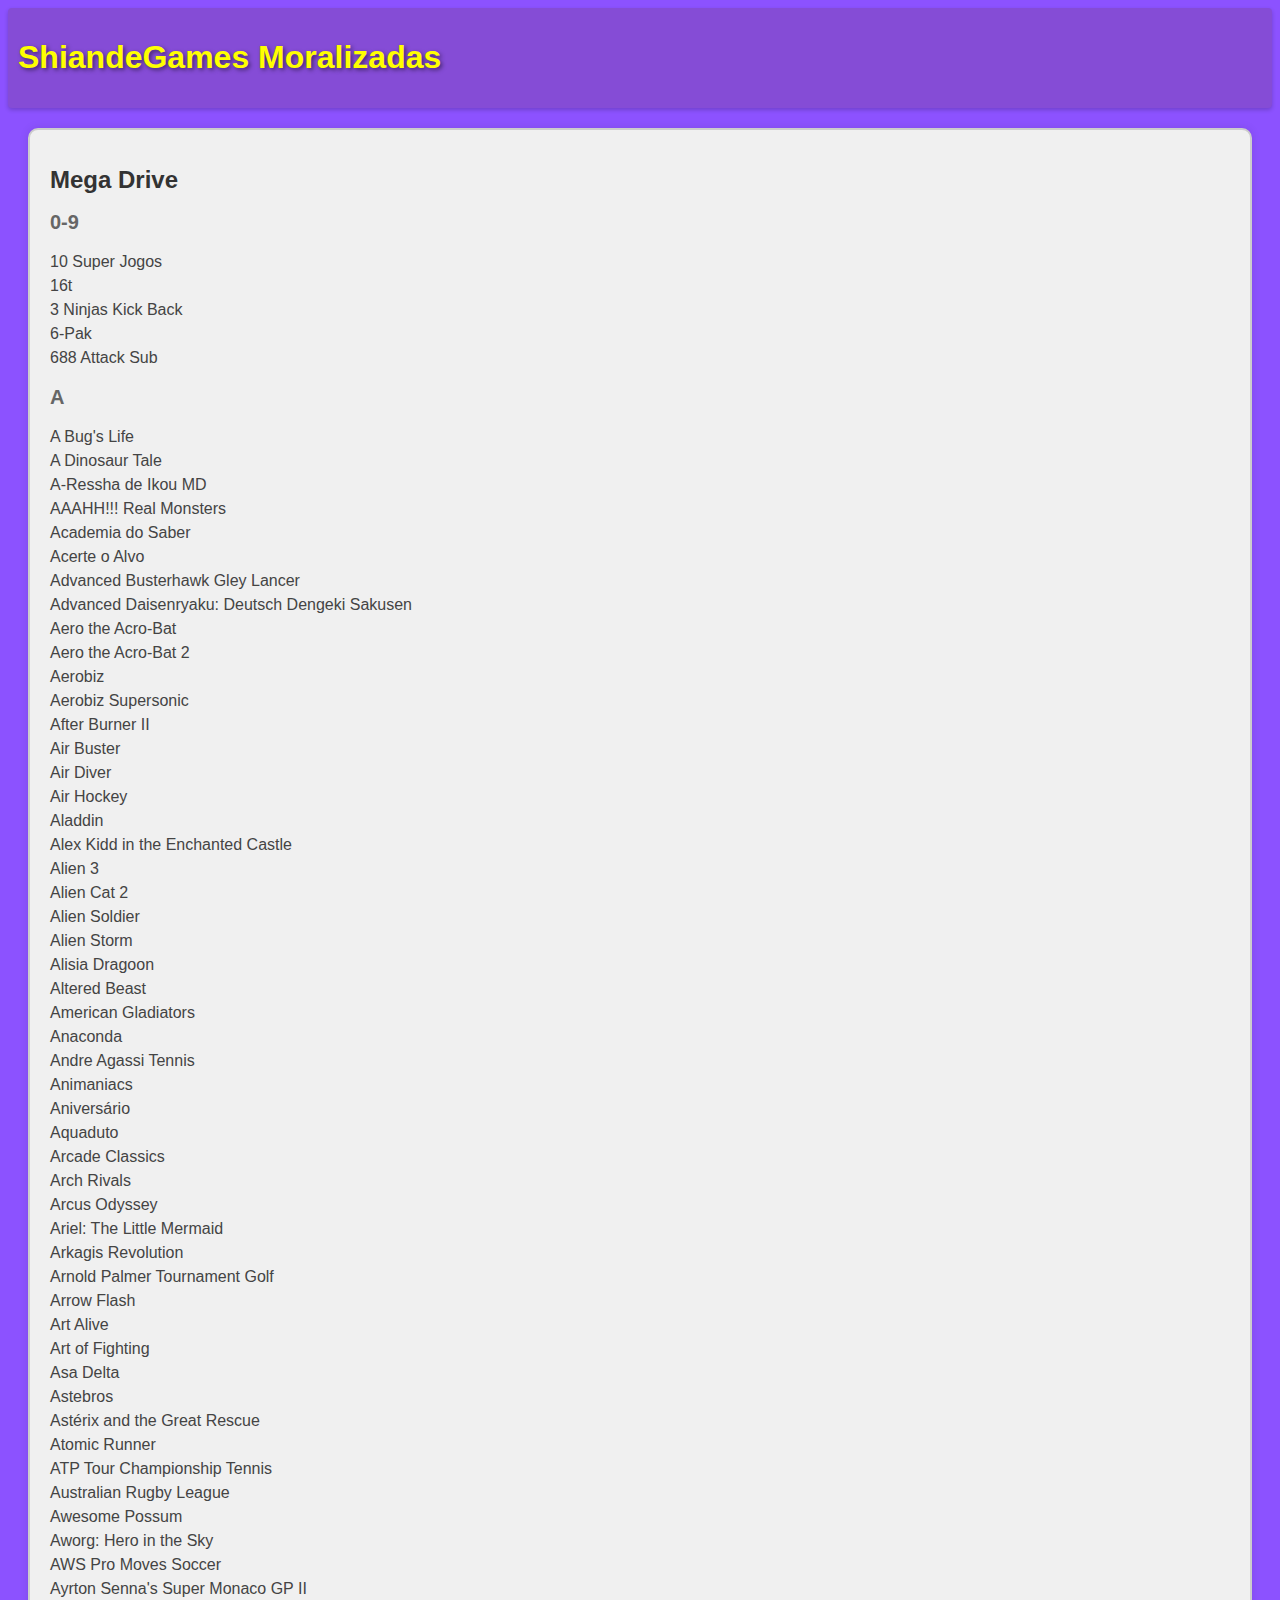
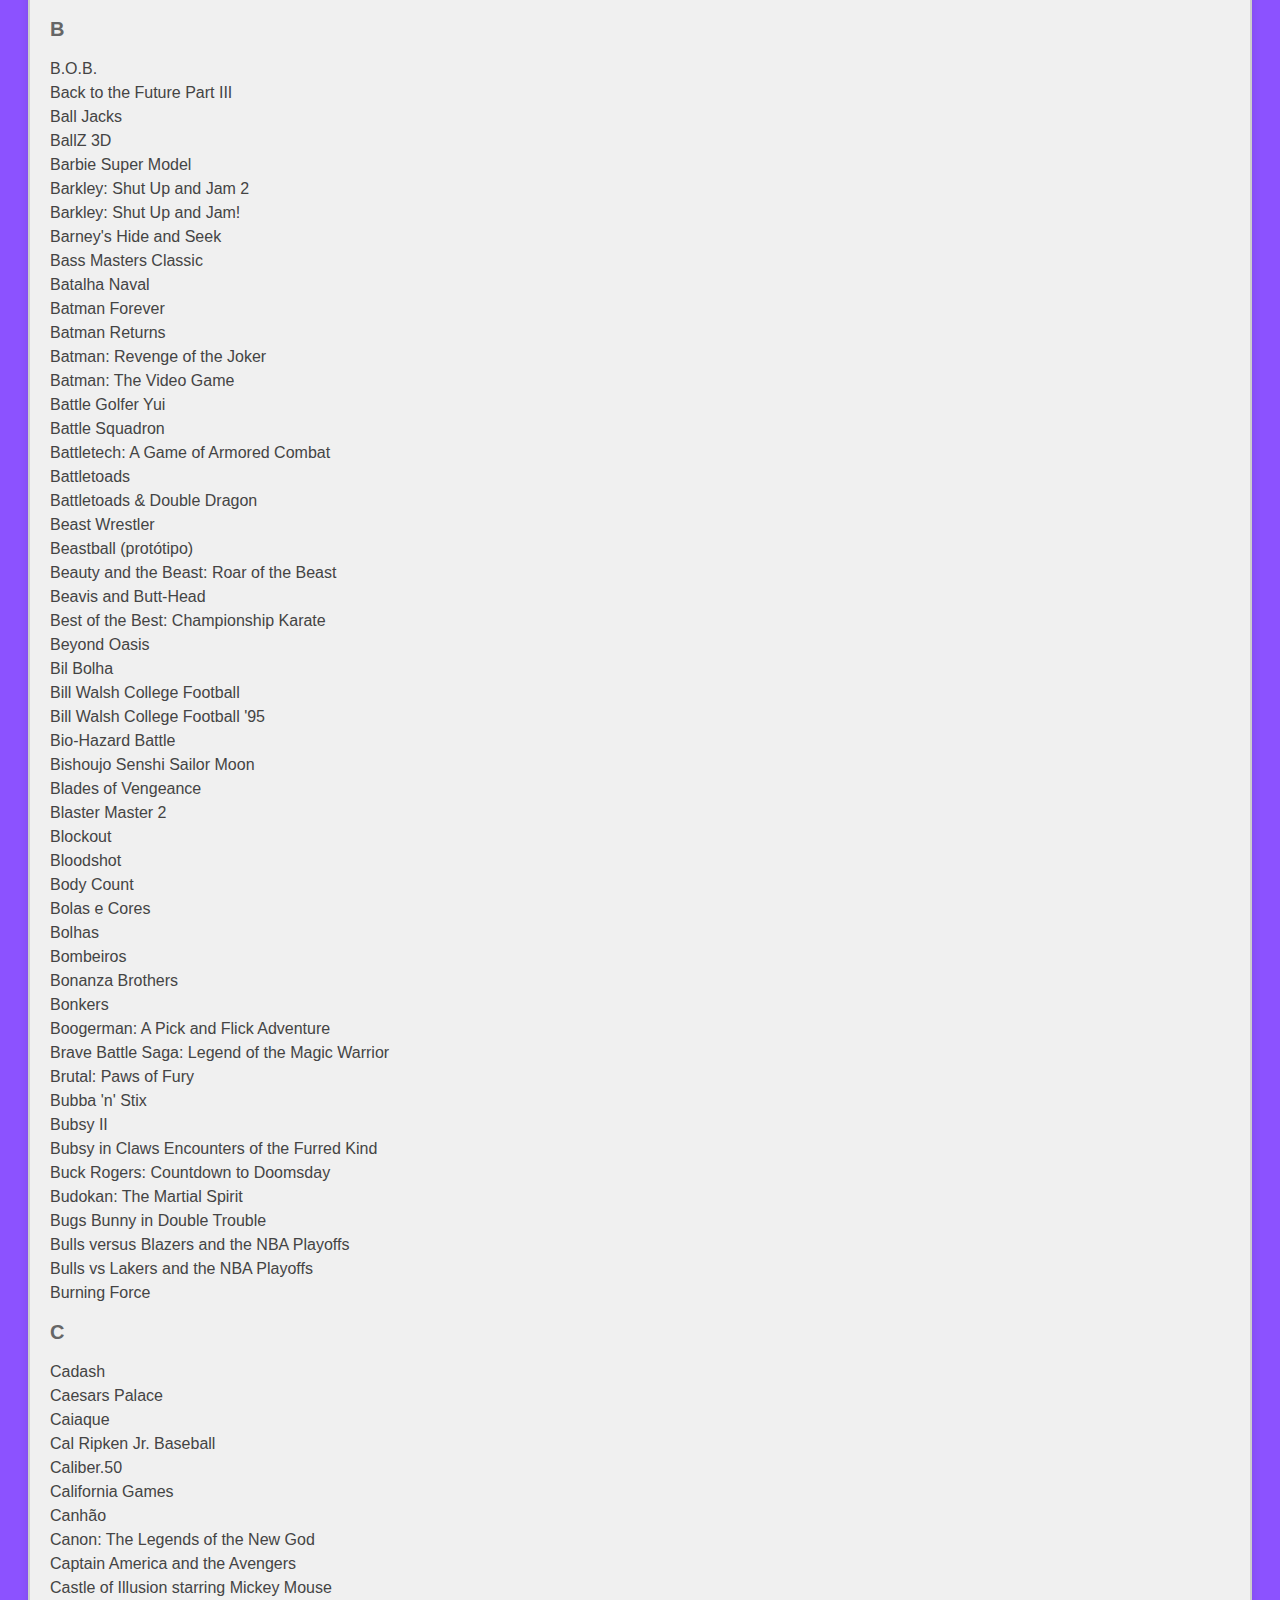
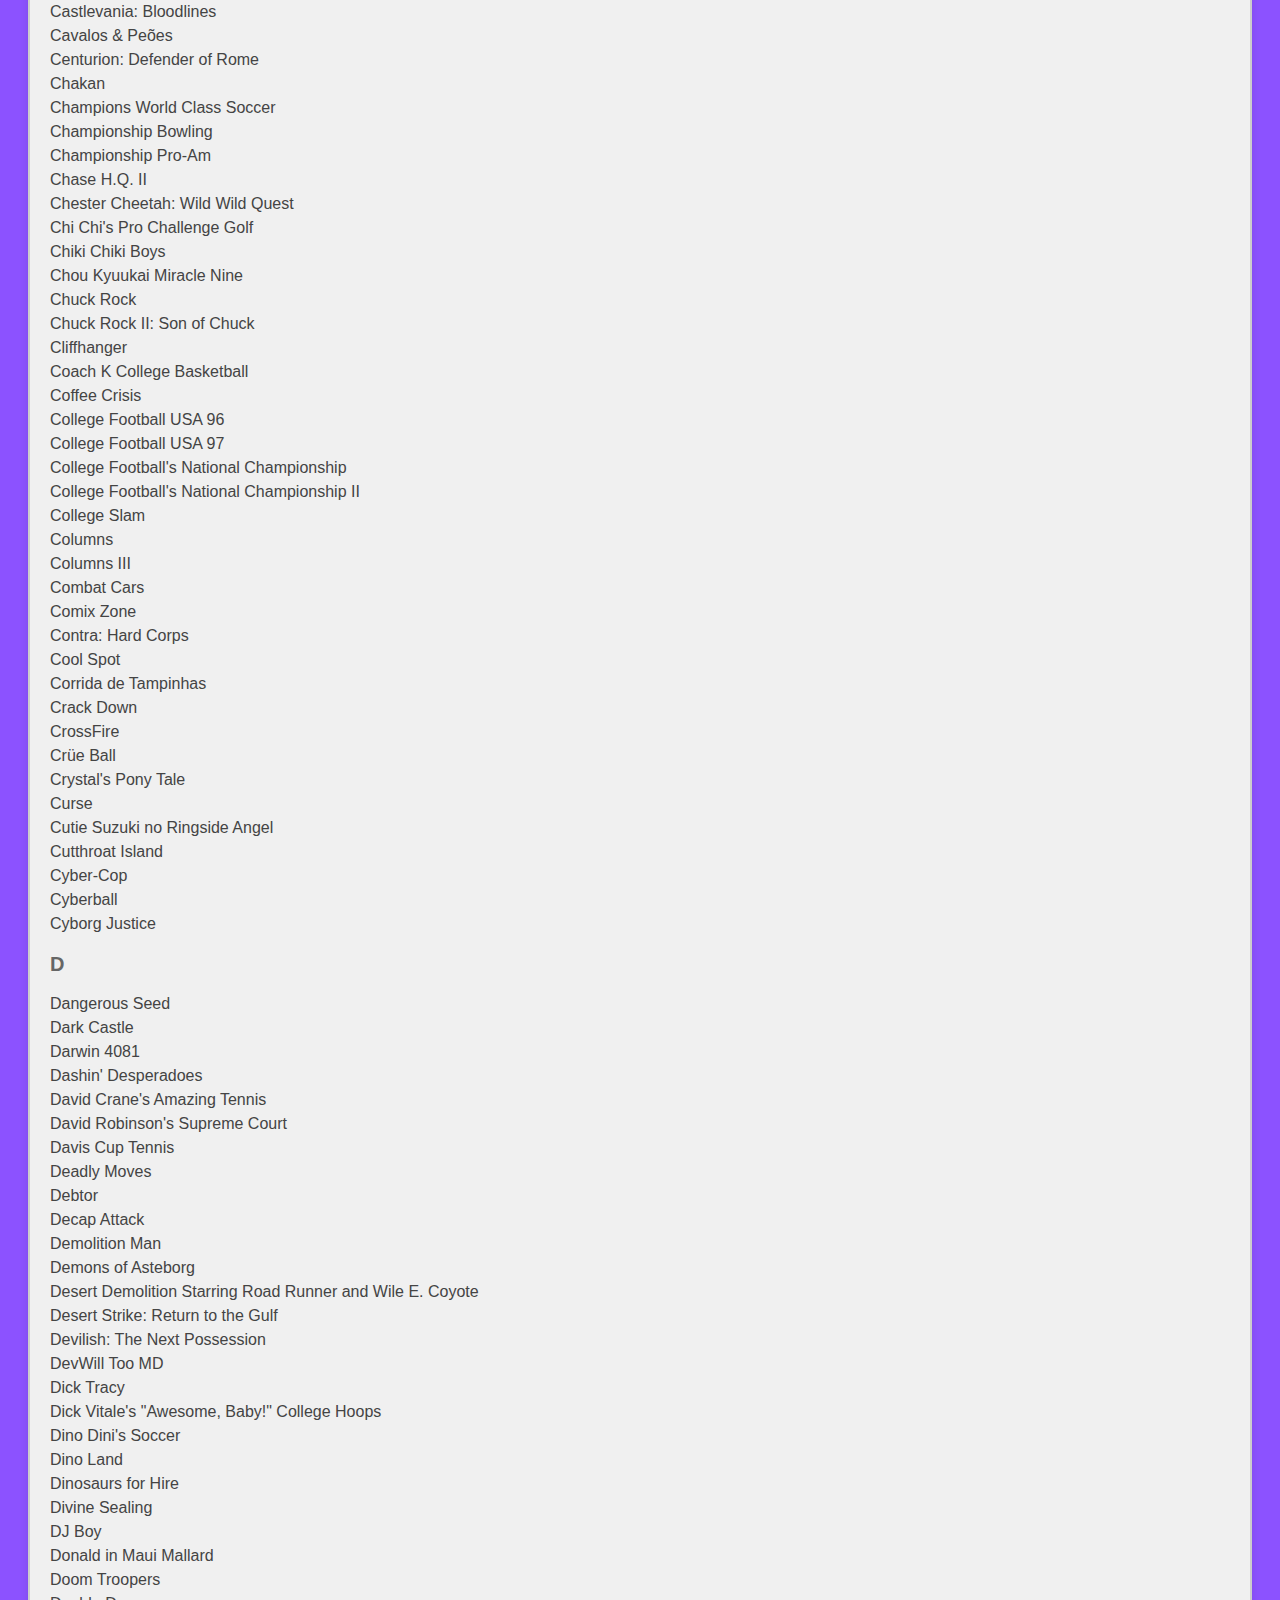
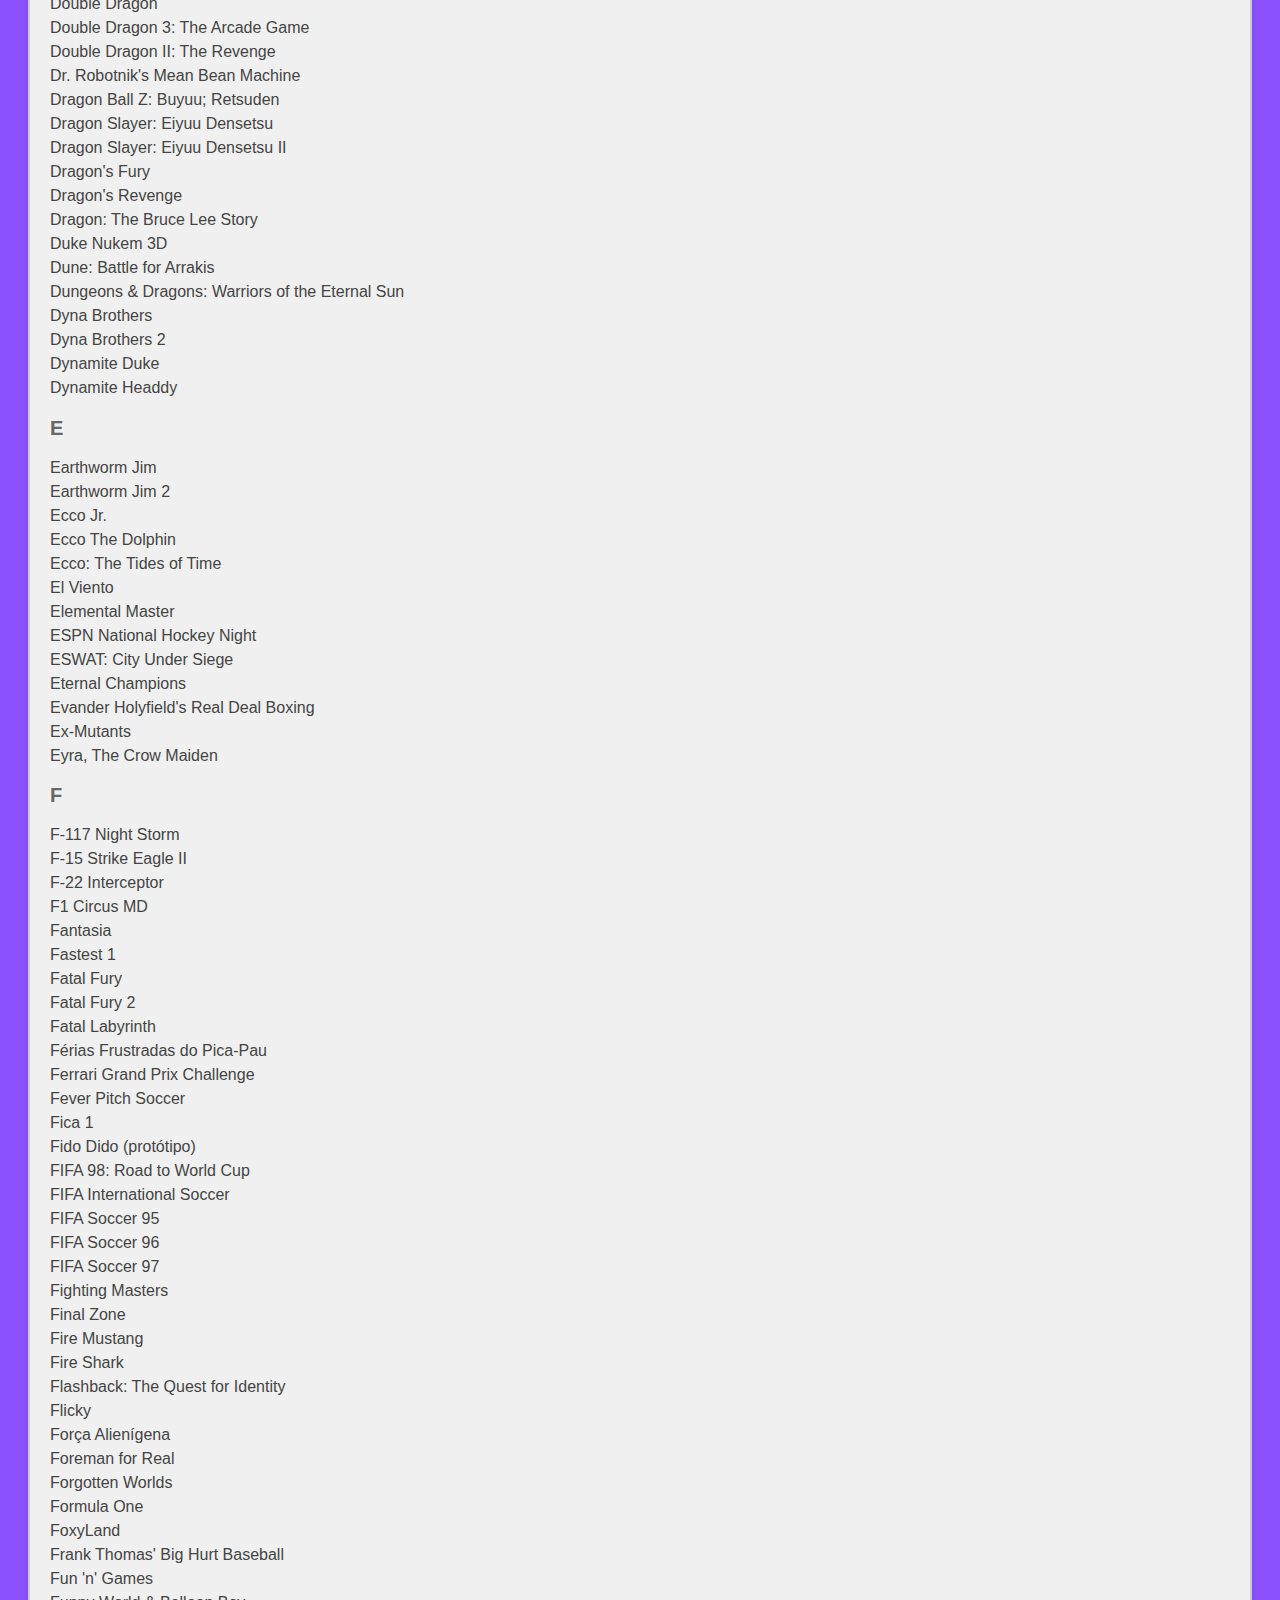
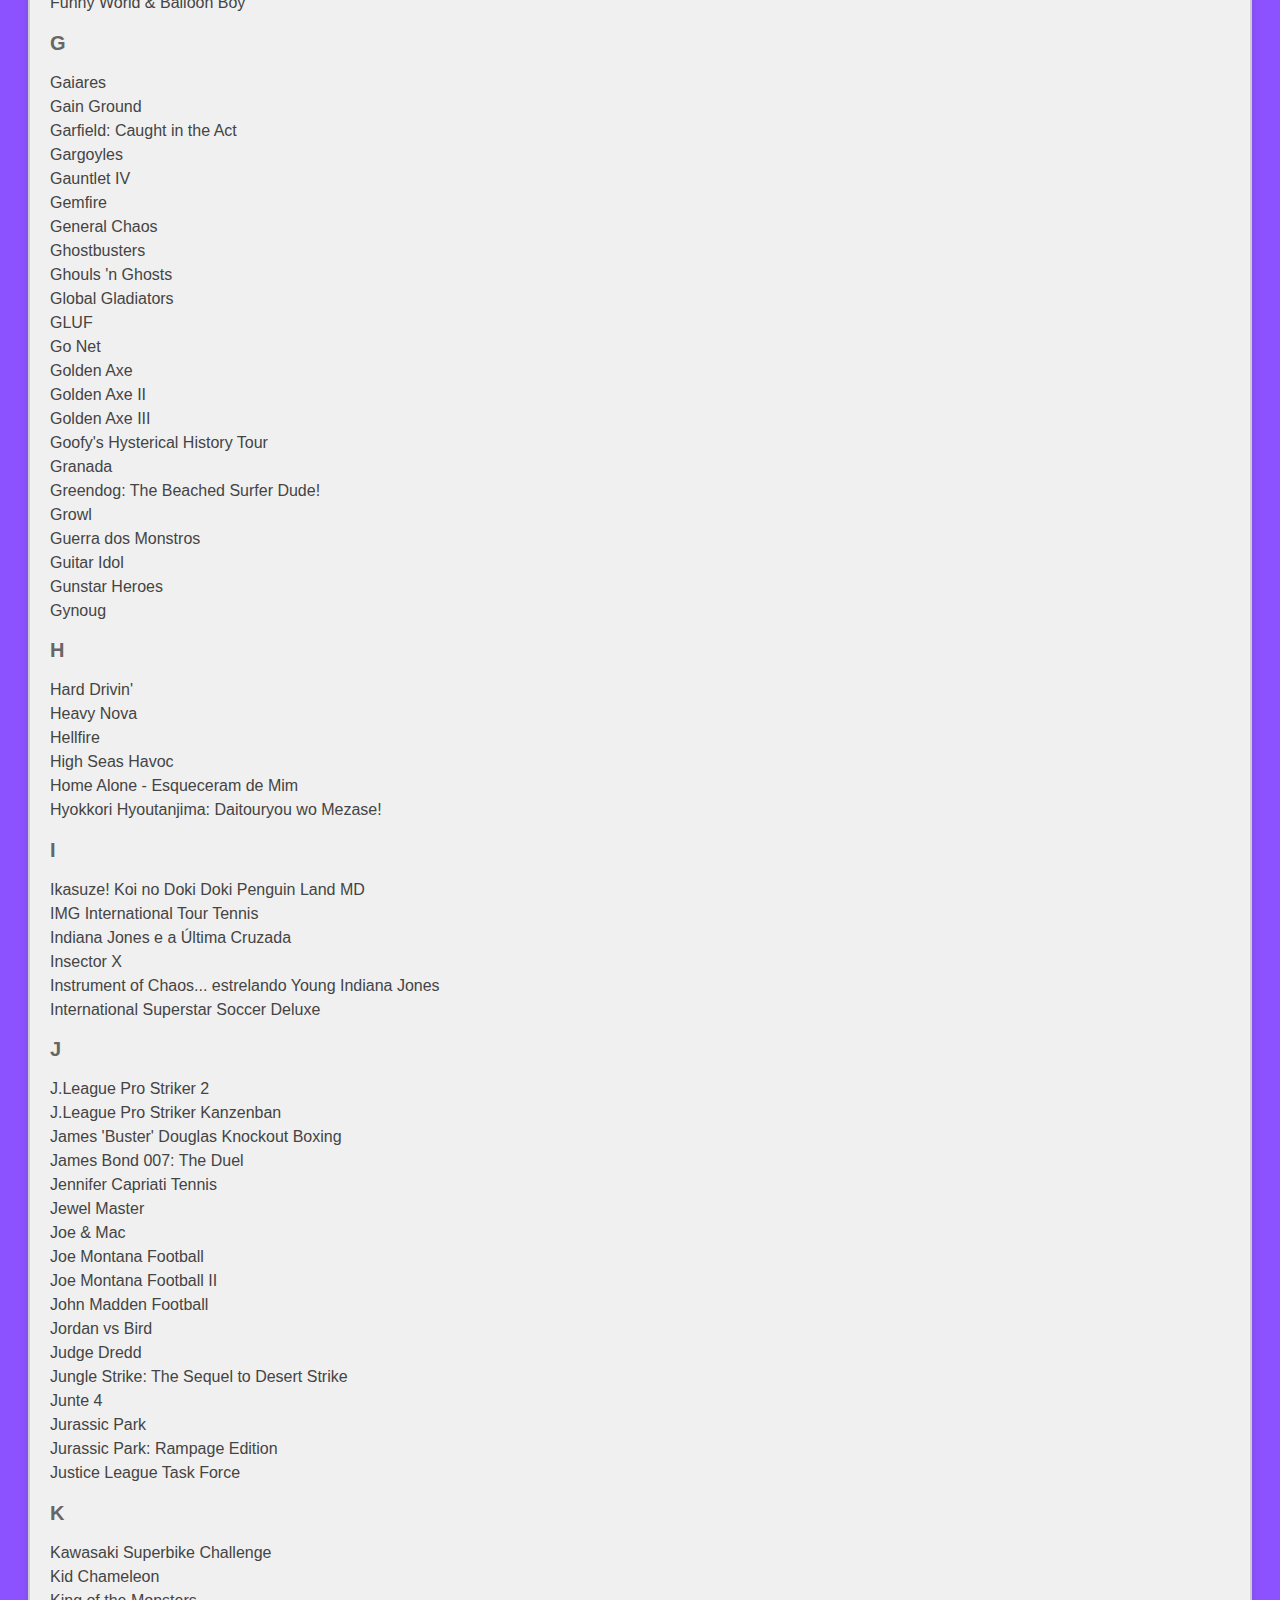
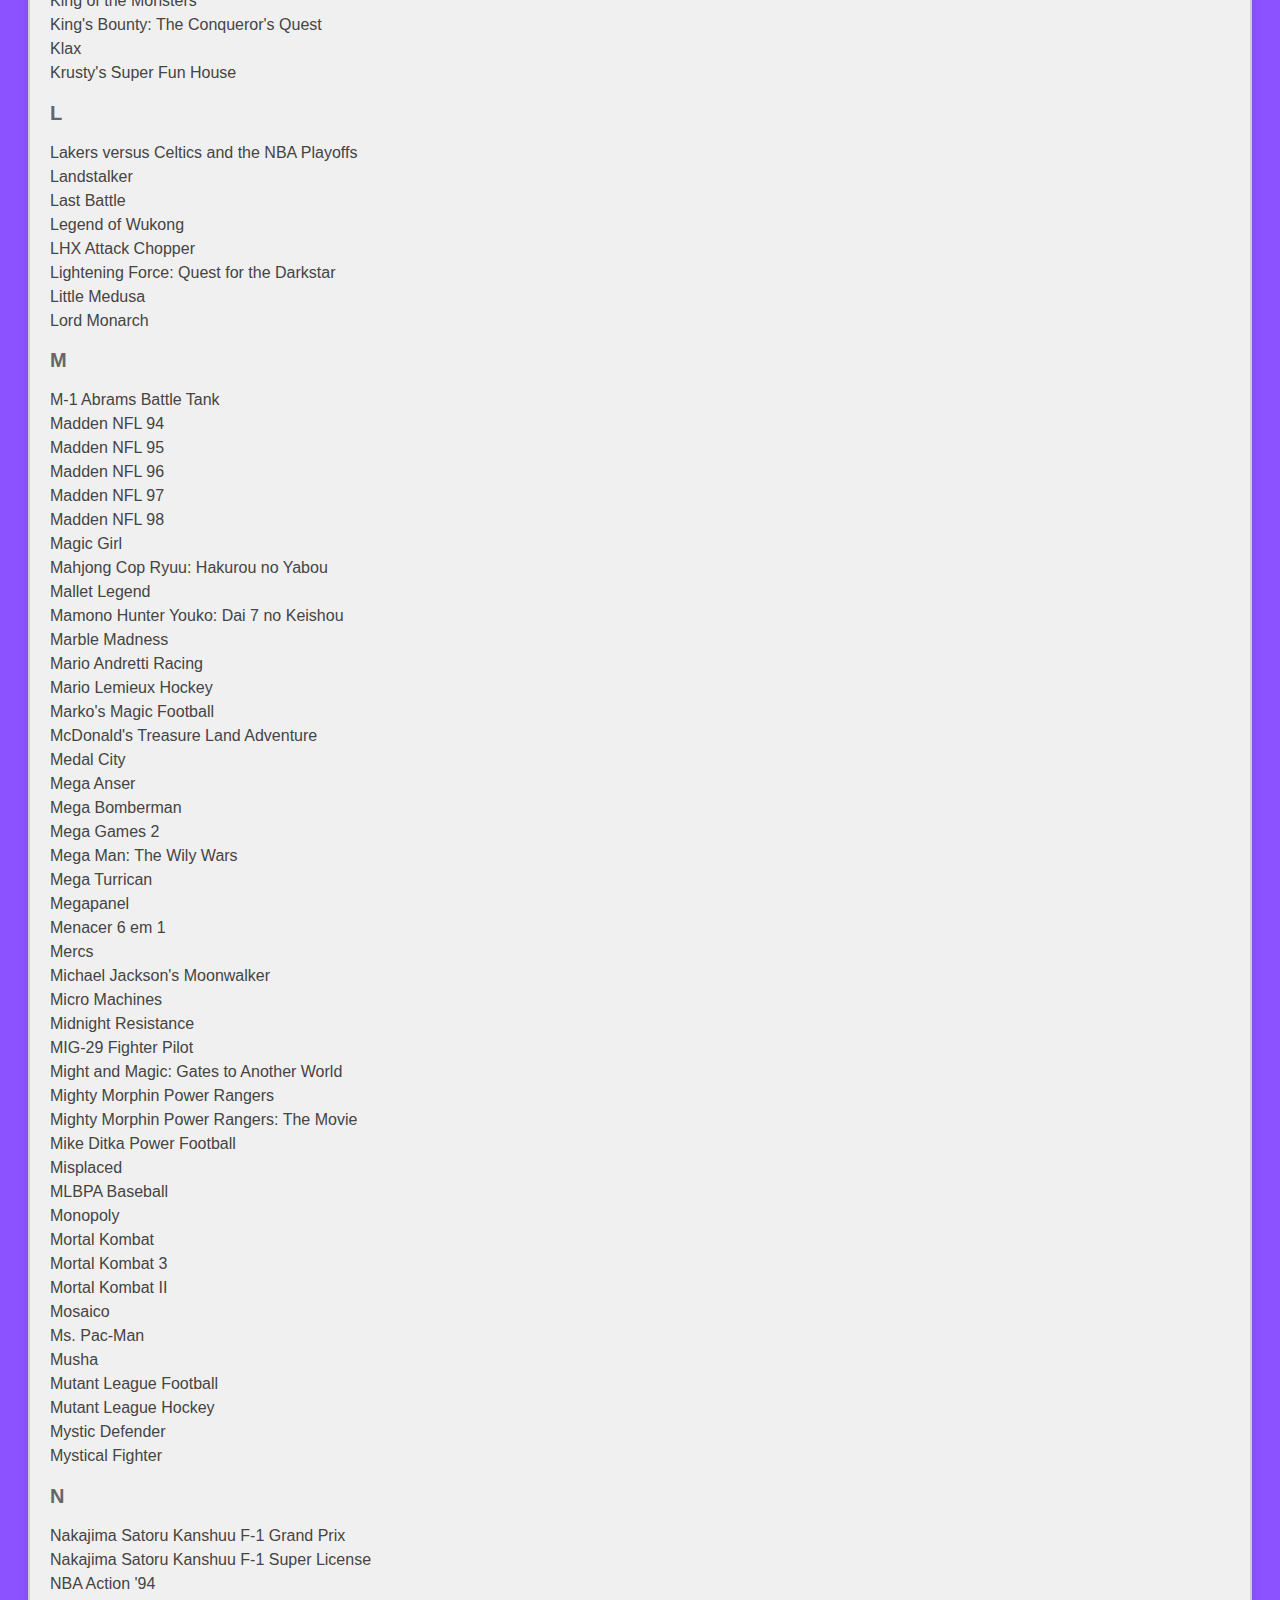
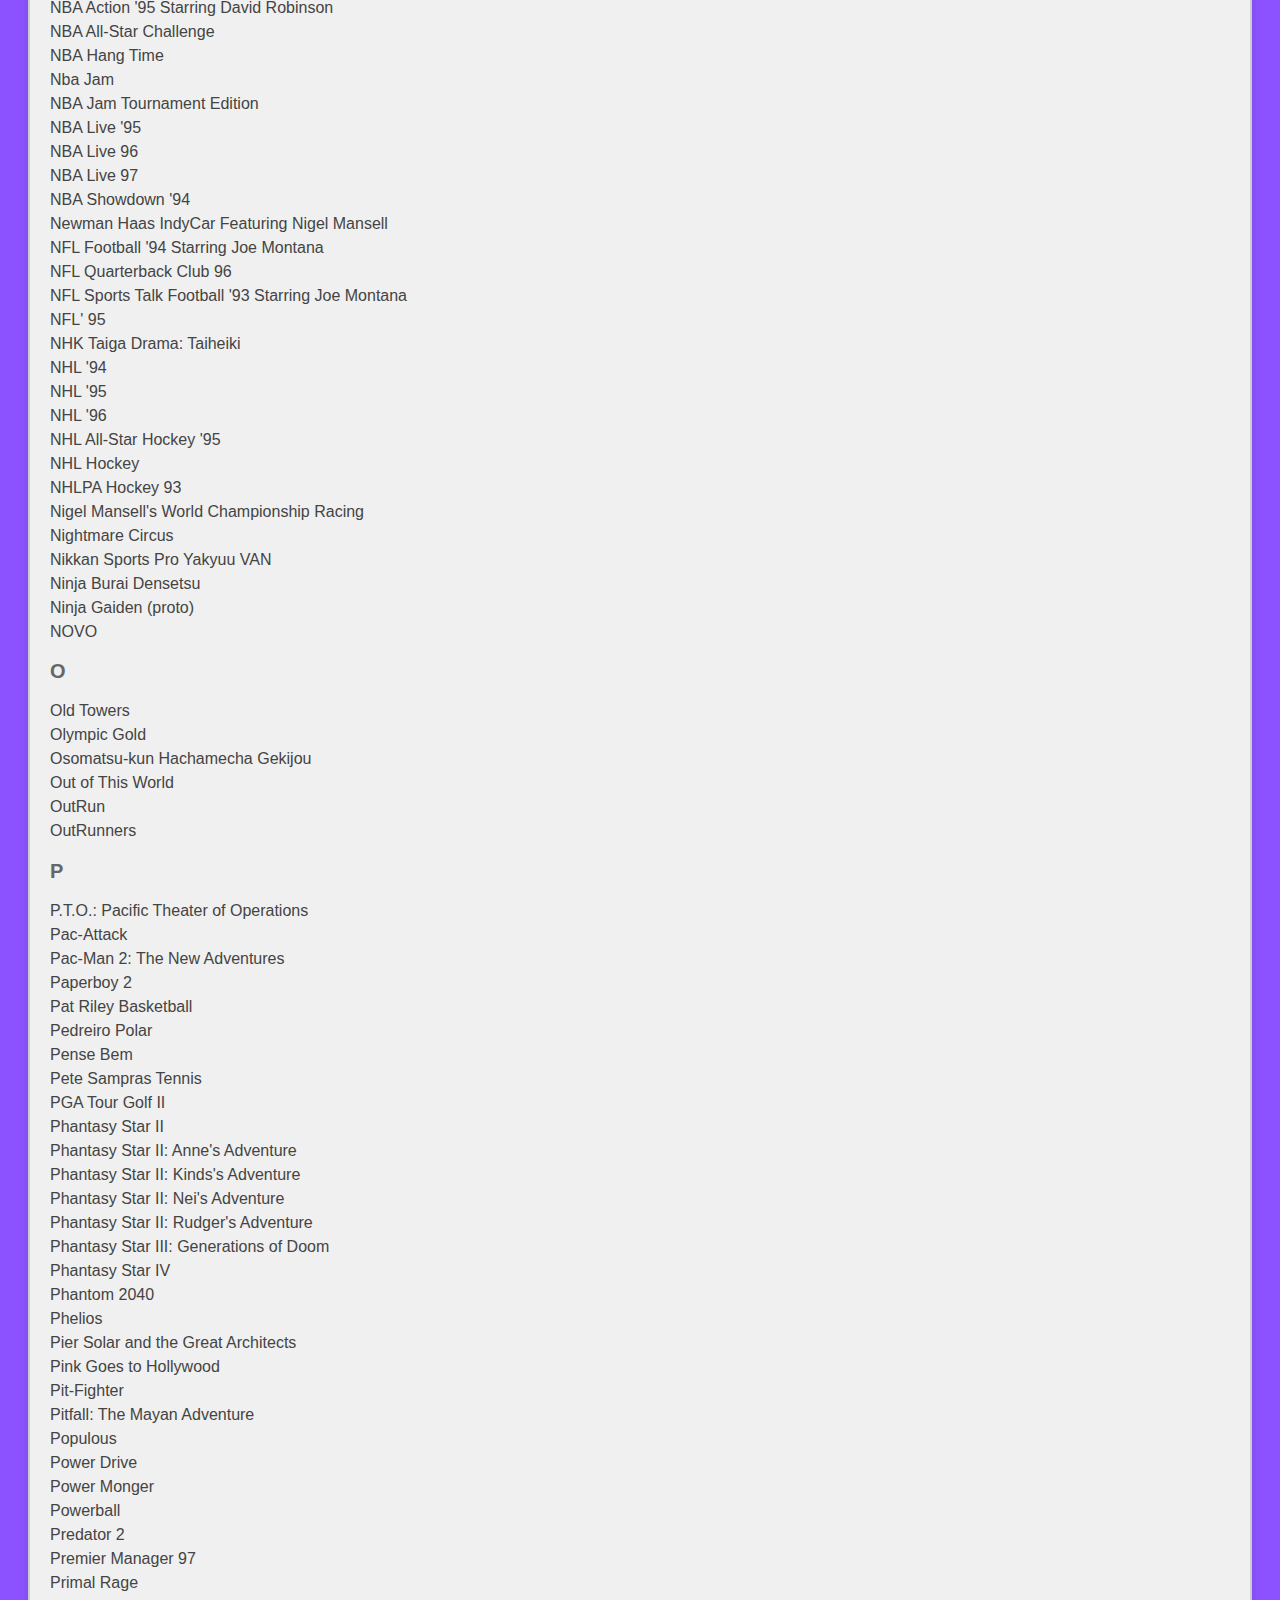
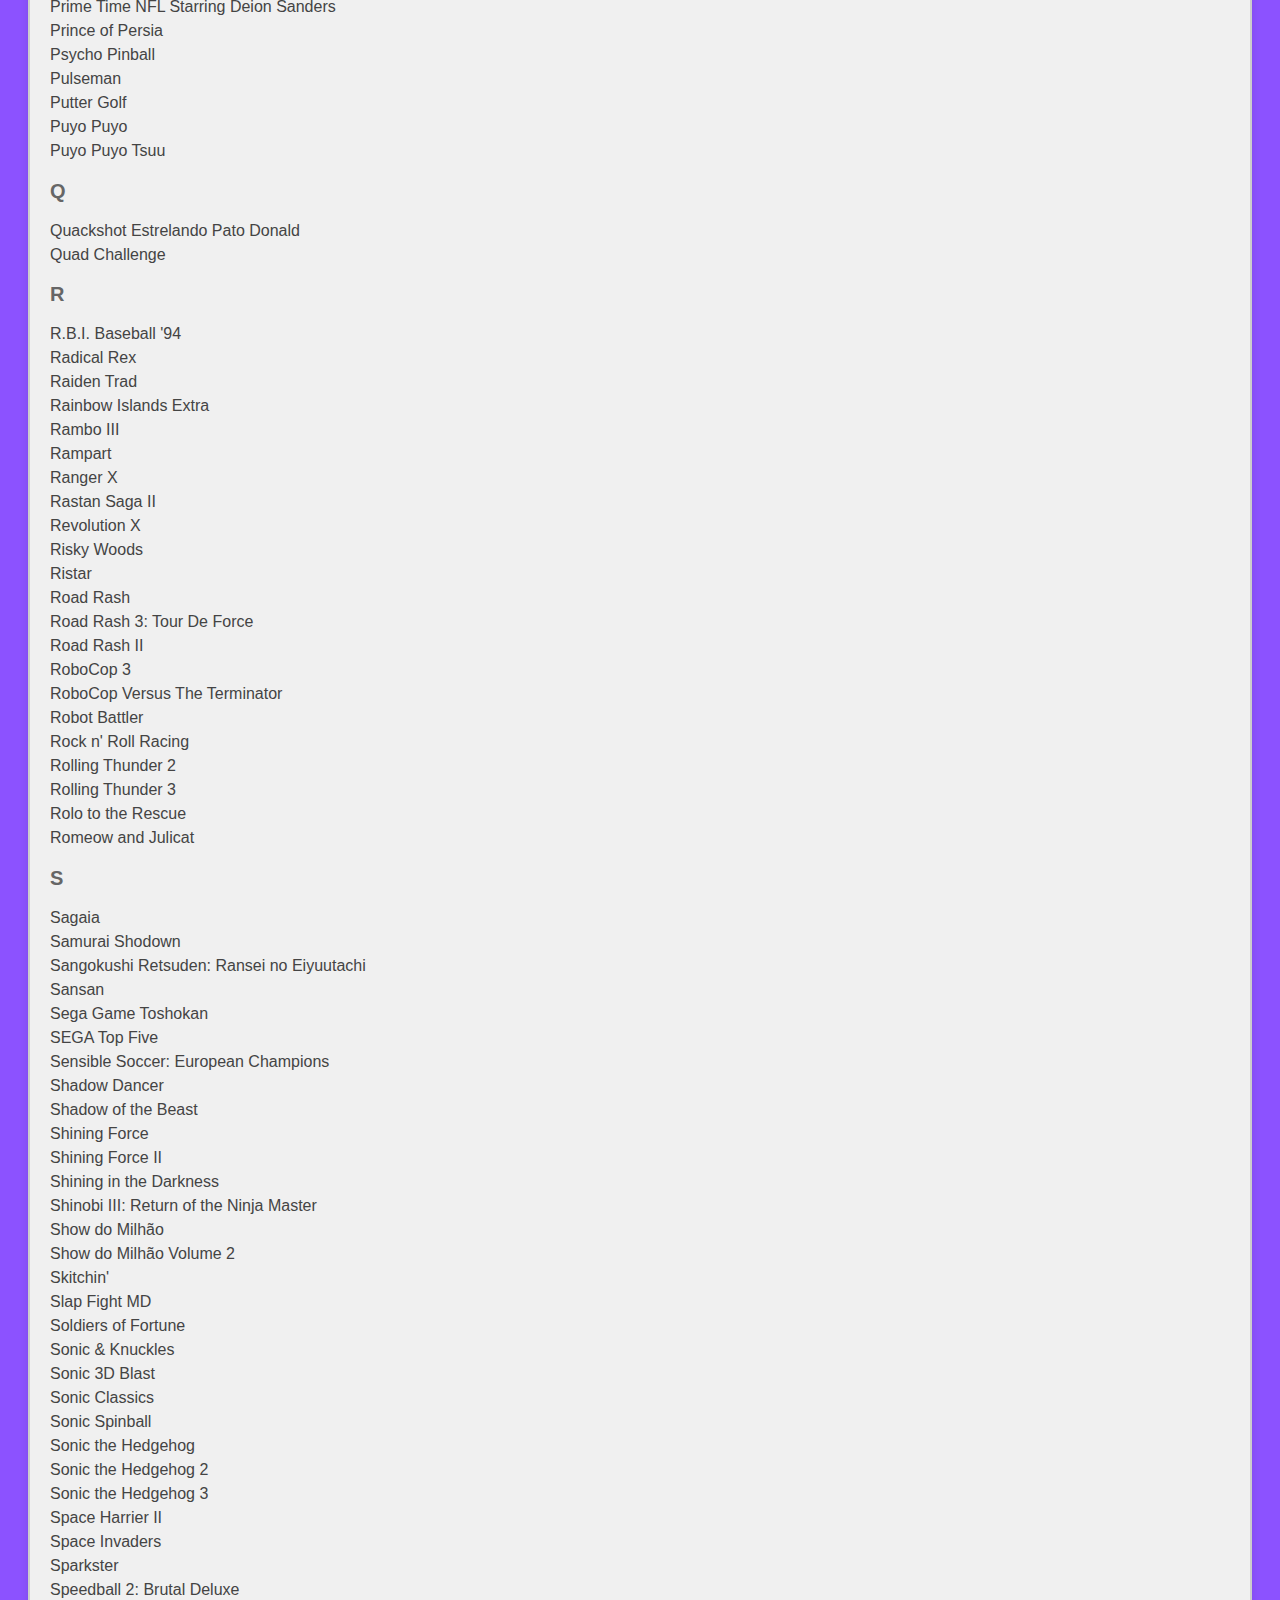
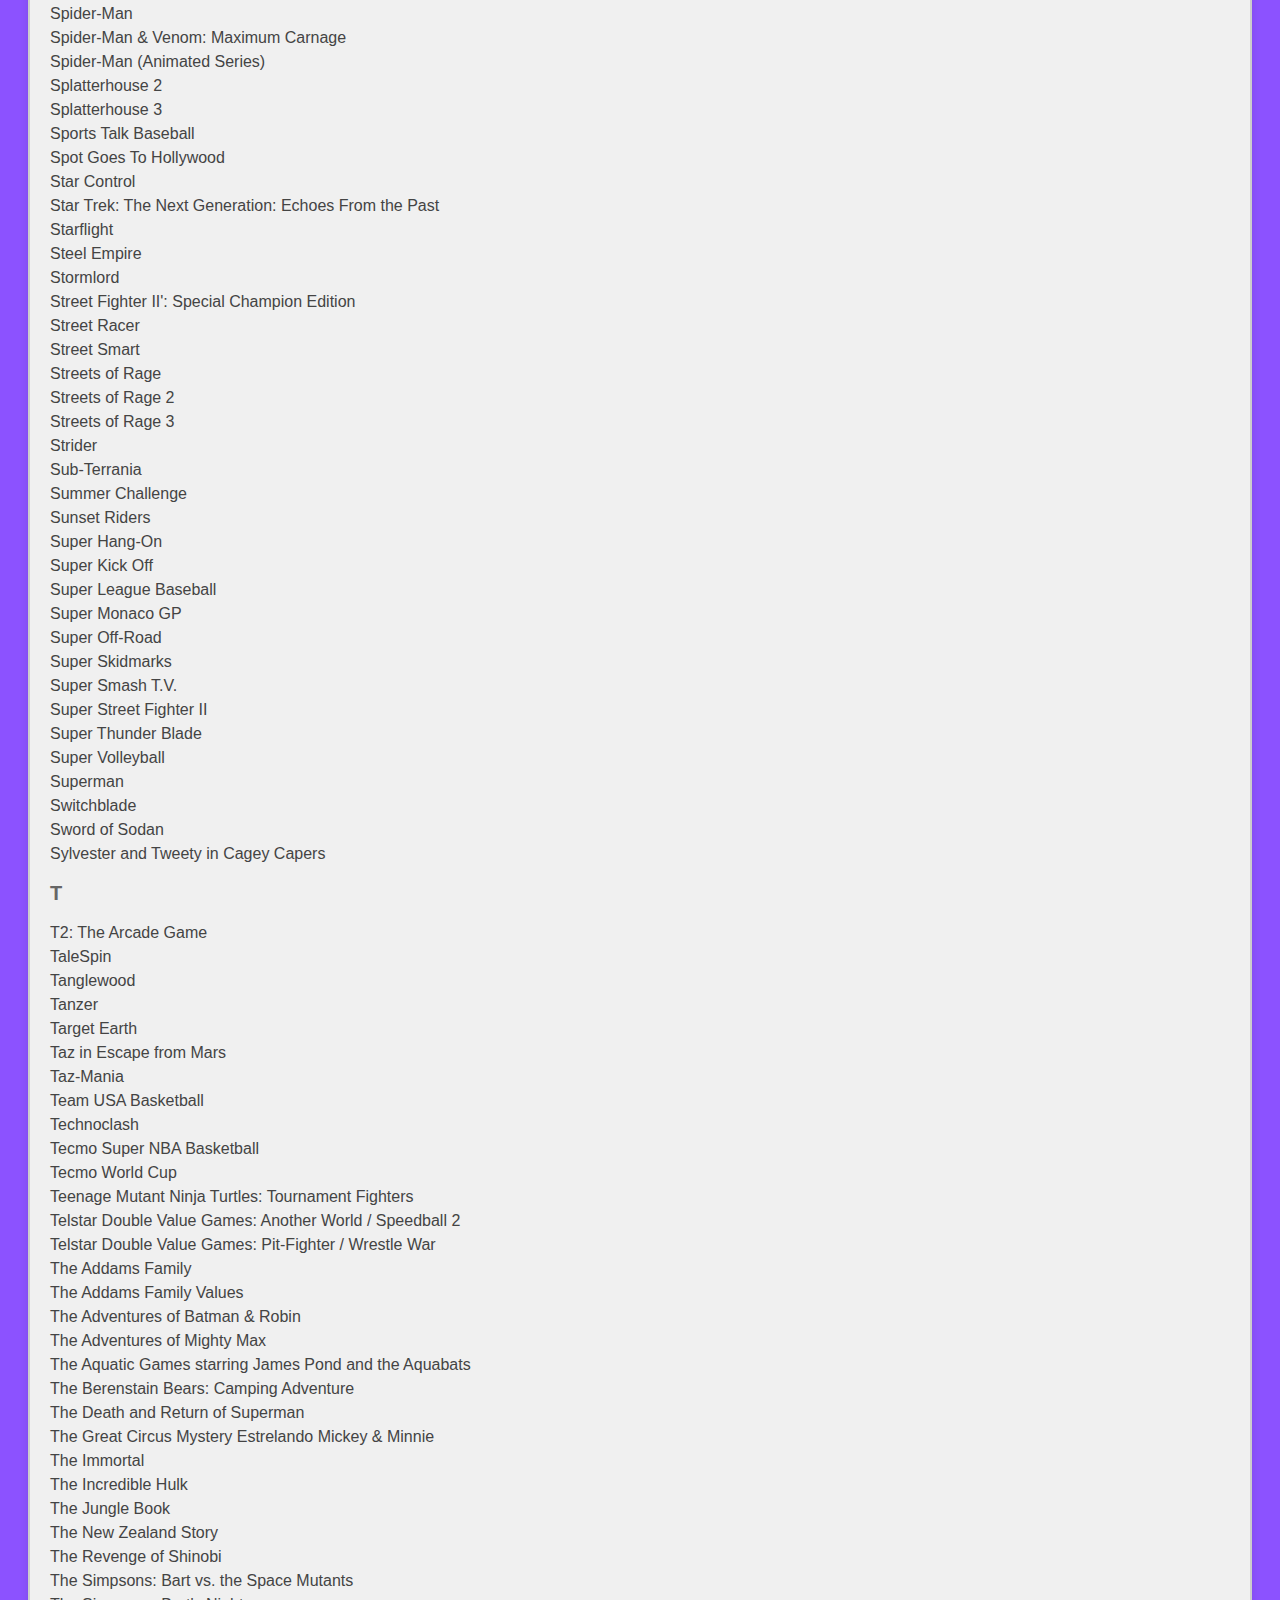
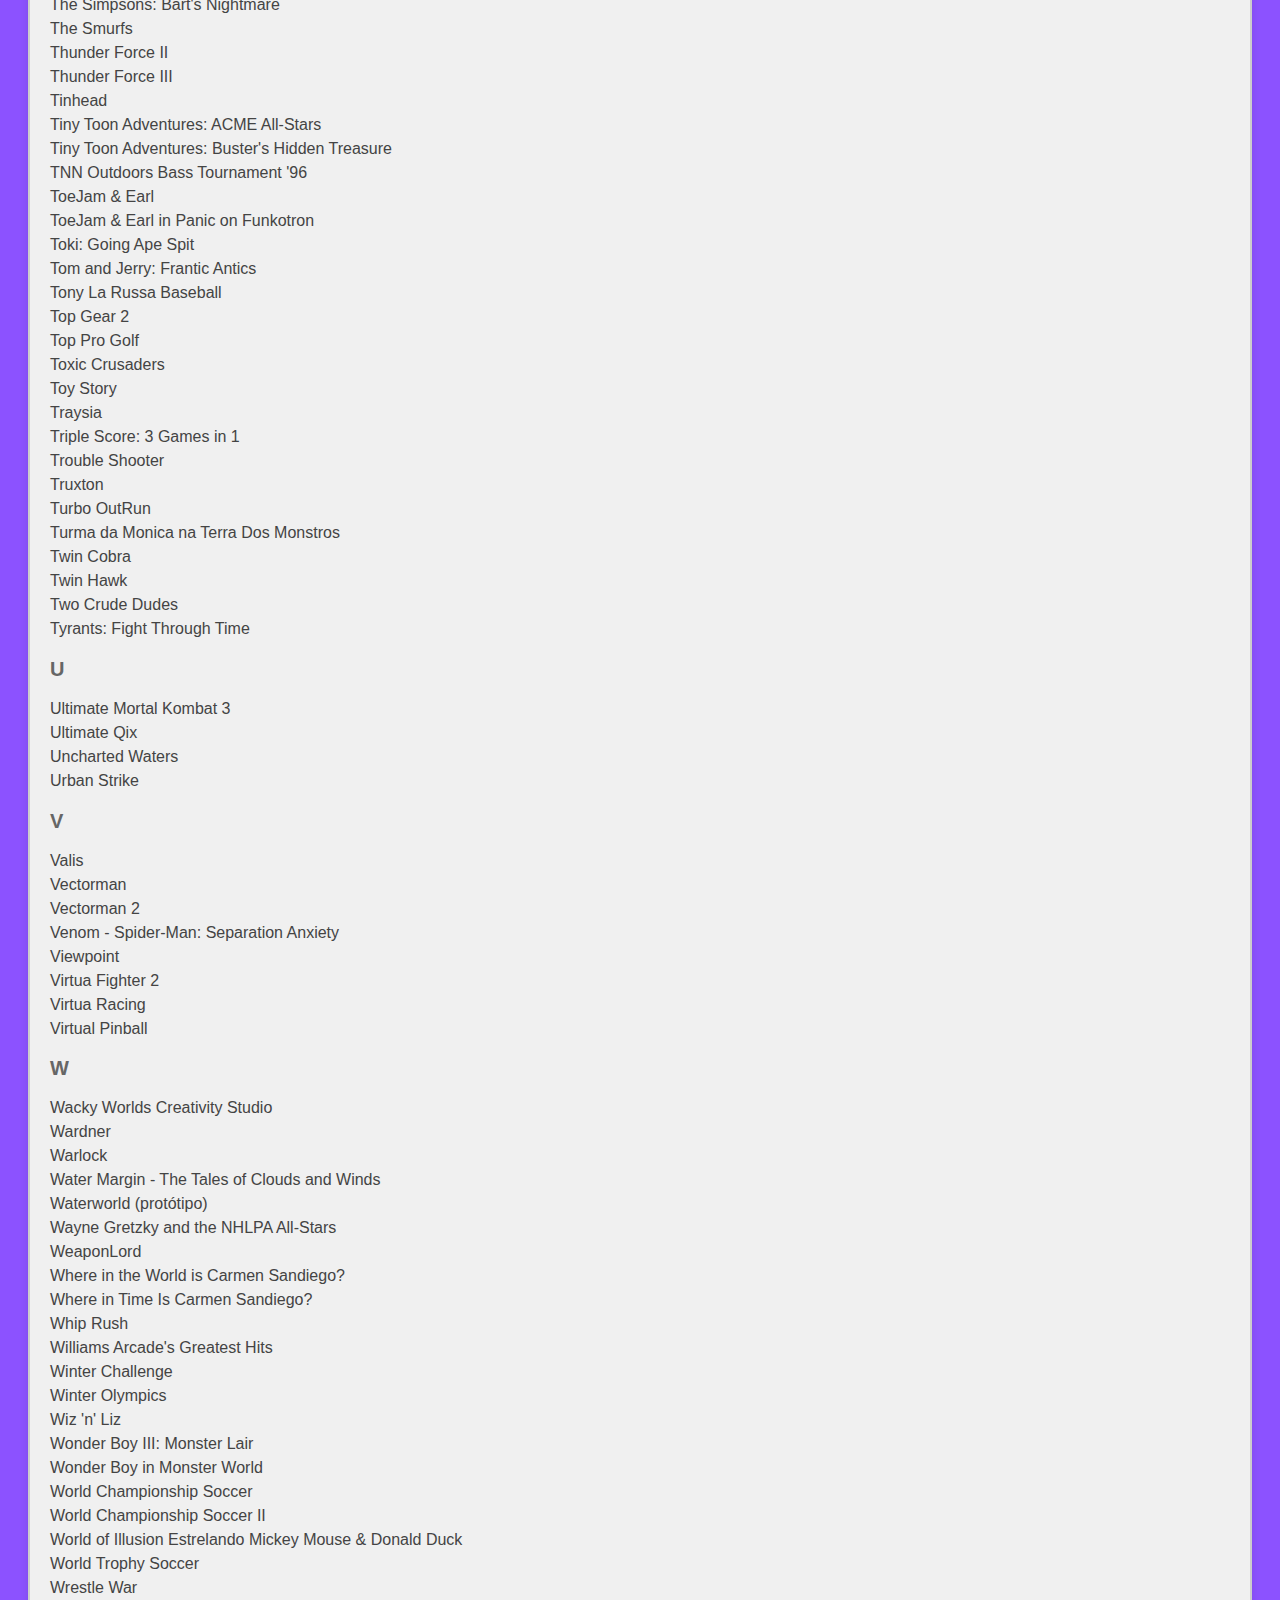
<file: paginas/pagmd/pagmd.html>
<!DOCTYPE html>
<html lang="pt-br">
<head>
    <meta charset="UTF-8">
    <meta name="viewport" content="width=device-width, initial-scale=1.0">
    <title>ShiandeGames Moralizadas - Mega Drive/Genesis</title>
    <link rel="stylesheet" href="stylemd.css">
</head>
<body>

    <nav class="navbar">
        <div class="title">
            <h1>ShiandeGames Moralizadas</h1>
        </div>
    </nav>

    <div class="containmd">
        <h1>Mega Drive</h1>

        <h2>0-9</h2>
        <p>
            10 Super Jogos<br>
            16t<br>
            3 Ninjas Kick Back<br>
            6-Pak<br>
            688 Attack Sub<br>
        </p>

        <!-- Lista de jogos continuada com outras letras -->

        <h2>A</h2>
        <p>
            A Bug's Life<br>
            A Dinosaur Tale<br>
            A-Ressha de Ikou MD<br>
            AAAHH!!! Real Monsters<br>
            Academia do Saber<br>
            Acerte o Alvo<br>
            Advanced Busterhawk Gley Lancer<br>
            Advanced Daisenryaku: Deutsch Dengeki Sakusen<br>
            Aero the Acro-Bat<br>
            Aero the Acro-Bat 2<br>
            Aerobiz<br>
            Aerobiz Supersonic<br>
            After Burner II<br>
            Air Buster<br>
            Air Diver<br>
            Air Hockey<br>
            Aladdin<br>
            Alex Kidd in the Enchanted Castle<br>
            Alien 3<br>
            Alien Cat 2<br>
            Alien Soldier<br>
            Alien Storm<br>
            Alisia Dragoon<br>
            Altered Beast<br>
            American Gladiators<br>
            Anaconda<br>
            Andre Agassi Tennis<br>
            Animaniacs<br>
            Aniversário<br>
            Aquaduto<br>
            Arcade Classics<br>
            Arch Rivals<br>
            Arcus Odyssey<br>
            Ariel: The Little Mermaid<br>
            Arkagis Revolution<br>
            Arnold Palmer Tournament Golf<br>
            Arrow Flash<br>
            Art Alive<br>
            Art of Fighting<br>
            Asa Delta<br>
            Astebros<br>
            Astérix and the Great Rescue<br>
            Atomic Runner<br>
            ATP Tour Championship Tennis<br>
            Australian Rugby League<br>
            Awesome Possum<br>
            Aworg: Hero in the Sky<br>
            AWS Pro Moves Soccer<br>
            Ayrton Senna's Super Monaco GP II<br>
        </p>

        <!-- Lista de jogos continuada com outras letras -->

        <h2>B</h2>
        <p>
            B.O.B.<br>
            Back to the Future Part III<br>
            Ball Jacks<br>
            BallZ 3D<br>
            Barbie Super Model<br>
            Barkley: Shut Up and Jam 2<br>
            Barkley: Shut Up and Jam!<br>
            Barney's Hide and Seek<br>
            Bass Masters Classic<br>
            Batalha Naval<br>
            Batman Forever<br>
            Batman Returns<br>
            Batman: Revenge of the Joker<br>
            Batman: The Video Game<br>
            Battle Golfer Yui<br>
            Battle Squadron<br>
            Battletech: A Game of Armored Combat<br>
            Battletoads<br>
            Battletoads & Double Dragon<br>
            Beast Wrestler<br>
            Beastball (protótipo)<br>
            Beauty and the Beast: Roar of the Beast<br>
            Beavis and Butt-Head<br>
            Best of the Best: Championship Karate<br>
            Beyond Oasis<br>
            Bil Bolha<br>
            Bill Walsh College Football<br>
            Bill Walsh College Football '95<br>
            Bio-Hazard Battle<br>
            Bishoujo Senshi Sailor Moon<br>
            Blades of Vengeance<br>
            Blaster Master 2<br>
            Blockout<br>
            Bloodshot<br>
            Body Count<br>
            Bolas e Cores<br>
            Bolhas<br>
            Bombeiros<br>
            Bonanza Brothers<br>
            Bonkers<br>
            Boogerman: A Pick and Flick Adventure<br>
            Brave Battle Saga: Legend of the Magic Warrior<br>
            Brutal: Paws of Fury<br>
            Bubba 'n' Stix<br>
            Bubsy II<br>
            Bubsy in Claws Encounters of the Furred Kind<br>
            Buck Rogers: Countdown to Doomsday<br>
            Budokan: The Martial Spirit<br>
            Bugs Bunny in Double Trouble<br>
            Bulls versus Blazers and the NBA Playoffs<br>
            Bulls vs Lakers and the NBA Playoffs<br>
            Burning Force<br>
        </p>

        <!-- Lista de jogos continuada com outras letras -->

        <h2>C</h2>
        <p>
            Cadash<br>
            Caesars Palace<br>
            Caiaque<br>
            Cal Ripken Jr. Baseball<br>
            Caliber.50<br>
            California Games<br>
            Canhão<br>
            Canon: The Legends of the New God<br>
            Captain America and the Avengers<br>
            Castle of Illusion starring Mickey Mouse<br>
            Castlevania: Bloodlines<br>
            Cavalos & Peões<br>
            Centurion: Defender of Rome<br>
            Chakan<br>
            Champions World Class Soccer<br>
            Championship Bowling<br>
            Championship Pro-Am<br>
            Chase H.Q. II<br>
            Chester Cheetah: Wild Wild Quest<br>
            Chi Chi's Pro Challenge Golf<br>
            Chiki Chiki Boys<br>
            Chou Kyuukai Miracle Nine<br>
            Chuck Rock<br>
            Chuck Rock II: Son of Chuck<br>
            Cliffhanger<br>
            Coach K College Basketball<br>
            Coffee Crisis<br>
            College Football USA 96<br>
            College Football USA 97<br>
            College Football's National Championship<br>
            College Football's National Championship II<br>
            College Slam<br>
            Columns<br>
            Columns III<br>
            Combat Cars<br>
            Comix Zone<br>
            Contra: Hard Corps<br>
            Cool Spot<br>
            Corrida de Tampinhas<br>
            Crack Down<br>
            CrossFire<br>
            Crüe Ball<br>
            Crystal's Pony Tale<br>
            Curse<br>
            Cutie Suzuki no Ringside Angel<br>
            Cutthroat Island<br>
            Cyber-Cop<br>
            Cyberball<br>
            Cyborg Justice<br>
        </p>

        <!-- Lista de jogos continuada com outras letras -->

        <h2>D</h2>
        <p>
            Dangerous Seed<br>
            Dark Castle<br>
            Darwin 4081<br>
            Dashin' Desperadoes<br>
            David Crane's Amazing Tennis<br>
            David Robinson's Supreme Court<br>
            Davis Cup Tennis<br>
            Deadly Moves<br>
            Debtor<br>
            Decap Attack<br>
            Demolition Man<br>
            Demons of Asteborg<br>
            Desert Demolition Starring Road Runner and Wile E. Coyote<br>
            Desert Strike: Return to the Gulf<br>
            Devilish: The Next Possession<br>
            DevWill Too MD<br>
            Dick Tracy<br>
            Dick Vitale's "Awesome, Baby!" College Hoops<br>
            Dino Dini's Soccer<br>
            Dino Land<br>
            Dinosaurs for Hire<br>
            Divine Sealing<br>
            DJ Boy<br>
            Donald in Maui Mallard<br>
            Doom Troopers<br>
            Double Dragon<br>
            Double Dragon 3: The Arcade Game<br>
            Double Dragon II: The Revenge<br>
            Dr. Robotnik's Mean Bean Machine<br>
            Dragon Ball Z: Buyuu; Retsuden<br>
            Dragon Slayer: Eiyuu Densetsu<br>
            Dragon Slayer: Eiyuu Densetsu II<br>
            Dragon's Fury<br>
            Dragon's Revenge<br>
            Dragon: The Bruce Lee Story<br>
            Duke Nukem 3D<br>
            Dune: Battle for Arrakis<br>
            Dungeons & Dragons: Warriors of the Eternal Sun<br>
            Dyna Brothers<br>
            Dyna Brothers 2<br>
            Dynamite Duke<br>
            Dynamite Headdy<br>
        </p>

        <!-- Lista de jogos continuada com outras letras -->

        <h2>E</h2>
        <p>
            Earthworm Jim<br>
            Earthworm Jim 2<br>
            Ecco Jr.<br>
            Ecco The Dolphin<br>
            Ecco: The Tides of Time<br>
            El Viento<br>
            Elemental Master<br>
            ESPN National Hockey Night<br>
            ESWAT: City Under Siege<br>
            Eternal Champions<br>
            Evander Holyfield's Real Deal Boxing<br>
            Ex-Mutants<br>
            Eyra, The Crow Maiden<br>
        </p>

        <!-- Lista de jogos continuada com outras letras -->

        <h2>F</h2>
        <p>
            F-117 Night Storm<br>
            F-15 Strike Eagle II<br>
            F-22 Interceptor<br>
            F1 Circus MD<br>
            Fantasia<br>
            Fastest 1<br>
            Fatal Fury<br>
            Fatal Fury 2<br>
            Fatal Labyrinth<br>
            Férias Frustradas do Pica-Pau<br>
            Ferrari Grand Prix Challenge<br>
            Fever Pitch Soccer<br>
            Fica 1<br>
            Fido Dido (protótipo)<br>
            FIFA 98: Road to World Cup<br>
            FIFA International Soccer<br>
            FIFA Soccer 95<br>
            FIFA Soccer 96<br>
            FIFA Soccer 97<br>
            Fighting Masters<br>
            Final Zone<br>
            Fire Mustang<br>
            Fire Shark<br>
            Flashback: The Quest for Identity<br>
            Flicky<br>
            Força Alienígena<br>
            Foreman for Real<br>
            Forgotten Worlds<br>
            Formula One<br>
            FoxyLand<br>
            Frank Thomas' Big Hurt Baseball<br>
            Fun 'n' Games<br>
            Funny World & Balloon Boy<br>
        </p>

        <!-- Lista de jogos continuada com outras letras -->

        <h2>G</h2>
        <p>
            Gaiares<br>
            Gain Ground<br>
            Garfield: Caught in the Act<br>
            Gargoyles<br>
            Gauntlet IV<br>
            Gemfire<br>
            General Chaos<br>
            Ghostbusters<br>
            Ghouls 'n Ghosts<br>
            Global Gladiators<br>
            GLUF<br>
            Go Net<br>
            Golden Axe<br>
            Golden Axe II<br>
            Golden Axe III<br>
            Goofy's Hysterical History Tour<br>
            Granada<br>
            Greendog: The Beached Surfer Dude!<br>
            Growl<br>
            Guerra dos Monstros<br>
            Guitar Idol<br>
            Gunstar Heroes<br>
            Gynoug<br>
        </p>

        <!-- Lista de jogos continuada com outras letras -->

        <h2>H</h2>
        <p>
            Hard Drivin'<br>
            Heavy Nova<br>
            Hellfire<br>
            High Seas Havoc<br>
            Home Alone - Esqueceram de Mim<br>
            Hyokkori Hyoutanjima: Daitouryou wo Mezase!<br>
        </p>

        <!-- Lista de jogos continuada com outras letras -->

        <h2>I</h2>
        <p>
            Ikasuze! Koi no Doki Doki Penguin Land MD<br>
            IMG International Tour Tennis<br>
            Indiana Jones e a Última Cruzada<br>
            Insector X<br>
            Instrument of Chaos... estrelando Young Indiana Jones<br>
            International Superstar Soccer Deluxe<br>
        </p>

        <!-- Lista de jogos continuada com outras letras -->

        <h2>J</h2>
        <p>
            J.League Pro Striker 2<br>
            J.League Pro Striker Kanzenban<br>
            James 'Buster' Douglas Knockout Boxing<br>
            James Bond 007: The Duel<br>
            Jennifer Capriati Tennis<br>
            Jewel Master<br>
            Joe & Mac<br>
            Joe Montana Football<br>
            Joe Montana Football II<br>
            John Madden Football<br>
            Jordan vs Bird<br>
            Judge Dredd<br>
            Jungle Strike: The Sequel to Desert Strike<br>
            Junte 4<br>
            Jurassic Park<br>
            Jurassic Park: Rampage Edition<br>
            Justice League Task Force<br>
        </p>

        <!-- Lista de jogos continuada com outras letras -->

        <h2>K</h2>
        <p>
            Kawasaki Superbike Challenge<br>
            Kid Chameleon<br>
            King of the Monsters<br>
            King's Bounty: The Conqueror's Quest<br>
            Klax<br>
            Krusty's Super Fun House<br>
        </p>

        <!-- Lista de jogos continuada com outras letras -->

        <h2>L</h2>
        <p>
            Lakers versus Celtics and the NBA Playoffs<br>
            Landstalker<br>
            Last Battle<br>
            Legend of Wukong<br>
            LHX Attack Chopper<br>
            Lightening Force: Quest for the Darkstar<br>
            Little Medusa<br>
            Lord Monarch<br>
        </p>

        <!-- Lista de jogos continuada com outras letras -->

        <h2>M</h2>
        <p>
            M-1 Abrams Battle Tank<br>
            Madden NFL 94<br>
            Madden NFL 95<br>
            Madden NFL 96<br>
            Madden NFL 97<br>
            Madden NFL 98<br>
            Magic Girl<br>
            Mahjong Cop Ryuu: Hakurou no Yabou<br>
            Mallet Legend<br>
            Mamono Hunter Youko: Dai 7 no Keishou<br>
            Marble Madness<br>
            Mario Andretti Racing<br>
            Mario Lemieux Hockey<br>
            Marko's Magic Football<br>
            McDonald's Treasure Land Adventure<br>
            Medal City<br>
            Mega Anser<br>
            Mega Bomberman<br>
            Mega Games 2<br>
            Mega Man: The Wily Wars<br>
            Mega Turrican<br>
            Megapanel<br>
            Menacer 6 em 1<br>
            Mercs<br>
            Michael Jackson's Moonwalker<br>
            Micro Machines<br>
            Midnight Resistance<br>
            MIG-29 Fighter Pilot<br>
            Might and Magic: Gates to Another World<br>
            Mighty Morphin Power Rangers<br>
            Mighty Morphin Power Rangers: The Movie<br>
            Mike Ditka Power Football<br>
            Misplaced<br>
            MLBPA Baseball<br>
            Monopoly<br>
            Mortal Kombat<br>
            Mortal Kombat 3<br>
            Mortal Kombat II<br>
            Mosaico<br>
            Ms. Pac-Man<br>
            Musha<br>
            Mutant League Football<br>
            Mutant League Hockey<br>
            Mystic Defender<br>
            Mystical Fighter<br>
        </p>

        <!-- Lista de jogos continuada com outras letras -->

        <h2>N</h2>
        <p>
            Nakajima Satoru Kanshuu F-1 Grand Prix<br>
            Nakajima Satoru Kanshuu F-1 Super License<br>
            NBA Action '94<br>
            NBA Action '95 Starring David Robinson<br>
            NBA All-Star Challenge<br>
            NBA Hang Time<br>
            Nba Jam<br>
            NBA Jam Tournament Edition<br>
            NBA Live '95<br>
            NBA Live 96<br>
            NBA Live 97<br>
            NBA Showdown '94<br>
            Newman Haas IndyCar Featuring Nigel Mansell<br>
            NFL Football '94 Starring Joe Montana<br>
            NFL Quarterback Club 96<br>
            NFL Sports Talk Football '93 Starring Joe Montana<br>
            NFL' 95<br>
            NHK Taiga Drama: Taiheiki<br>
            NHL '94<br>
            NHL '95<br>
            NHL '96<br>
            NHL All-Star Hockey '95<br>
            NHL Hockey<br>
            NHLPA Hockey 93<br>
            Nigel Mansell's World Championship Racing<br>
            Nightmare Circus<br>
            Nikkan Sports Pro Yakyuu VAN<br>
            Ninja Burai Densetsu<br>
            Ninja Gaiden (proto)<br>
            NOVO<br>
        </p>

        <!-- Lista de jogos continuada com outras letras -->

        <h2>O</h2>
        <p>
            Old Towers<br>
            Olympic Gold<br>
            Osomatsu-kun Hachamecha Gekijou<br>
            Out of This World<br>
            OutRun<br>
            OutRunners<br>
        </p>

        <!-- Lista de jogos continuada com outras letras -->

        <h2>P</h2>
        <p>
            P.T.O.: Pacific Theater of Operations<br>
            Pac-Attack<br>
            Pac-Man 2: The New Adventures<br>
            Paperboy 2<br>
            Pat Riley Basketball<br>
            Pedreiro Polar<br>
            Pense Bem<br>
            Pete Sampras Tennis<br>
            PGA Tour Golf II<br>
            Phantasy Star II<br>
            Phantasy Star II: Anne's Adventure<br>
            Phantasy Star II: Kinds's Adventure<br>
            Phantasy Star II: Nei's Adventure<br>
            Phantasy Star II: Rudger's Adventure<br>
            Phantasy Star III: Generations of Doom<br>
            Phantasy Star IV<br>
            Phantom 2040<br>
            Phelios<br>
            Pier Solar and the Great Architects<br>
            Pink Goes to Hollywood<br>
            Pit-Fighter<br>
            Pitfall: The Mayan Adventure<br>
            Populous<br>
            Power Drive<br>
            Power Monger<br>
            Powerball<br>
            Predator 2<br>
            Premier Manager 97<br>
            Primal Rage<br>
            Prime Time NFL Starring Deion Sanders<br>
            Prince of Persia<br>
            Psycho Pinball<br>
            Pulseman<br>
            Putter Golf<br>
            Puyo Puyo<br>
            Puyo Puyo Tsuu<br>
        </p>

        <!-- Lista de jogos continuada com outras letras -->

        <h2>Q</h2>
        <p>
            Quackshot Estrelando Pato Donald<br>
            Quad Challenge<br>
        </p>

        <!-- Lista de jogos continuada com outras letras -->

        <h2>R</h2>
        <p>
            R.B.I. Baseball '94<br>
            Radical Rex<br>
            Raiden Trad<br>
            Rainbow Islands Extra<br>
            Rambo III<br>
            Rampart<br>
            Ranger X<br>
            Rastan Saga II<br>
            Revolution X<br>
            Risky Woods<br>
            Ristar<br>
            Road Rash<br>
            Road Rash 3: Tour De Force<br>
            Road Rash II<br>
            RoboCop 3<br>
            RoboCop Versus The Terminator<br>
            Robot Battler<br>
            Rock n' Roll Racing<br>
            Rolling Thunder 2<br>
            Rolling Thunder 3<br>
            Rolo to the Rescue<br>
            Romeow and Julicat<br>
        </p>

        <!-- Lista de jogos continuada com outras letras -->

        <h2>S</h2>
        <p>
            Sagaia<br>
            Samurai Shodown<br>
            Sangokushi Retsuden: Ransei no Eiyuutachi<br>
            Sansan<br>
            Sega Game Toshokan<br>
            SEGA Top Five<br>
            Sensible Soccer: European Champions<br>
            Shadow Dancer<br>
            Shadow of the Beast<br>
            Shining Force<br>
            Shining Force II<br>
            Shining in the Darkness<br>
            Shinobi III: Return of the Ninja Master<br>
            Show do Milhão<br>
            Show do Milhão Volume 2<br>
            Skitchin'<br>
            Slap Fight MD<br>
            Soldiers of Fortune<br>
            Sonic & Knuckles<br>
            Sonic 3D Blast<br>
            Sonic Classics<br>
            Sonic Spinball<br>
            Sonic the Hedgehog<br>
            Sonic the Hedgehog 2<br>
            Sonic the Hedgehog 3<br>
            Space Harrier II<br>
            Space Invaders<br>
            Sparkster<br>
            Speedball 2: Brutal Deluxe<br>
            Spider-Man<br>
            Spider-Man & Venom: Maximum Carnage<br>
            Spider-Man (Animated Series)<br>
            Splatterhouse 2<br>
            Splatterhouse 3<br>
            Sports Talk Baseball<br>
            Spot Goes To Hollywood<br>
            Star Control<br>
            Star Trek: The Next Generation: Echoes From the Past<br>
            Starflight<br>
            Steel Empire<br>
            Stormlord<br>
            Street Fighter II': Special Champion Edition<br>
            Street Racer<br>
            Street Smart<br>
            Streets of Rage<br>
            Streets of Rage 2<br>
            Streets of Rage 3<br>
            Strider<br>
            Sub-Terrania<br>
            Summer Challenge<br>
            Sunset Riders<br>
            Super Hang-On<br>
            Super Kick Off<br>
            Super League Baseball<br>
            Super Monaco GP<br>
            Super Off-Road<br>
            Super Skidmarks<br>
            Super Smash T.V.<br>
            Super Street Fighter II<br>
            Super Thunder Blade<br>
            Super Volleyball<br>
            Superman<br>
            Switchblade<br>
            Sword of Sodan<br>
            Sylvester and Tweety in Cagey Capers<br>
        </p>

        <!-- Lista de jogos continuada com outras letras -->
        
        <h2>T</h2>
        <p>
            T2: The Arcade Game<br>
            TaleSpin<br>
            Tanglewood<br>
            Tanzer<br>
            Target Earth<br>
            Taz in Escape from Mars<br>
            Taz-Mania<br>
            Team USA Basketball<br>
            Technoclash<br>
            Tecmo Super NBA Basketball<br>
            Tecmo World Cup<br>
            Teenage Mutant Ninja Turtles: Tournament Fighters<br>
            Telstar Double Value Games: Another World / Speedball 2<br>
            Telstar Double Value Games: Pit-Fighter / Wrestle War<br>
            The Addams Family<br>
            The Addams Family Values<br>
            The Adventures of Batman & Robin<br>
            The Adventures of Mighty Max<br>
            The Aquatic Games starring James Pond and the Aquabats<br>
            The Berenstain Bears: Camping Adventure<br>
            The Death and Return of Superman<br>
            The Great Circus Mystery Estrelando Mickey & Minnie<br>
            The Immortal<br>
            The Incredible Hulk<br>
            The Jungle Book<br>
            The New Zealand Story<br>
            The Revenge of Shinobi<br>
            The Simpsons: Bart vs. the Space Mutants<br>
            The Simpsons: Bart's Nightmare<br>
            The Smurfs<br>
            Thunder Force II<br>
            Thunder Force III<br>
            Tinhead<br>
            Tiny Toon Adventures: ACME All-Stars<br>
            Tiny Toon Adventures: Buster's Hidden Treasure<br>
            TNN Outdoors Bass Tournament '96<br>
            ToeJam & Earl<br>
            ToeJam & Earl in Panic on Funkotron<br>
            Toki: Going Ape Spit<br>
            Tom and Jerry: Frantic Antics<br>
            Tony La Russa Baseball<br>
            Top Gear 2<br>
            Top Pro Golf<br>
            Toxic Crusaders<br>
            Toy Story<br>
            Traysia<br>
            Triple Score: 3 Games in 1<br>
            Trouble Shooter<br>
            Truxton<br>
            Turbo OutRun<br>
            Turma da Monica na Terra Dos Monstros<br>
            Twin Cobra<br>
            Twin Hawk<br>
            Two Crude Dudes<br>
            Tyrants: Fight Through Time<br>
        </p>

        <!-- Lista de jogos continuada com outras letras -->

        <h2>U</h2>
        <p>
            Ultimate Mortal Kombat 3<br>
            Ultimate Qix<br>
            Uncharted Waters<br>
            Urban Strike<br>
        </p>

        <!-- Lista de jogos continuada com outras letras -->

        <h2>V</h2>
        <p>
            Valis<br>
            Vectorman<br>
            Vectorman 2<br>
            Venom - Spider-Man: Separation Anxiety<br>
            Viewpoint<br>
            Virtua Fighter 2<br>
            Virtua Racing<br>
            Virtual Pinball<br>
        </p>

        <!-- Lista de jogos continuada com outras letras -->

        <h2>W</h2>
        <p>
            Wacky Worlds Creativity Studio<br>
            Wardner<br>
            Warlock<br>
            Water Margin - The Tales of Clouds and Winds<br>
            Waterworld (protótipo)<br>
            Wayne Gretzky and the NHLPA All-Stars<br>
            WeaponLord<br>
            Where in the World is Carmen Sandiego?<br>
            Where in Time Is Carmen Sandiego?<br>
            Whip Rush<br>
            Williams Arcade's Greatest Hits<br>
            Winter Challenge<br>
            Winter Olympics<br>
            Wiz 'n' Liz<br>
            Wonder Boy III: Monster Lair<br>
            Wonder Boy in Monster World<br>
            World Championship Soccer<br>
            World Championship Soccer II<br>
            World of Illusion Estrelando Mickey Mouse & Donald Duck<br>
            World Trophy Soccer<br>
            Wrestle War<br>
            WWF Wrestlemania: The Arcade Game<br>
        </p>

        <!-- Lista de jogos continuada com outras letras -->

        <h2>X</h2>
        <p>
            X-Men<br>
            X-Men 2: Clone Wars<br>
            XDR: X-Dazedly-Ray<br>
            Xeno Crisis<br>
            Xenon 2: Megablast<br>
        </p>

        <!-- Lista de jogos continuada com outras letras -->

        <h2>Y</h2>
        <p>
            Yazzie<br>
            Yu Yu Hakusho: Sunset Fighters<br>
        </p>

        <!-- Lista de jogos continuada com outras letras -->

        <h2>Z</h2>
        <p>
            Zan: Yasha Enbukyoku<br>
            Zany Golf<br>
            Zero Tolerance<br>
            Zero Wing<br>
            Zool<br>
            Zoom!<br>
            Zoop<br>
        </p>

        <!-- Lista de jogos continuada com outras letras -->

        <!-- Adicione mais letras e jogos conforme necessário -->


        <!-- Lista de jogos continuada com outras letras -->

        <!-- Adicione mais letras e jogos conforme necessário -->

    </div>

</body>
</html>
</file>
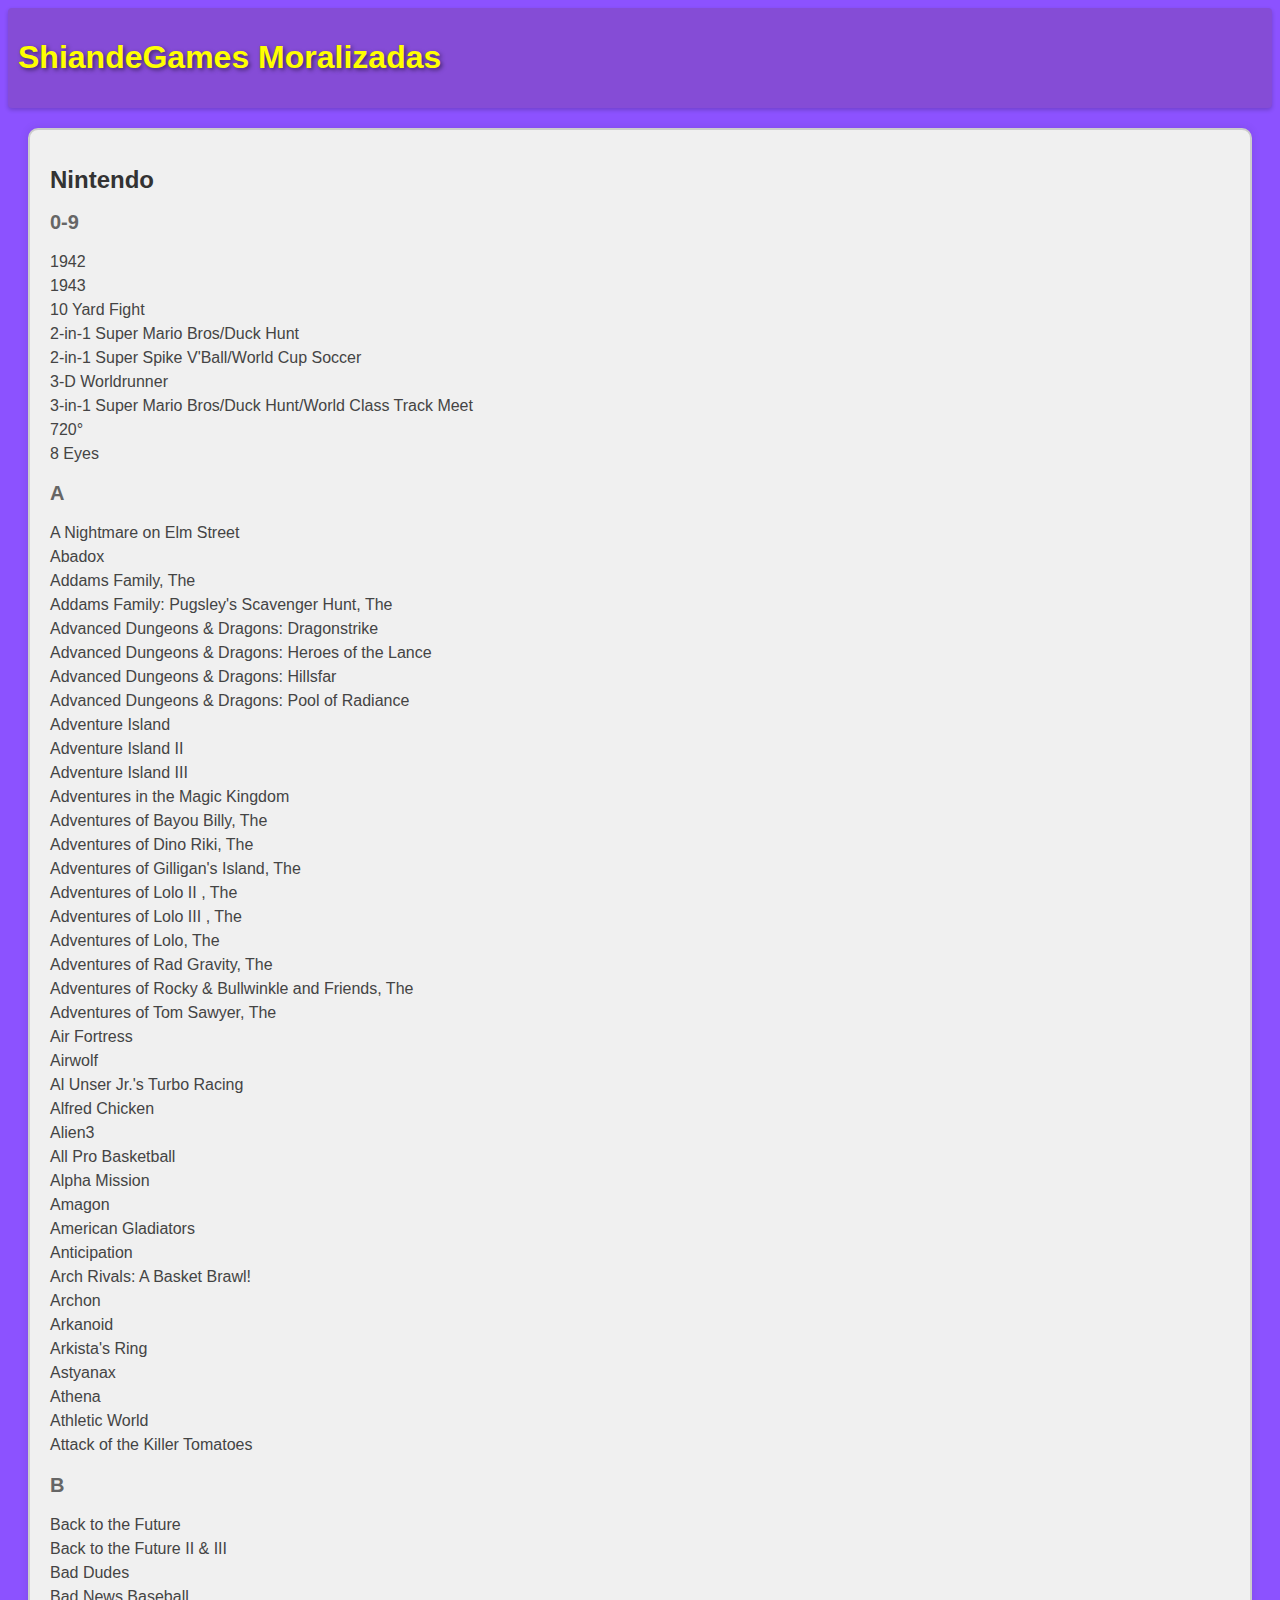
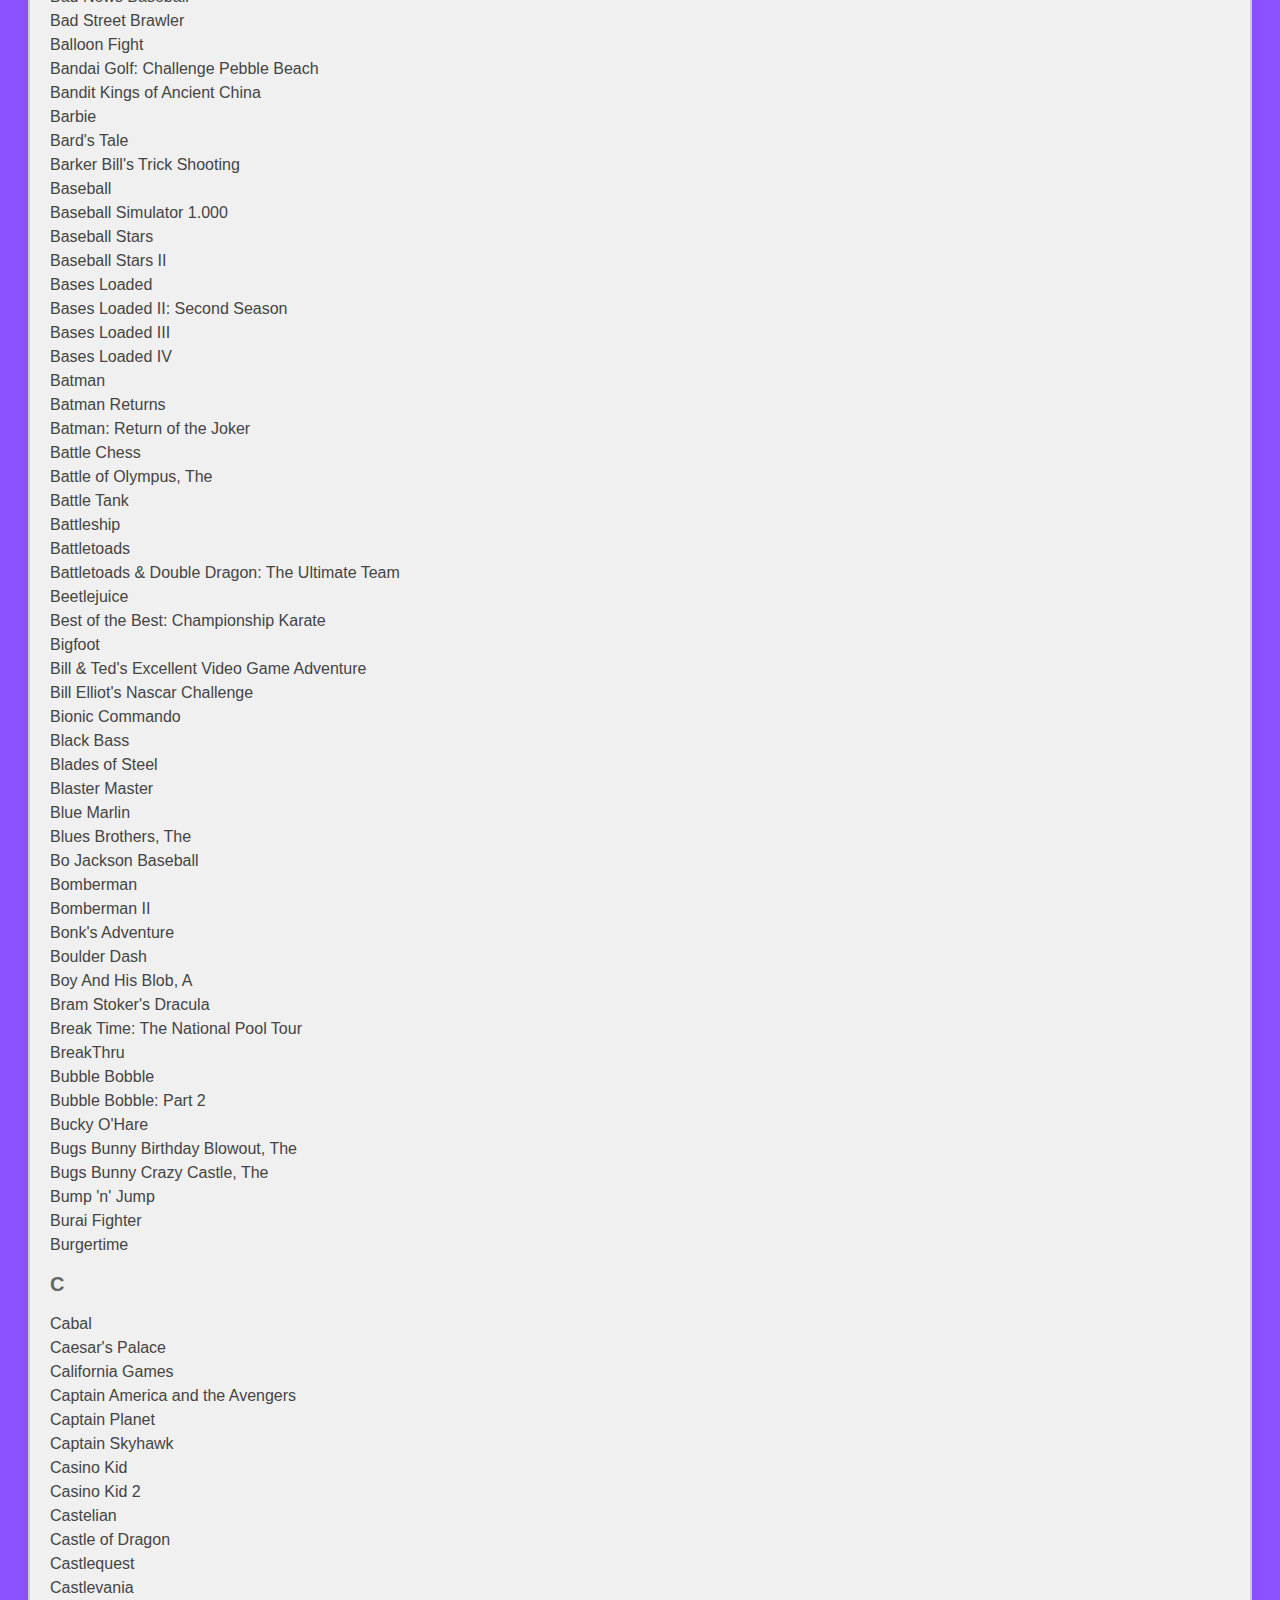
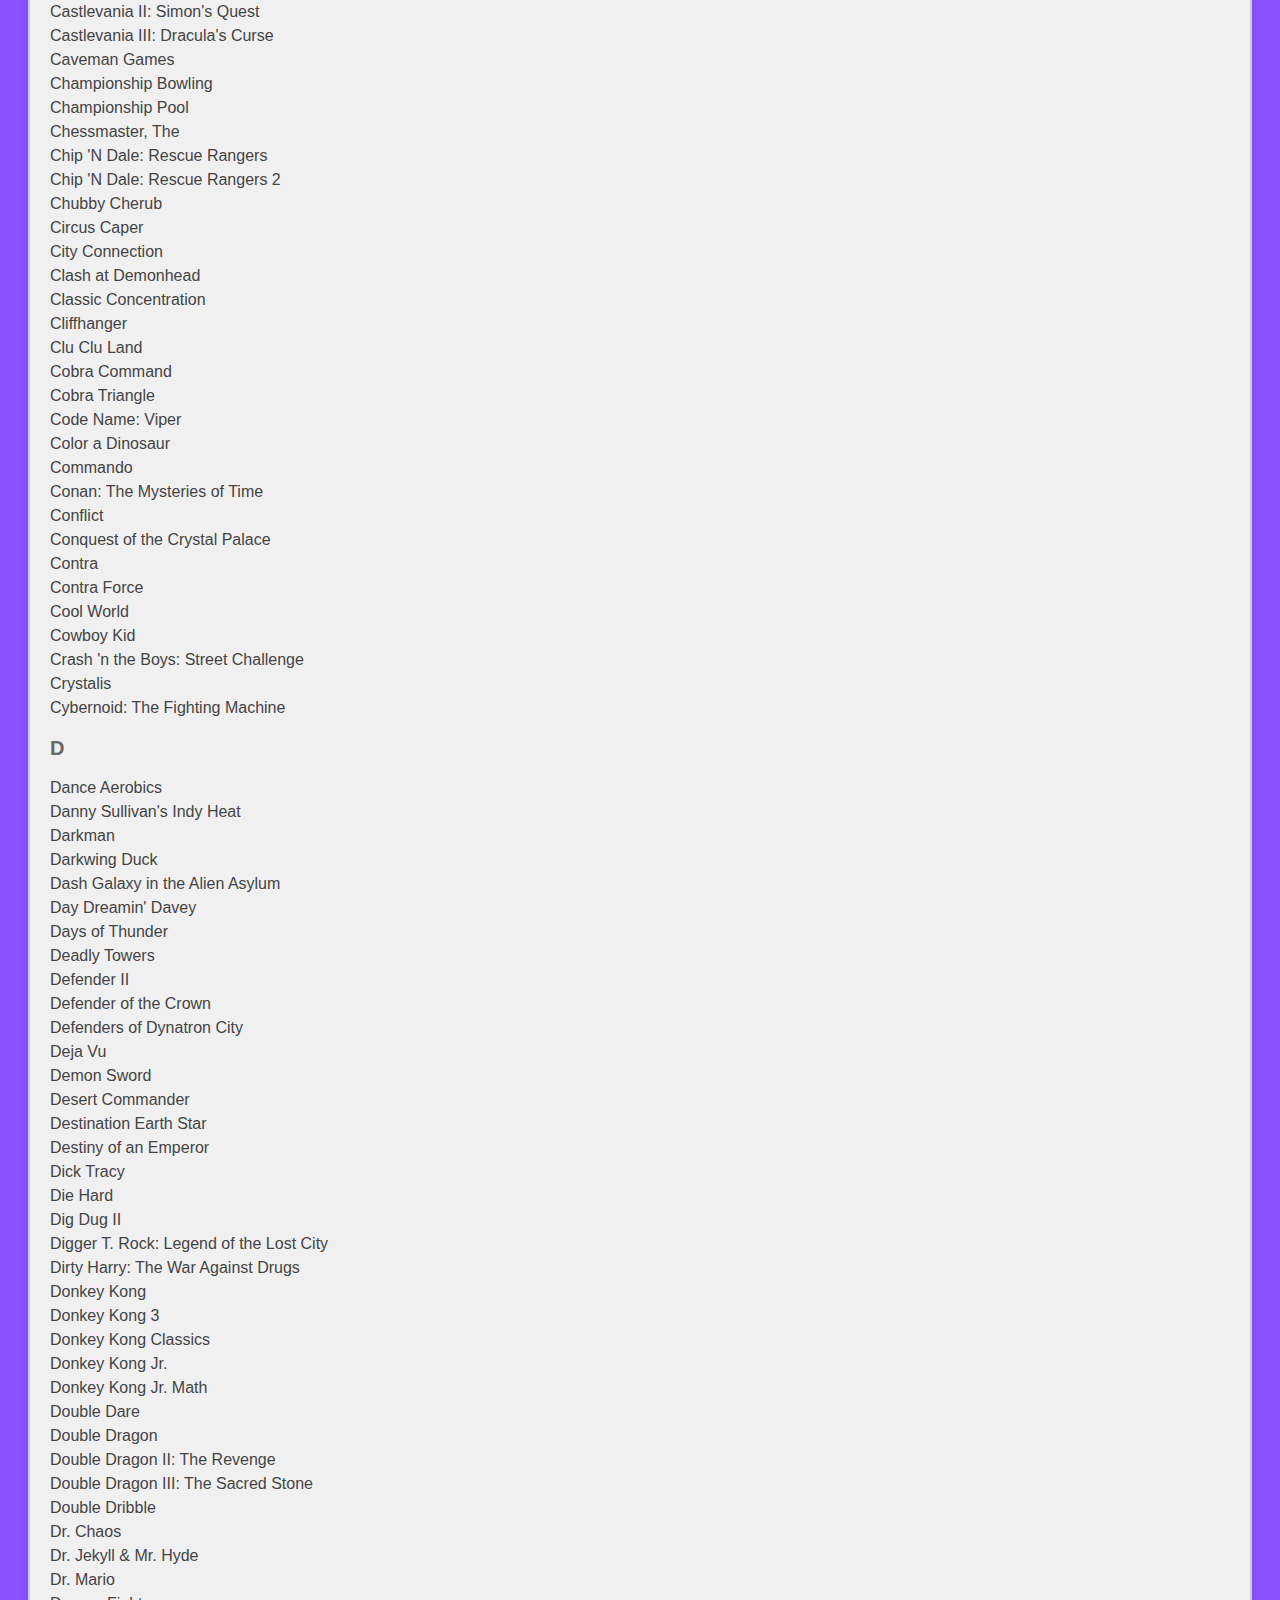
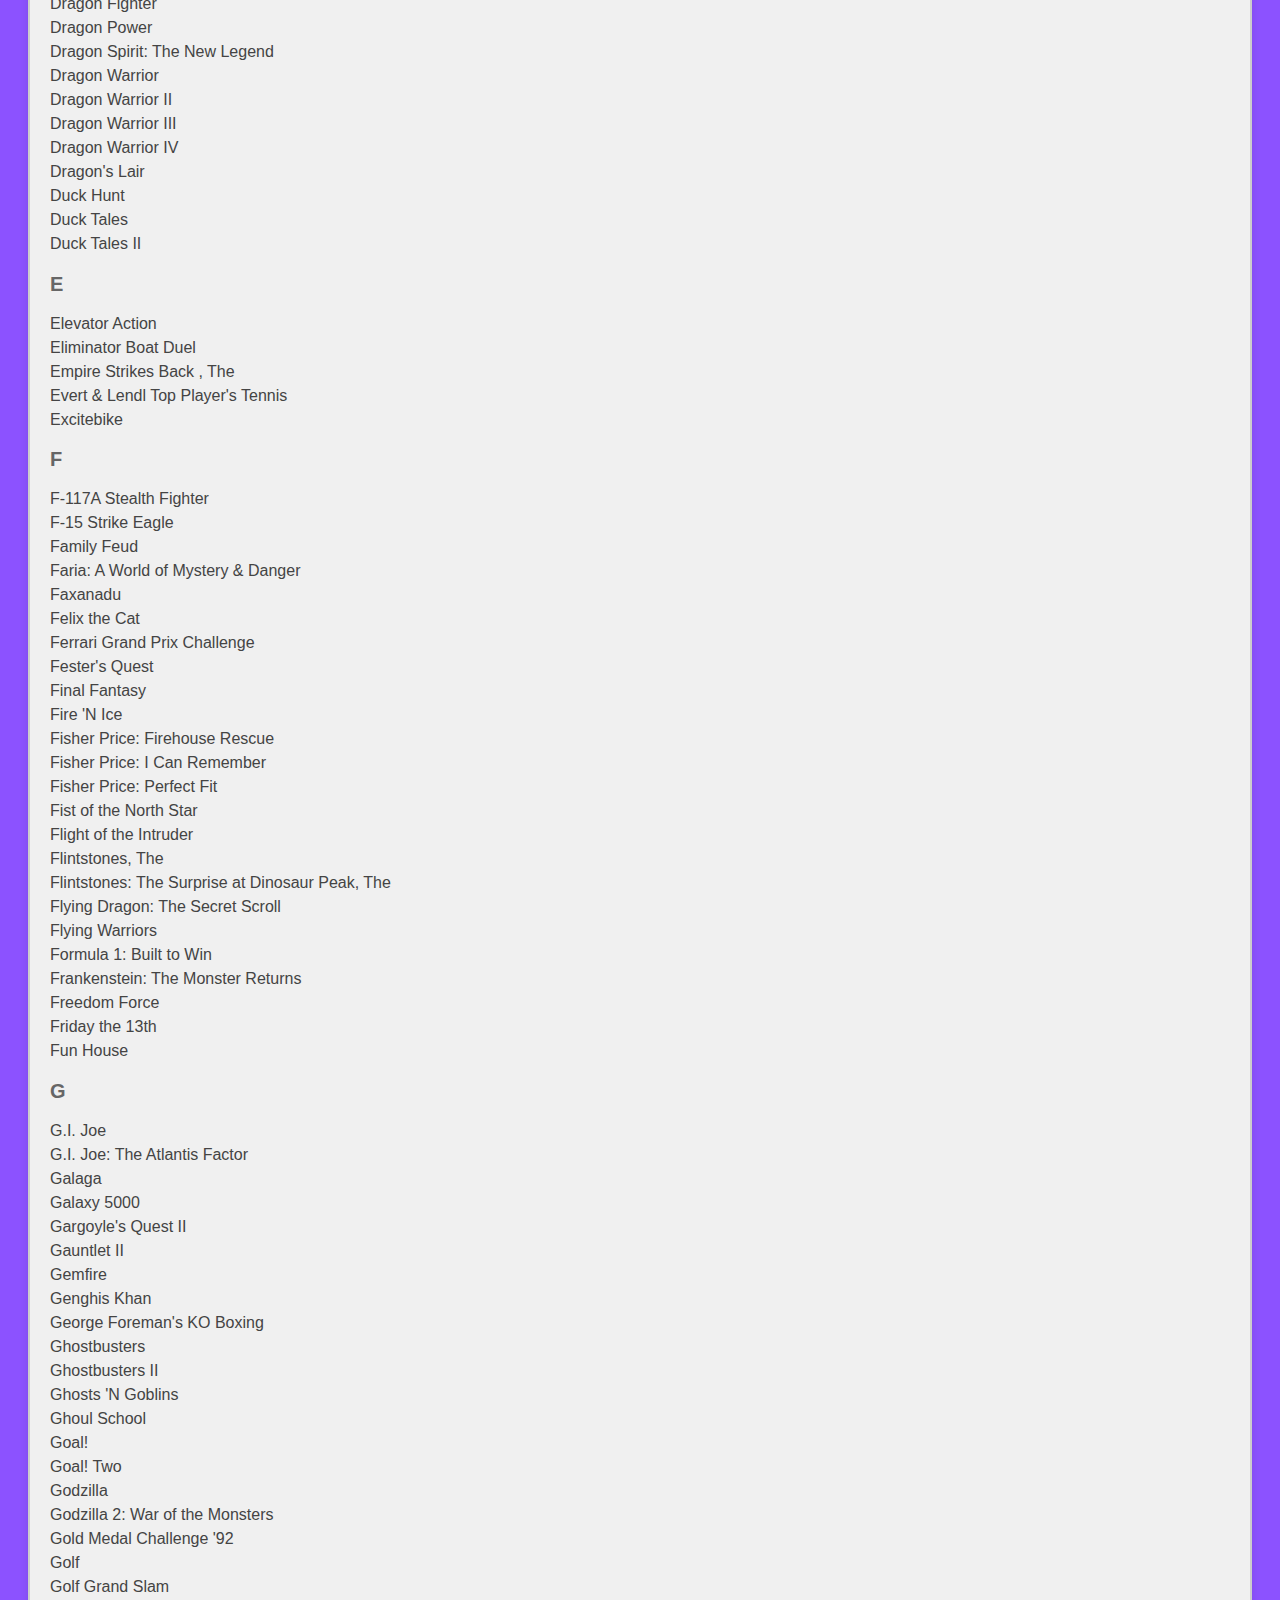
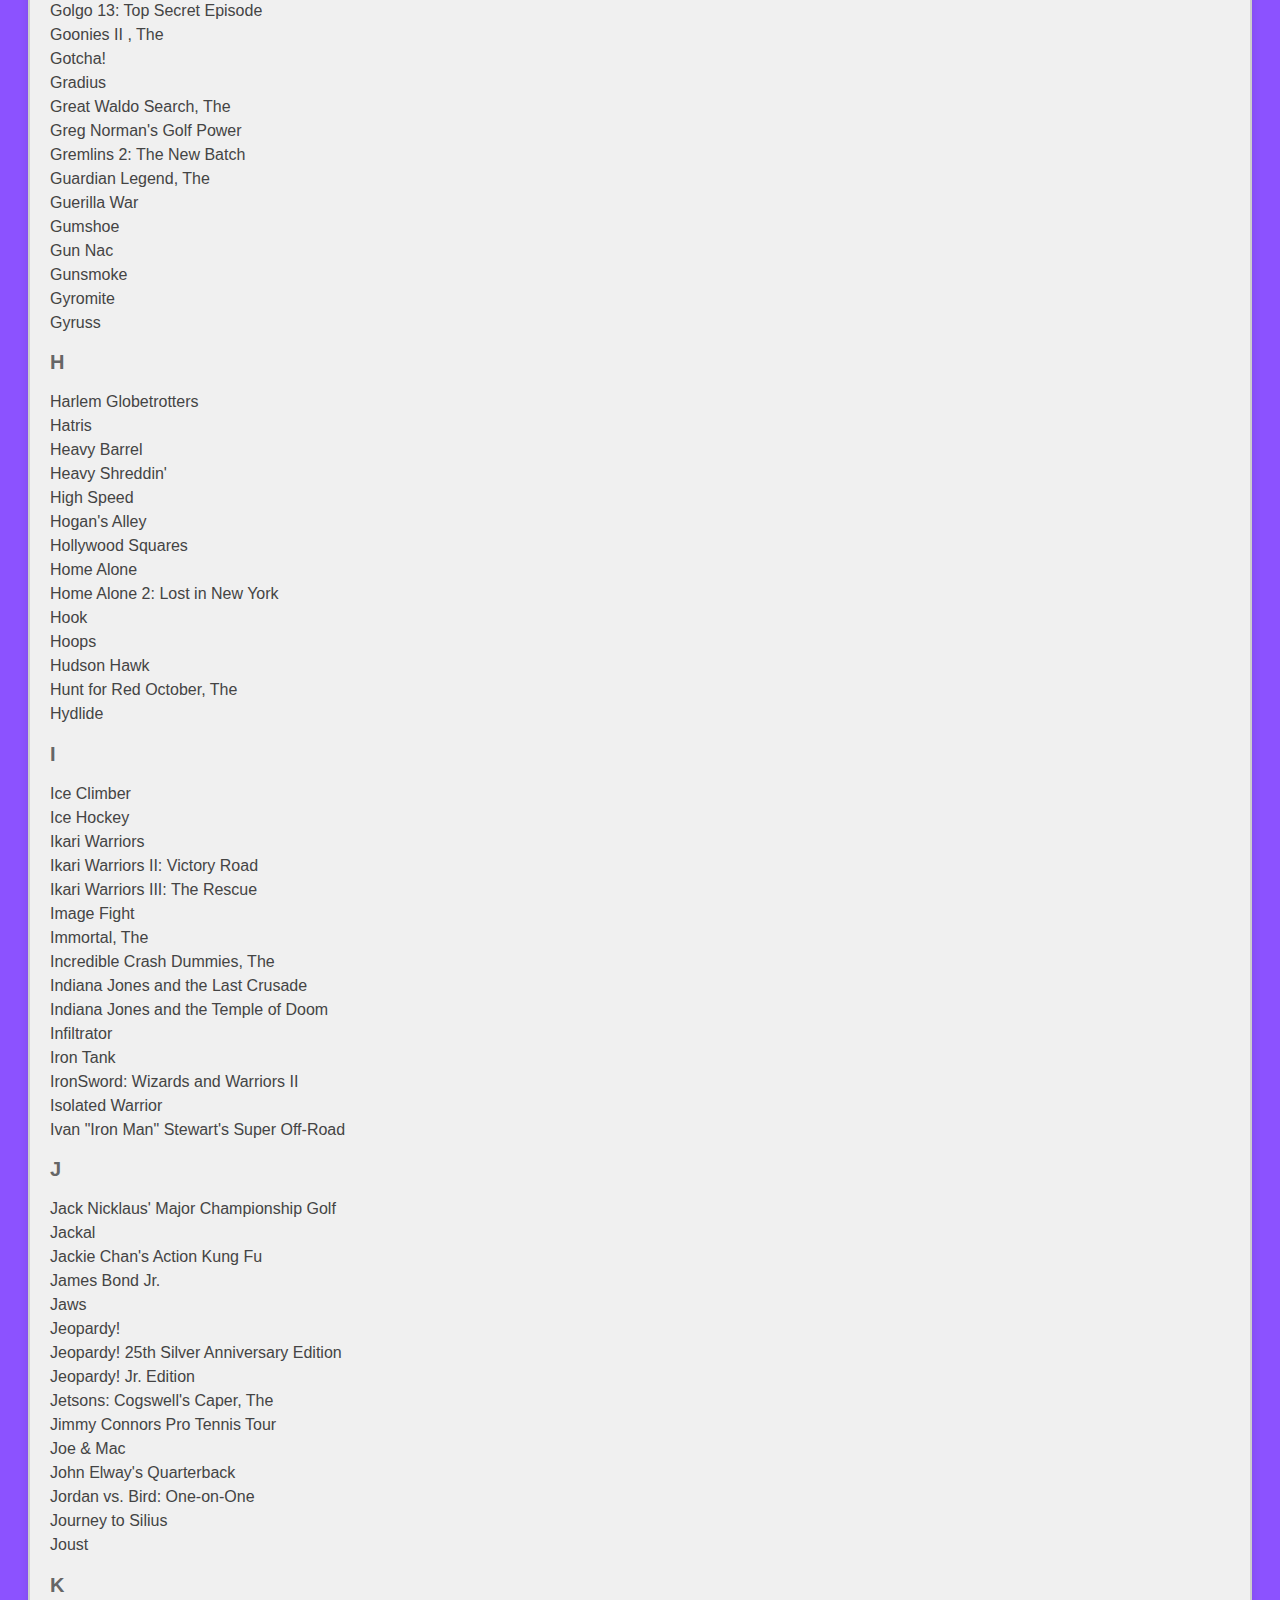
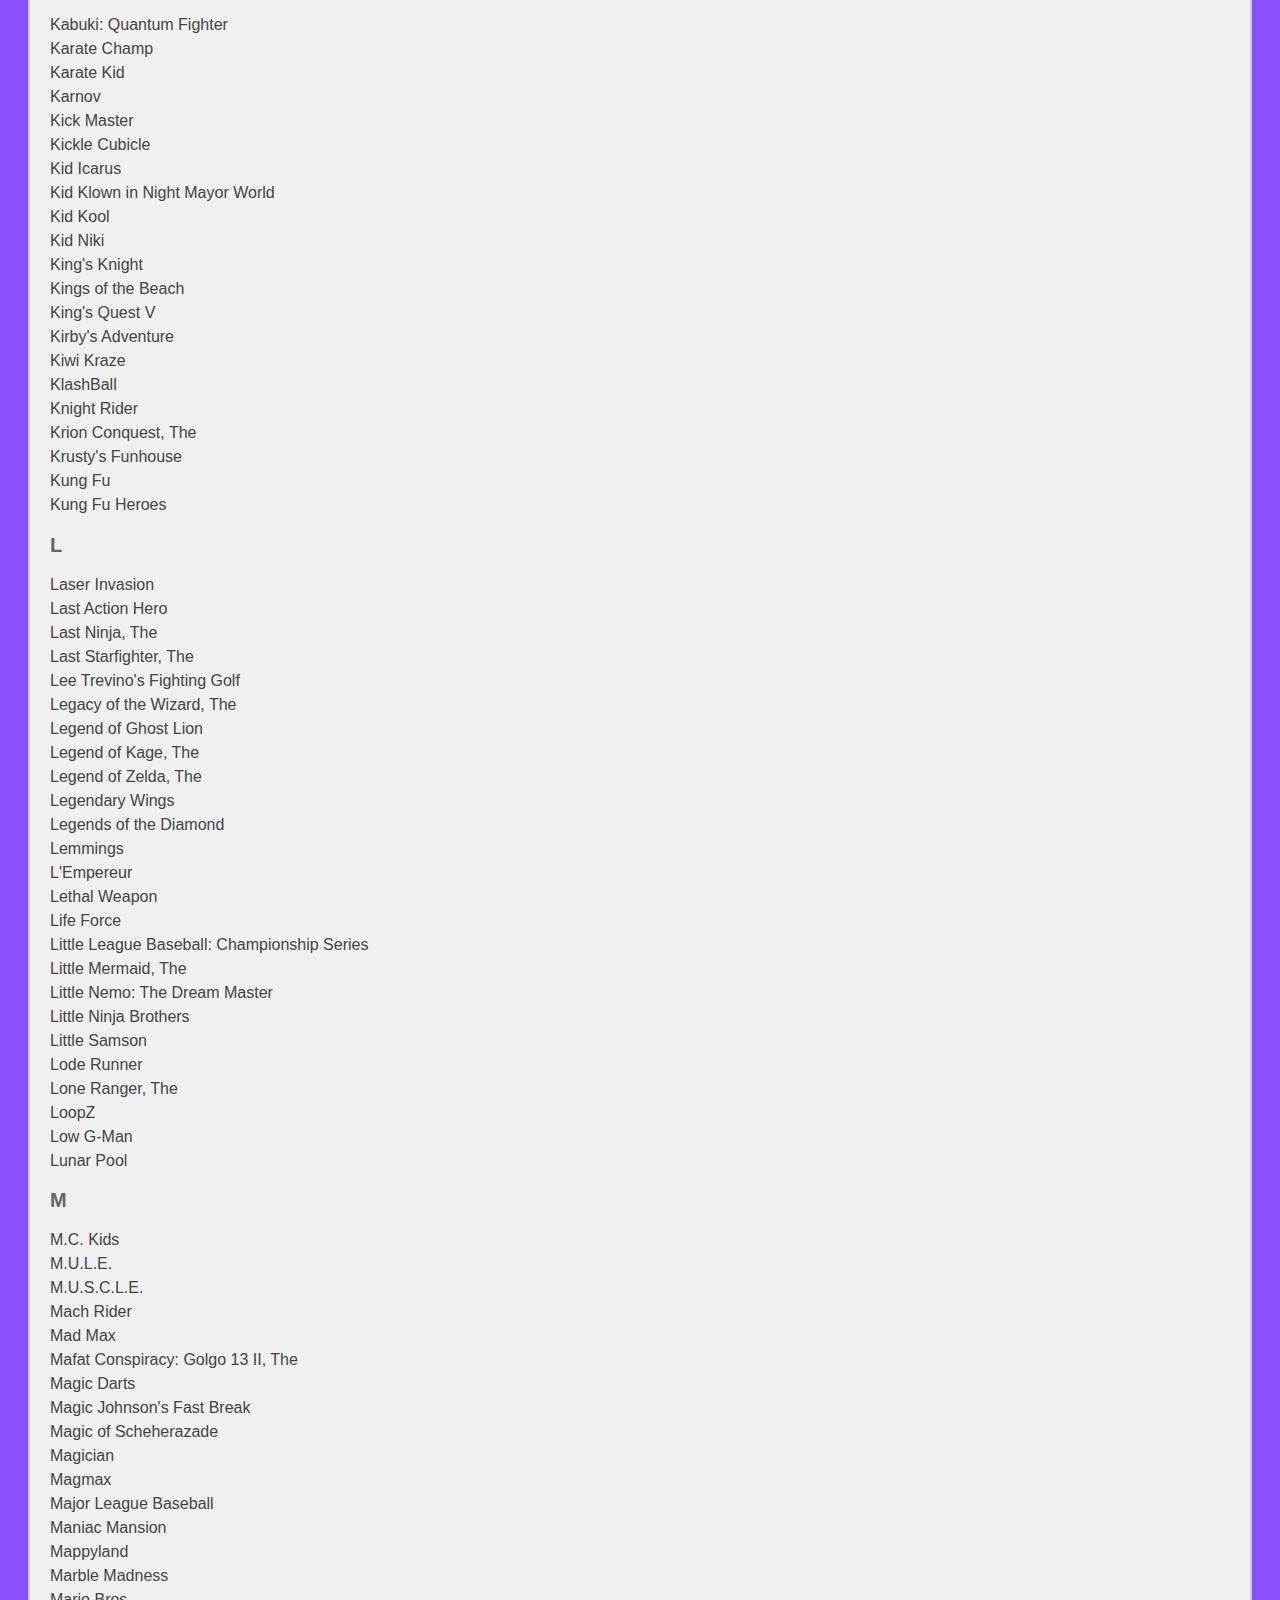
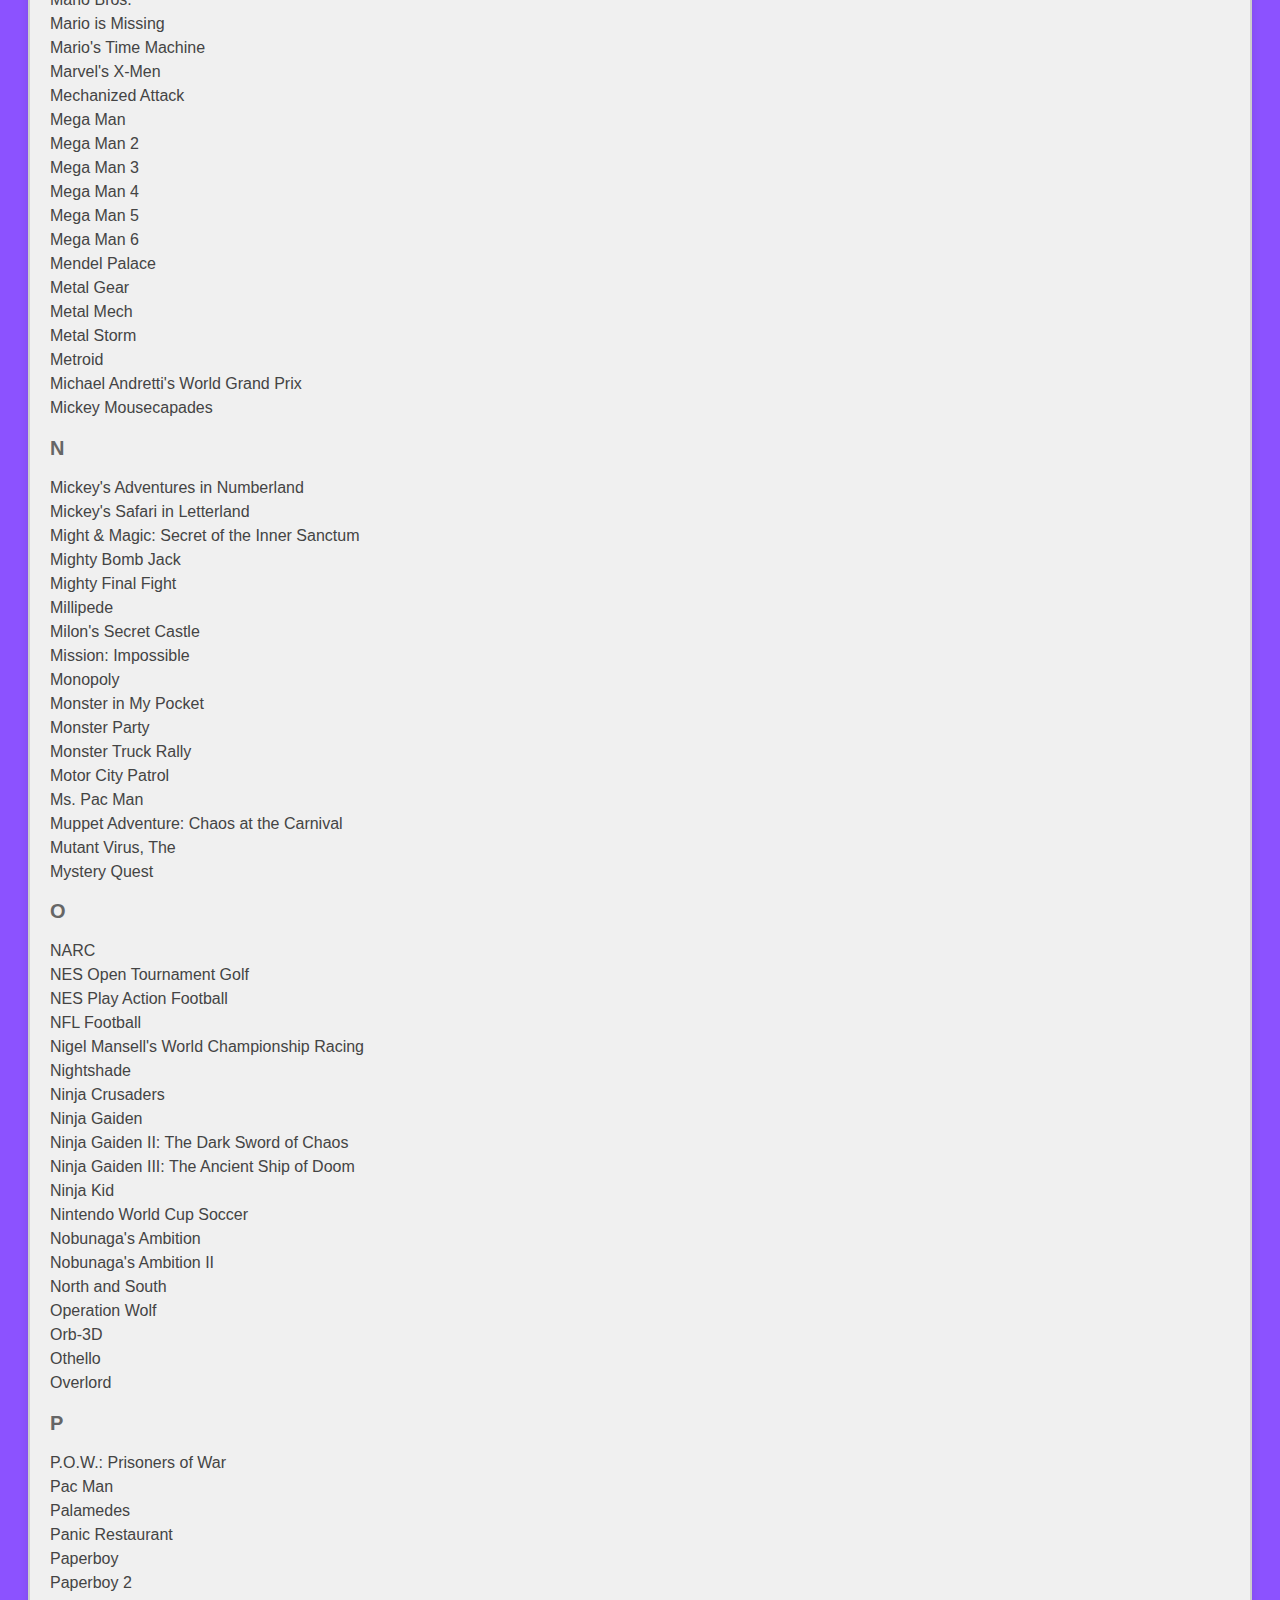
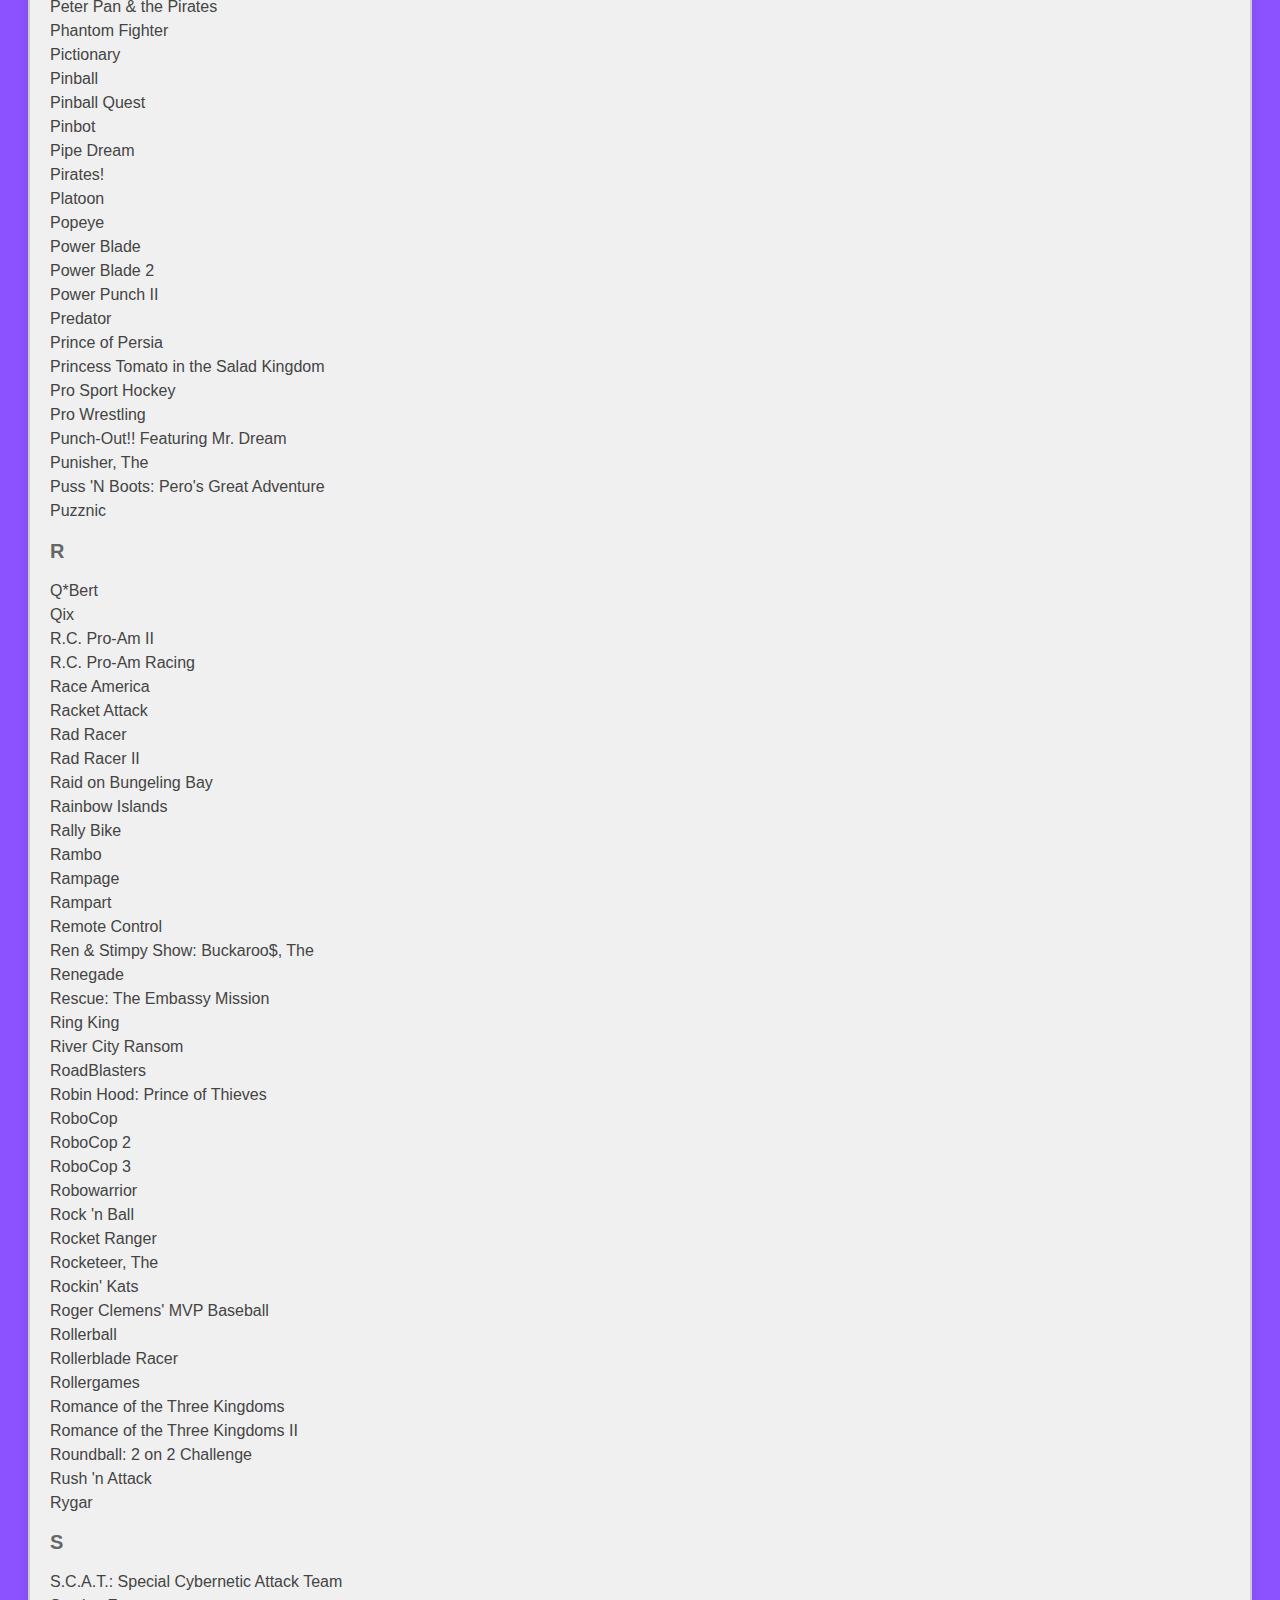
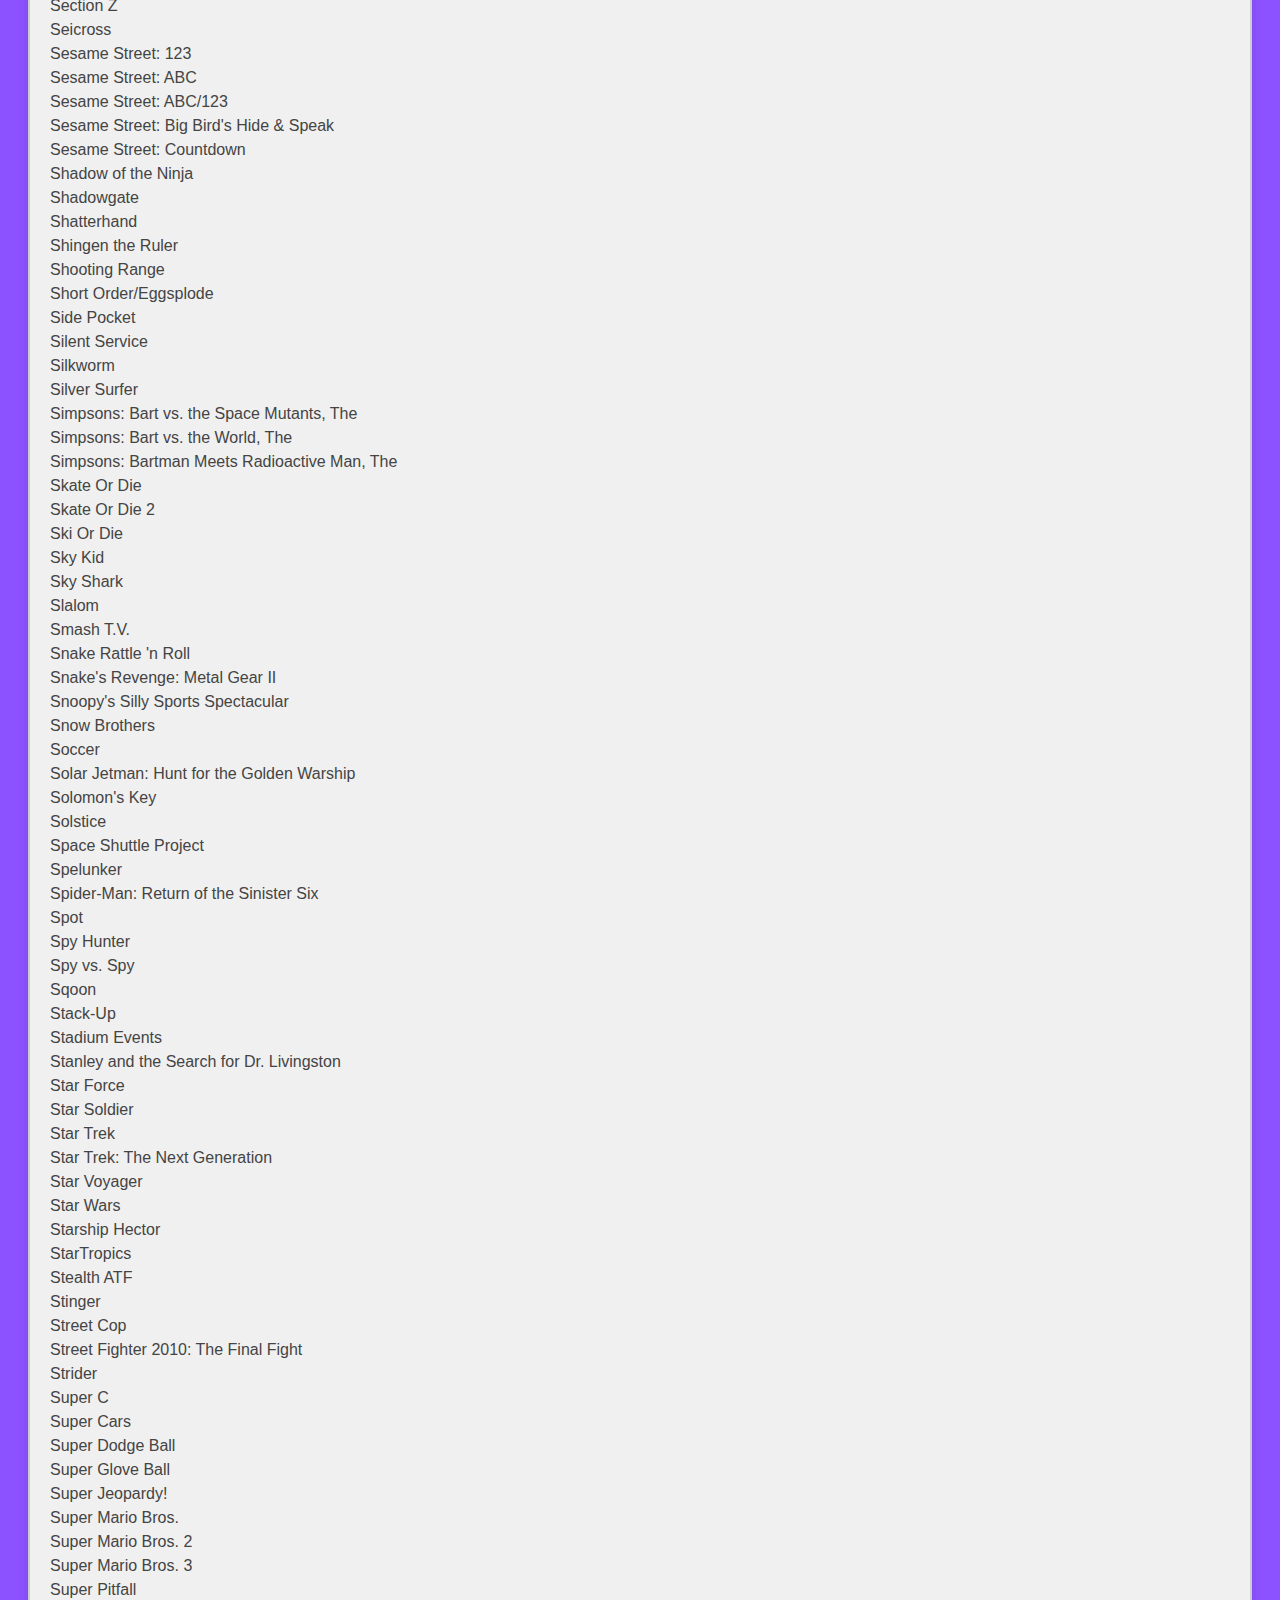
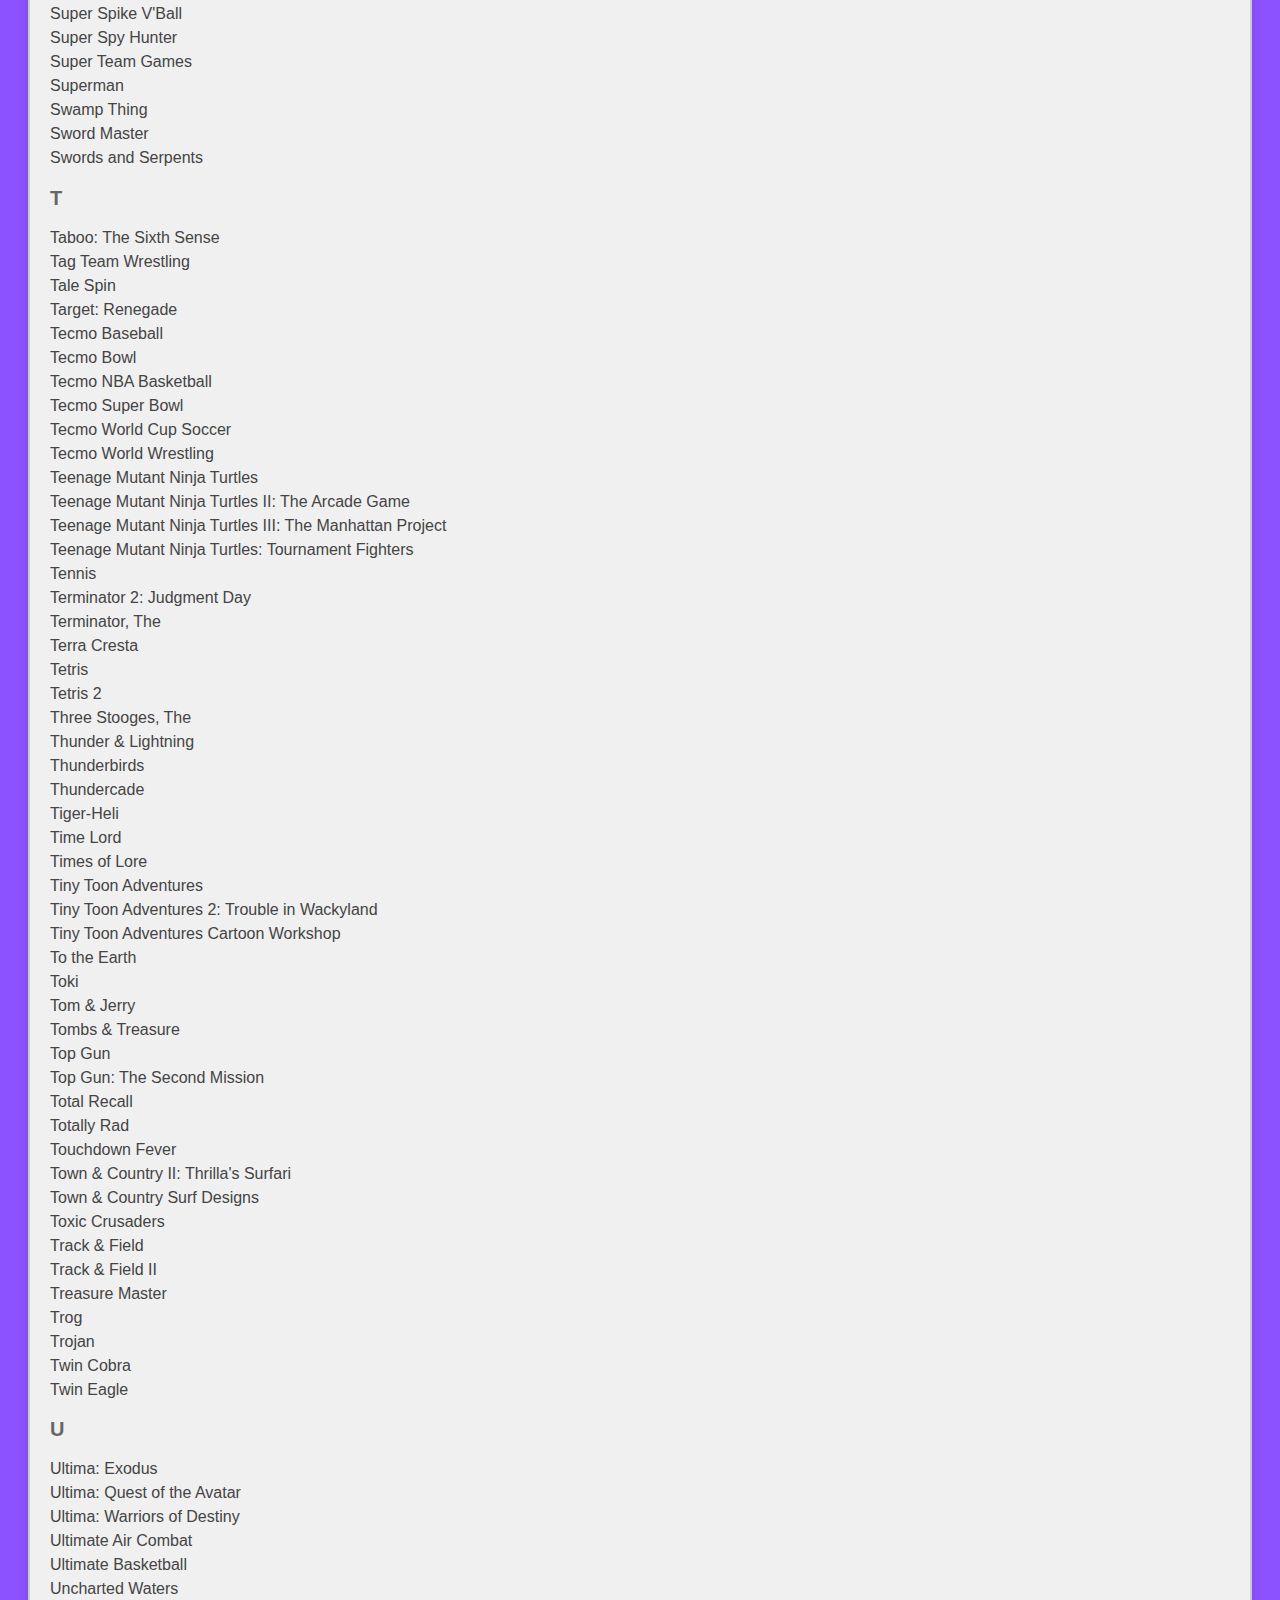
<file: paginas/pagnes/pagnes.html>
<!DOCTYPE html>
<html lang="pt-br">
<head>
    <meta charset="UTF-8">
    <meta name="viewport" content="width=device-width, initial-scale=1.0">
    <title>ShiandeGames Moralizadas - Nintendo</title>
    <link rel="stylesheet" href="stylenes.css">
</head>
<body>

    <nav class="navbar">
        <div class="title">
            <h1>ShiandeGames Moralizadas</h1>
        </div>
    </nav>

    <div class="containnes">
        <h1>Nintendo</h1>

        <h2>0-9</h2>
        <p>1942<br>
        1943<br>
        10 Yard Fight<br>
        2-in-1 Super Mario Bros/Duck Hunt<br>
        2-in-1 Super Spike V'Ball/World Cup Soccer<br>
        3-D Worldrunner<br>
        3-in-1 Super Mario Bros/Duck Hunt/World Class Track Meet<br>
        720°<br>
        8 Eyes</p>

        <!-- Lista de jogos continuada com outras letras -->

        <h2>A</h2>
        <p>A Nightmare on Elm Street<br>
        Abadox<br>
        Addams Family, The<br>
        Addams Family: Pugsley's Scavenger Hunt, The<br>
        Advanced Dungeons & Dragons: Dragonstrike<br>
        Advanced Dungeons & Dragons: Heroes of the Lance<br>
        Advanced Dungeons & Dragons: Hillsfar<br>
        Advanced Dungeons & Dragons: Pool of Radiance<br>
        Adventure Island<br>
        Adventure Island II<br>
        Adventure Island III<br>
        Adventures in the Magic Kingdom<br>
        Adventures of Bayou Billy, The<br>
        Adventures of Dino Riki, The<br>
        Adventures of Gilligan's Island, The<br>
        Adventures of Lolo II , The<br>
        Adventures of Lolo III , The<br>
        Adventures of Lolo, The<br>
        Adventures of Rad Gravity, The<br>
        Adventures of Rocky & Bullwinkle and Friends, The<br>
        Adventures of Tom Sawyer, The<br>
        Air Fortress<br>
        Airwolf<br>
        Al Unser Jr.'s Turbo Racing<br>
        Alfred Chicken<br>
        Alien3<br>
        All Pro Basketball<br>
        Alpha Mission<br>
        Amagon<br>
        American Gladiators<br>
        Anticipation<br>
        Arch Rivals: A Basket Brawl!<br>
        Archon<br>
        Arkanoid<br>
        Arkista's Ring<br>
        Astyanax<br>
        Athena<br>
        Athletic World<br>
        Attack of the Killer Tomatoes</p>

        <!-- Lista de jogos continuada com outras letras -->

        <h2>B</h2>
        <p>Back to the Future<br>
        Back to the Future II & III<br>
        Bad Dudes<br>
        Bad News Baseball<br>
        Bad Street Brawler<br>
        Balloon Fight<br>
        Bandai Golf: Challenge Pebble Beach<br>
        Bandit Kings of Ancient China<br>
        Barbie<br>
        Bard's Tale<br>
        Barker Bill's Trick Shooting<br>
        Baseball<br>
        Baseball Simulator 1.000<br>
        Baseball Stars<br>
        Baseball Stars II<br>
        Bases Loaded<br>
        Bases Loaded II: Second Season<br>
        Bases Loaded III<br>
        Bases Loaded IV<br>
        Batman<br>
        Batman Returns<br>
        Batman: Return of the Joker<br>
        Battle Chess<br>
        Battle of Olympus, The<br>
        Battle Tank<br>
        Battleship<br>
        Battletoads<br>
        Battletoads & Double Dragon: The Ultimate Team<br>
        Beetlejuice<br>
        Best of the Best: Championship Karate<br>
        Bigfoot<br>
        Bill & Ted's Excellent Video Game Adventure<br>
        Bill Elliot's Nascar Challenge<br>
        Bionic Commando<br>
        Black Bass<br>
        Blades of Steel<br>
        Blaster Master<br>
        Blue Marlin<br>
        Blues Brothers, The<br>
        Bo Jackson Baseball<br>
        Bomberman<br>
        Bomberman II<br>
        Bonk's Adventure<br>
        Boulder Dash<br>
        Boy And His Blob, A<br>
        Bram Stoker's Dracula<br>
        Break Time: The National Pool Tour<br>
        BreakThru<br>
        Bubble Bobble<br>
        Bubble Bobble: Part 2<br>
        Bucky O'Hare<br>
        Bugs Bunny Birthday Blowout, The<br>
        Bugs Bunny Crazy Castle, The<br>
        Bump 'n' Jump<br>
        Burai Fighter<br>
        Burgertime</p>

        <!-- Lista de jogos continuada com outras letras -->

        <h2>C</h2>
        <p>Cabal<br>
        Caesar's Palace<br>
        California Games<br>
        Captain America and the Avengers<br>
        Captain Planet<br>
        Captain Skyhawk<br>
        Casino Kid<br>
        Casino Kid 2<br>
        Castelian<br>
        Castle of Dragon<br>
        Castlequest<br>
        Castlevania<br>
        Castlevania II: Simon's Quest<br>
        Castlevania III: Dracula's Curse<br>
        Caveman Games<br>
        Championship Bowling<br>
        Championship Pool<br>
        Chessmaster, The<br>
        Chip 'N Dale: Rescue Rangers<br>
        Chip 'N Dale: Rescue Rangers 2<br>
        Chubby Cherub<br>
        Circus Caper<br>
        City Connection<br>
        Clash at Demonhead<br>
        Classic Concentration<br>
        Cliffhanger<br>
        Clu Clu Land<br>
        Cobra Command<br>
        Cobra Triangle<br>
        Code Name: Viper<br>
        Color a Dinosaur<br>
        Commando<br>
        Conan: The Mysteries of Time<br>
        Conflict<br>
        Conquest of the Crystal Palace<br>
        Contra<br>
        Contra Force<br>
        Cool World<br>
        Cowboy Kid<br>
        Crash 'n the Boys: Street Challenge<br>
        Crystalis<br>
        Cybernoid: The Fighting Machine
        </p>

        <!-- Lista de jogos continuada com outras letras -->

        <h2>D</h2>
        <p>Dance Aerobics<br>
        Danny Sullivan's Indy Heat<br>
        Darkman<br>
        Darkwing Duck<br>
        Dash Galaxy in the Alien Asylum<br>
        Day Dreamin' Davey<br>
        Days of Thunder<br>
        Deadly Towers<br>
        Defender II<br>
        Defender of the Crown<br>
        Defenders of Dynatron City<br>
        Deja Vu<br>
        Demon Sword<br>
        Desert Commander<br>
        Destination Earth Star<br>
        Destiny of an Emperor<br>
        Dick Tracy<br>
        Die Hard<br>
        Dig Dug II<br>
        Digger T. Rock: Legend of the Lost City<br>
        Dirty Harry: The War Against Drugs<br>
        Donkey Kong<br>
        Donkey Kong 3<br>
        Donkey Kong Classics<br>
        Donkey Kong Jr.<br>
        Donkey Kong Jr. Math<br>
        Double Dare<br>
        Double Dragon<br>
        Double Dragon II: The Revenge<br>
        Double Dragon III: The Sacred Stone<br>
        Double Dribble<br>
        Dr. Chaos<br>
        Dr. Jekyll & Mr. Hyde<br>
        Dr. Mario<br>
        Dragon Fighter<br>
        Dragon Power<br>
        Dragon Spirit: The New Legend<br>
        Dragon Warrior<br>
        Dragon Warrior II<br>
        Dragon Warrior III<br>
        Dragon Warrior IV<br>
        Dragon's Lair<br>
        Duck Hunt<br>
        Duck Tales<br>
        Duck Tales II</p>

        <!-- Lista de jogos continuada com outras letras -->

        <h2>E</h2>
        <p>Elevator Action<br>
        Eliminator Boat Duel<br>
        Empire Strikes Back , The<br>
        Evert & Lendl Top Player's Tennis<br>
        Excitebike</p>

        <!-- Lista de jogos continuada com outras letras -->

        <h2>F</h2>
        <p>F-117A Stealth Fighter<br>
        F-15 Strike Eagle<br>
        Family Feud<br>
        Faria: A World of Mystery & Danger<br>
        Faxanadu<br>
        Felix the Cat<br>
        Ferrari Grand Prix Challenge<br>
        Fester's Quest<br>
        Final Fantasy<br>
        Fire 'N Ice<br>
        Fisher Price: Firehouse Rescue<br>
        Fisher Price: I Can Remember<br>
        Fisher Price: Perfect Fit<br>
        Fist of the North Star<br>
        Flight of the Intruder<br>
        Flintstones, The<br>
        Flintstones: The Surprise at Dinosaur Peak, The<br>
        Flying Dragon: The Secret Scroll<br>
        Flying Warriors<br>
        Formula 1: Built to Win<br>
        Frankenstein: The Monster Returns<br>
        Freedom Force<br>
        Friday the 13th<br>
        Fun House</p>

        <!-- Lista de jogos continuada com outras letras -->

        <h2>G</h2>
        <p>G.I. Joe<br>
        G.I. Joe: The Atlantis Factor<br>
        Galaga<br>
        Galaxy 5000<br>
        Gargoyle's Quest II<br>
        Gauntlet II<br>
        Gemfire<br>
        Genghis Khan<br>
        George Foreman's KO Boxing<br>
        Ghostbusters<br>
        Ghostbusters II<br>
        Ghosts 'N Goblins<br>
        Ghoul School<br>
        Goal!<br>
        Goal! Two<br>
        Godzilla<br>
        Godzilla 2: War of the Monsters<br>
        Gold Medal Challenge '92<br>
        Golf<br>
        Golf Grand Slam<br>
        Golgo 13: Top Secret Episode<br>
        Goonies II , The<br>
        Gotcha!<br>
        Gradius<br>
        Great Waldo Search, The<br>
        Greg Norman's Golf Power<br>
        Gremlins 2: The New Batch<br>
        Guardian Legend, The<br>
        Guerilla War<br>
        Gumshoe<br>
        Gun Nac<br>
        Gunsmoke<br>
        Gyromite<br>
        Gyruss</p>

        <!-- Lista de jogos continuada com outras letras -->

        <h2>H</h2>
        <p>Harlem Globetrotters<br>
        Hatris<br>
        Heavy Barrel<br>
        Heavy Shreddin'<br>
        High Speed<br>
        Hogan's Alley<br>
        Hollywood Squares<br>
        Home Alone<br>
        Home Alone 2: Lost in New York<br>
        Hook<br>
        Hoops<br>
        Hudson Hawk<br>
        Hunt for Red October, The<br>
        Hydlide</p>

        <!-- Lista de jogos continuada com outras letras -->

        <h2>I</h2>
        <p>Ice Climber<br>
        Ice Hockey<br>
        Ikari Warriors<br>
        Ikari Warriors II: Victory Road<br>
        Ikari Warriors III: The Rescue<br>
        Image Fight<br>
        Immortal, The<br>
        Incredible Crash Dummies, The<br>
        Indiana Jones and the Last Crusade<br>
        Indiana Jones and the Temple of Doom<br>
        Infiltrator<br>
        Iron Tank<br>
        IronSword: Wizards and Warriors II<br>
        Isolated Warrior<br>
        Ivan "Iron Man" Stewart's Super Off-Road</p>

        <!-- Lista de jogos continuada com outras letras -->

        <h2>J</h2>
        <p>Jack Nicklaus' Major Championship Golf<br>
        Jackal<br>
        Jackie Chan's Action Kung Fu<br>
        James Bond Jr.<br>
        Jaws<br>
        Jeopardy!<br>
        Jeopardy! 25th Silver Anniversary Edition<br>
        Jeopardy! Jr. Edition<br>
        Jetsons: Cogswell's Caper, The<br>
        Jimmy Connors Pro Tennis Tour<br>
        Joe & Mac<br>
        John Elway's Quarterback<br>
        Jordan vs. Bird: One-on-One<br>
        Journey to Silius<br>
        Joust</p>

        <!-- Lista de jogos continuada com outras letras -->

        <h2>K</h2>
        <p>Kabuki: Quantum Fighter<br>
        Karate Champ<br>
        Karate Kid<br>
        Karnov<br>
        Kick Master<br>
        Kickle Cubicle<br>
        Kid Icarus<br>
        Kid Klown in Night Mayor World<br>
        Kid Kool<br>
        Kid Niki<br>
        King's Knight<br>
        Kings of the Beach<br>
        King's Quest V<br>
        Kirby's Adventure<br>
        Kiwi Kraze<br>
        KlashBall<br>
        Knight Rider<br>
        Krion Conquest, The<br>
        Krusty's Funhouse<br>
        Kung Fu<br>
        Kung Fu Heroes</p>

        <!-- Lista de jogos continuada com outras letras -->

        <h2>L</h2>
        <p>Laser Invasion<br>
        Last Action Hero<br>
        Last Ninja, The<br>
        Last Starfighter, The<br>
        Lee Trevino's Fighting Golf<br>
        Legacy of the Wizard, The<br>
        Legend of Ghost Lion<br>
        Legend of Kage, The<br>
        Legend of Zelda, The<br>
        Legendary Wings<br>
        Legends of the Diamond<br>
        Lemmings<br>
        L'Empereur<br>
        Lethal Weapon<br>
        Life Force<br>
        Little League Baseball: Championship Series<br>
        Little Mermaid, The<br>
        Little Nemo: The Dream Master<br>
        Little Ninja Brothers<br>
        Little Samson<br>
        Lode Runner<br>
        Lone Ranger, The<br>
        LoopZ<br>
        Low G-Man<br>
        Lunar Pool</p>

        <!-- Lista de jogos continuada com outras letras -->

        <h2>M</h2>
        <p>M.C. Kids<br>
        M.U.L.E.<br>
        M.U.S.C.L.E.<br>
        Mach Rider<br>
        Mad Max<br>
        Mafat Conspiracy: Golgo 13 II, The<br>
        Magic Darts<br>
        Magic Johnson's Fast Break<br>
        Magic of Scheherazade<br>
        Magician<br>
        Magmax<br>
        Major League Baseball<br>
        Maniac Mansion<br>
        Mappyland<br>
        Marble Madness<br>
        Mario Bros.<br>
        Mario is Missing<br>
        Mario's Time Machine<br>
        Marvel's X-Men<br>
        Mechanized Attack<br>
        Mega Man<br>
        Mega Man 2<br>
        Mega Man 3<br>
        Mega Man 4<br>
        Mega Man 5<br>
        Mega Man 6<br>
        Mendel Palace<br>
        Metal Gear<br>
        Metal Mech<br>
        Metal Storm<br>
        Metroid<br>
        Michael Andretti's World Grand Prix<br>
        Mickey Mousecapades</p>

        <!-- Lista de jogos continuada com outras letras -->

        <h2>N</h2>
        <p>Mickey's Adventures in Numberland<br>
        Mickey's Safari in Letterland<br>
        Might & Magic: Secret of the Inner Sanctum<br>
        Mighty Bomb Jack<br>
        Mighty Final Fight<br>
        Millipede<br>
        Milon's Secret Castle<br>
        Mission: Impossible<br>
        Monopoly<br>
        Monster in My Pocket<br>
        Monster Party<br>
        Monster Truck Rally<br>
        Motor City Patrol<br>
        Ms. Pac Man<br>
        Muppet Adventure: Chaos at the Carnival<br>
        Mutant Virus, The<br>
        Mystery Quest</p>

        <!-- Lista de jogos continuada com outras letras -->

        <h2>O</h2>
        <p>NARC<br>
        NES Open Tournament Golf<br>
        NES Play Action Football<br>
        NFL Football<br>
        Nigel Mansell's World Championship Racing<br>
        Nightshade<br>
        Ninja Crusaders<br>
        Ninja Gaiden<br>
        Ninja Gaiden II: The Dark Sword of Chaos<br>
        Ninja Gaiden III: The Ancient Ship of Doom<br>
        Ninja Kid<br>
        Nintendo World Cup Soccer<br>
        Nobunaga's Ambition<br>
        Nobunaga's Ambition II<br>
        North and South<br>
        Operation Wolf<br>
        Orb-3D<br>
        Othello<br>
        Overlord</p>

        <!-- Lista de jogos continuada com outras letras -->

        <h2>P</h2>
        <p>P.O.W.: Prisoners of War<br>
        Pac Man<br>
        Palamedes<br>
        Panic Restaurant<br>
        Paperboy<br>
        Paperboy 2<br>
        Peter Pan & the Pirates<br>
        Phantom Fighter<br>
        Pictionary<br>
        Pinball<br>
        Pinball Quest<br>
        Pinbot<br>
        Pipe Dream<br>
        Pirates!<br>
        Platoon<br>
        Popeye<br>
        Power Blade<br>
        Power Blade 2<br>
        Power Punch II<br>
        Predator<br>
        Prince of Persia<br>
        Princess Tomato in the Salad Kingdom<br>
        Pro Sport Hockey<br>
        Pro Wrestling<br>
        Punch-Out!! Featuring Mr. Dream<br>
        Punisher, The<br>
        Puss 'N Boots: Pero's Great Adventure<br>
        Puzznic</p>

        <!-- Lista de jogos continuada com outras letras -->

        <h2>R</h2>
        <p>Q*Bert<br>
        Qix<br>
        R.C. Pro-Am II<br>
        R.C. Pro-Am Racing<br>
        Race America<br>
        Racket Attack<br>
        Rad Racer<br>
        Rad Racer II<br>
        Raid on Bungeling Bay<br>
        Rainbow Islands<br>
        Rally Bike<br>
        Rambo<br>
        Rampage<br>
        Rampart<br>
        Remote Control<br>
        Ren & Stimpy Show: Buckaroo$, The<br>
        Renegade<br>
        Rescue: The Embassy Mission<br>
        Ring King<br>
        River City Ransom<br>
        RoadBlasters<br>
        Robin Hood: Prince of Thieves<br>
        RoboCop<br>
        RoboCop 2<br>
        RoboCop 3<br>
        Robowarrior<br>
        Rock 'n Ball<br>
        Rocket Ranger<br>
        Rocketeer, The<br>
        Rockin' Kats<br>
        Roger Clemens' MVP Baseball<br>
        Rollerball<br>
        Rollerblade Racer<br>
        Rollergames<br>
        Romance of the Three Kingdoms<br>
        Romance of the Three Kingdoms II<br>
        Roundball: 2 on 2 Challenge<br>
        Rush 'n Attack<br>
        Rygar</p>
        
        <!-- Lista de jogos continuada com outras letras -->

        <h2>S</h2>
        <p>S.C.A.T.: Special Cybernetic Attack Team<br>
        Section Z<br>
        Seicross<br>
        Sesame Street: 123<br>
        Sesame Street: ABC<br>
        Sesame Street: ABC/123<br>
        Sesame Street: Big Bird's Hide & Speak<br>
        Sesame Street: Countdown<br>
        Shadow of the Ninja<br>
        Shadowgate<br>
        Shatterhand<br>
        Shingen the Ruler<br>
        Shooting Range<br>
        Short Order/Eggsplode<br>
        Side Pocket<br>
        Silent Service<br>
        Silkworm<br>
        Silver Surfer<br>
        Simpsons: Bart vs. the Space Mutants, The<br>
        Simpsons: Bart vs. the World, The<br>
        Simpsons: Bartman Meets Radioactive Man, The<br>
        Skate Or Die<br>
        Skate Or Die 2<br>
        Ski Or Die<br>
        Sky Kid<br>
        Sky Shark<br>
        Slalom<br>
        Smash T.V.<br>
        Snake Rattle 'n Roll<br>
        Snake's Revenge: Metal Gear II<br>
        Snoopy's Silly Sports Spectacular<br>
        Snow Brothers<br>
        Soccer<br>
        Solar Jetman: Hunt for the Golden Warship<br>
        Solomon's Key<br>
        Solstice<br>
        Space Shuttle Project<br>
        Spelunker<br>
        Spider-Man: Return of the Sinister Six<br>
        Spot<br>
        Spy Hunter<br>
        Spy vs. Spy<br>
        Sqoon<br>
        Stack-Up<br>
        Stadium Events<br>
        Stanley and the Search for Dr. Livingston<br>
        Star Force<br>
        Star Soldier<br>
        Star Trek<br>
        Star Trek: The Next Generation<br>
        Star Voyager<br>
        Star Wars<br>
        Starship Hector<br>
        StarTropics<br>
        Stealth ATF<br>
        Stinger<br>
        Street Cop<br>
        Street Fighter 2010: The Final Fight<br>
        Strider<br>
        Super C<br>
        Super Cars<br>
        Super Dodge Ball<br>
        Super Glove Ball<br>
        Super Jeopardy!<br>
        Super Mario Bros.<br>
        Super Mario Bros. 2<br>
        Super Mario Bros. 3<br>
        Super Pitfall<br>
        Super Spike V'Ball<br>
        Super Spy Hunter<br>
        Super Team Games<br>
        Superman<br>
        Swamp Thing<br>
        Sword Master<br>
        Swords and Serpents</p>

        <!-- Lista de jogos continuada com outras letras -->

        <h2>T</h2>
        <p>Taboo: The Sixth Sense<br>
        Tag Team Wrestling<br>
        Tale Spin<br>
        Target: Renegade<br>
        Tecmo Baseball<br>
        Tecmo Bowl<br>
        Tecmo NBA Basketball<br>
        Tecmo Super Bowl<br>
        Tecmo World Cup Soccer<br>
        Tecmo World Wrestling<br>
        Teenage Mutant Ninja Turtles<br>
        Teenage Mutant Ninja Turtles II: The Arcade Game<br>
        Teenage Mutant Ninja Turtles III: The Manhattan Project<br>
        Teenage Mutant Ninja Turtles: Tournament Fighters<br>
        Tennis<br>
        Terminator 2: Judgment Day<br>
        Terminator, The<br>
        Terra Cresta<br>
        Tetris<br>
        Tetris 2<br>
        Three Stooges, The<br>
        Thunder & Lightning<br>
        Thunderbirds<br>
        Thundercade<br>
        Tiger-Heli<br>
        Time Lord<br>
        Times of Lore<br>
        Tiny Toon Adventures<br>
        Tiny Toon Adventures 2: Trouble in Wackyland<br>
        Tiny Toon Adventures Cartoon Workshop<br>
        To the Earth<br>
        Toki<br>
        Tom & Jerry<br>
        Tombs & Treasure<br>
        Top Gun<br>
        Top Gun: The Second Mission<br>
        Total Recall<br>
        Totally Rad<br>
        Touchdown Fever<br>
        Town & Country II: Thrilla's Surfari<br>
        Town & Country Surf Designs<br>
        Toxic Crusaders<br>
        Track & Field<br>
        Track & Field II<br>
        Treasure Master<br>
        Trog<br>
        Trojan<br>
        Twin Cobra<br>
        Twin Eagle</p>

        <!-- Lista de jogos continuada com outras letras -->

        <h2>U</h2>
        <p>Ultima: Exodus<br>
        Ultima: Quest of the Avatar<br>
        Ultima: Warriors of Destiny<br>
        Ultimate Air Combat<br>
        Ultimate Basketball<br>
        Uncharted Waters<br>
        Uninvited<br>
        Untouchables, The<br>
        Urban Champion<br></p>

        <!-- Lista de jogos continuada com outras letras -->

        <h2>V</h2>
        <p>Vegas Dream<br>
        Vice: Project Doom<br>
        Videomation<br>
        Volleyball</p>

        <!-- Lista de jogos continuada com outras letras -->

        <h2>W</h2>
        <p>Wacky Races<br>
        Wall Street Kid<br>
        Wario's Woods<br>
        Wayne Gretzky Hockey<br>
        Wayne's World<br>
        Werewolf: The Last Warrior<br>
        Wheel of Fortune<br>
        Wheel of Fortune: Family Edition<br>
        Wheel of Fortune: Featuring Vanna White<br>
        Wheel of Fortune: Jr.<br>
        Where in Time is Carmen Sandiego?<br>
        Where's Waldo?<br>
        Who Framed Roger Rabbit?<br>
        Whomp 'Em<br>
        Widget<br>
        Wild Gunman<br>
        Willow<br>
        Win, Lose or Draw<br>
        Winter Games<br>
        Wizardry II: Knight of Diamonds<br>
        Wizardry: Proving Grounds of the Mad Overlord<br>
        Wizards & Warriors<br>
        Wizards & Warriors III<br>
        Wolverine<br>
        World Champ<br>
        World Championship Wrestling<br>
        World Class Track Meet<br>
        World Games<br>
        Wrath of the Black Manta<br>
        Wrecking Crew<br>
        WrestleMania<br>
        Wurm: Journey to the Center of the Earth<br>
        WWF King of the Ring<br>
        WWF Wrestlemania Challenge<br>
        WWF Wrestlemania: Steel Cage Challenge</p>

        <!-- Lista de jogos continuada com outras letras -->

        <h2>X</h2>
        <p>Xenophobe<br>
        Xevious<br>
        Xexyz</p>

        <!-- Lista de jogos continuada com outras letras -->

        <h2>Y</h2>
        <p>Yo! Noid<br>
        Yoshi<br>
        Yoshi's Cookie<br>
        Young Indiana Jones Chronicles, The</p>

        <!-- Lista de jogos continuada com outras letras -->

        <h2>Z</h2>
        <p>Zanac<br>
        Zelda II: The Adventure of Link<br>
        Zen: Intergalactic Ninja<br>
        Zoda's Revenge: StarTropics II<br>
        Zombie Nation</p>

        <!-- Lista de jogos continuada com outras letras -->

        <!-- Adicione mais letras e jogos conforme necessário -->

    </div>

</body>
</html>
</file>
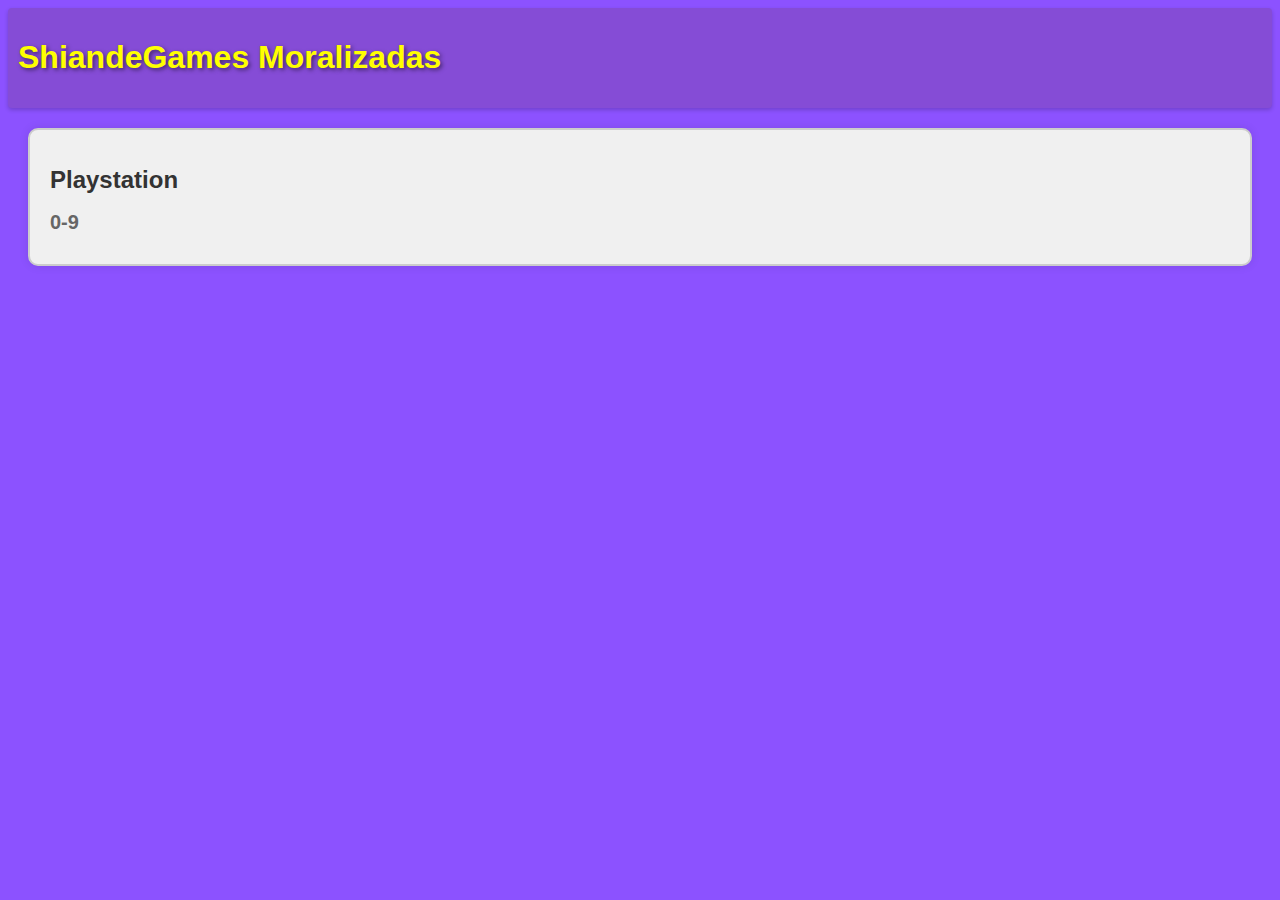
<file: paginas/pagpsone/pagpsone.html>
<!DOCTYPE html>
<html lang="pt-br">
<head>
    <meta charset="UTF-8">
    <meta name="viewport" content="width=device-width, initial-scale=1.0">
    <title>ShiandeGames Moralizadas - Super Nintendo</title>
    <link rel="stylesheet" href="stylepsone.css">
</head>
<body>

    <nav class="navbar">
        <div class="title">
            <h1>ShiandeGames Moralizadas</h1>
        </div>
    </nav>

    <div class="containpsone">
        <h1>Playstation</h1>
        <h2>0-9</h2>



        <!-- Lista de jogos continuada com outras letras -->

        <!-- Adicione mais letras e jogos conforme necessário -->
        
    </div>

</body>
</html>
</file>
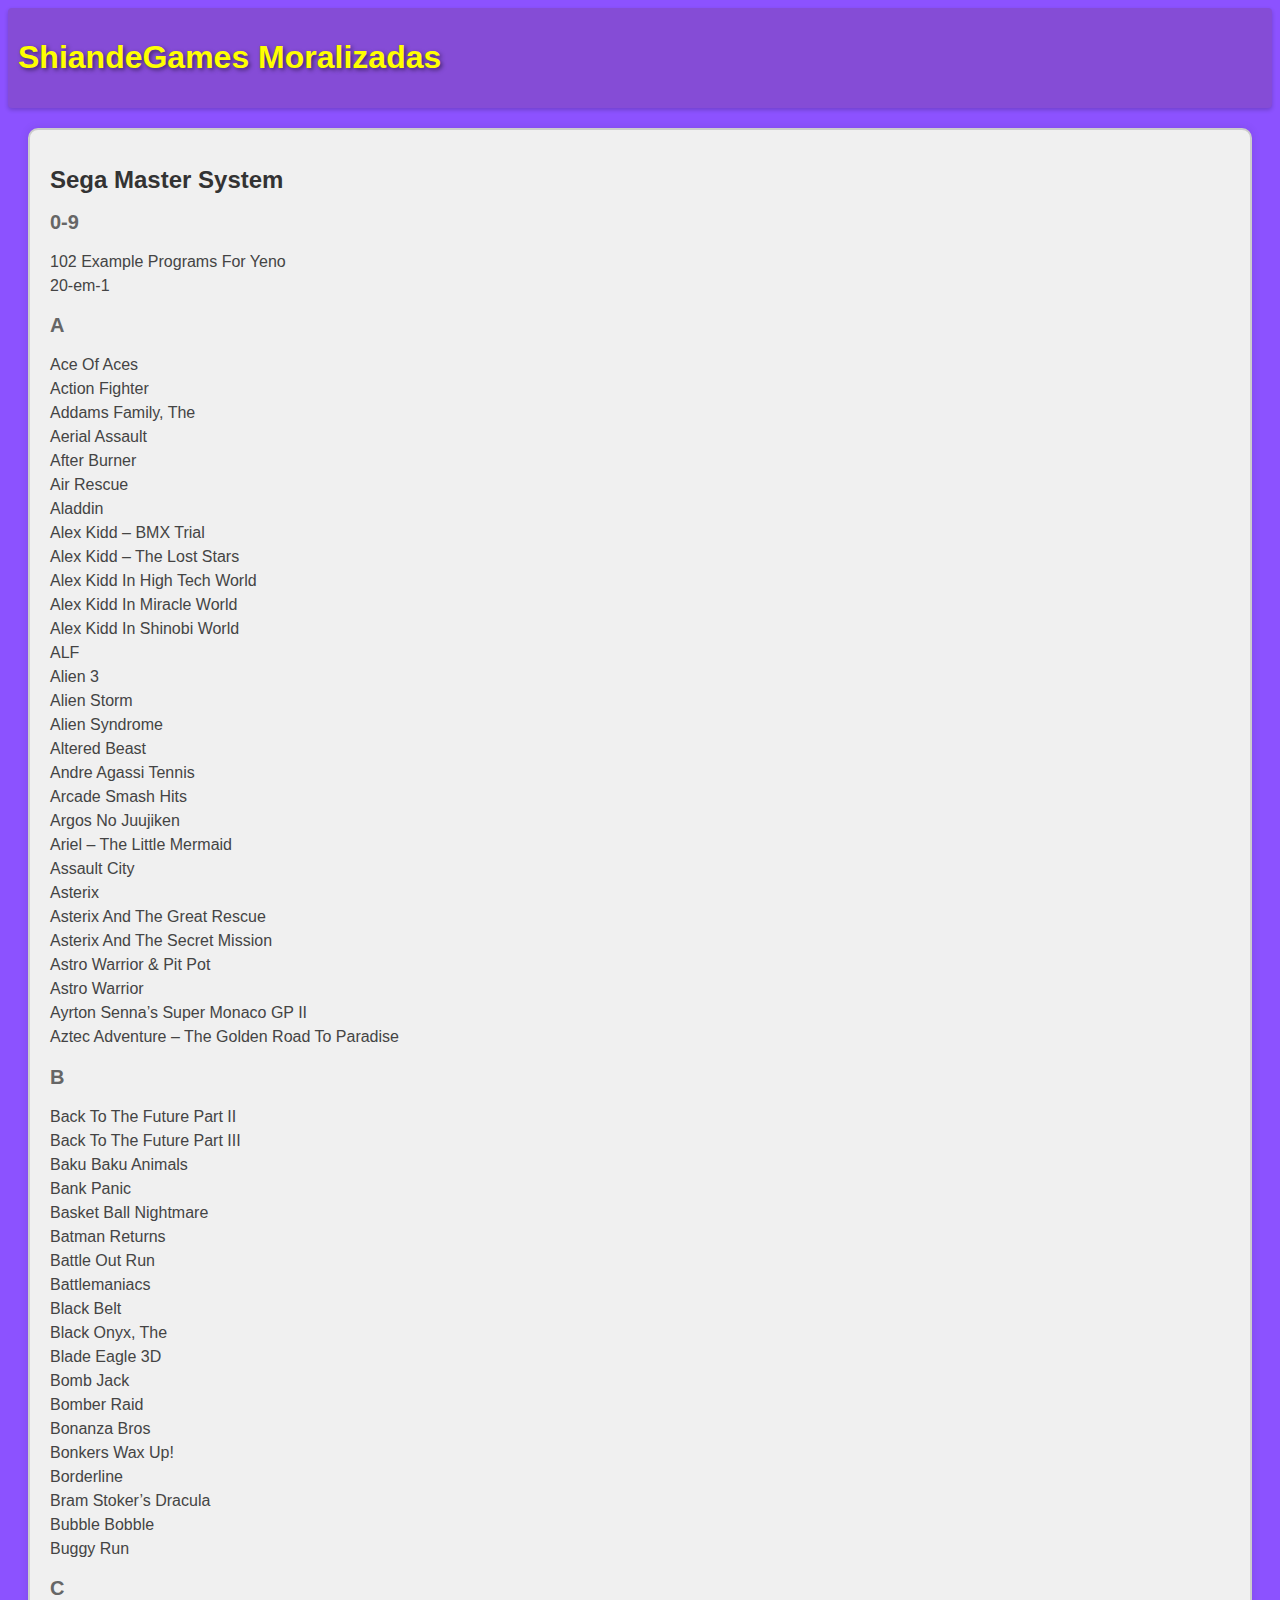
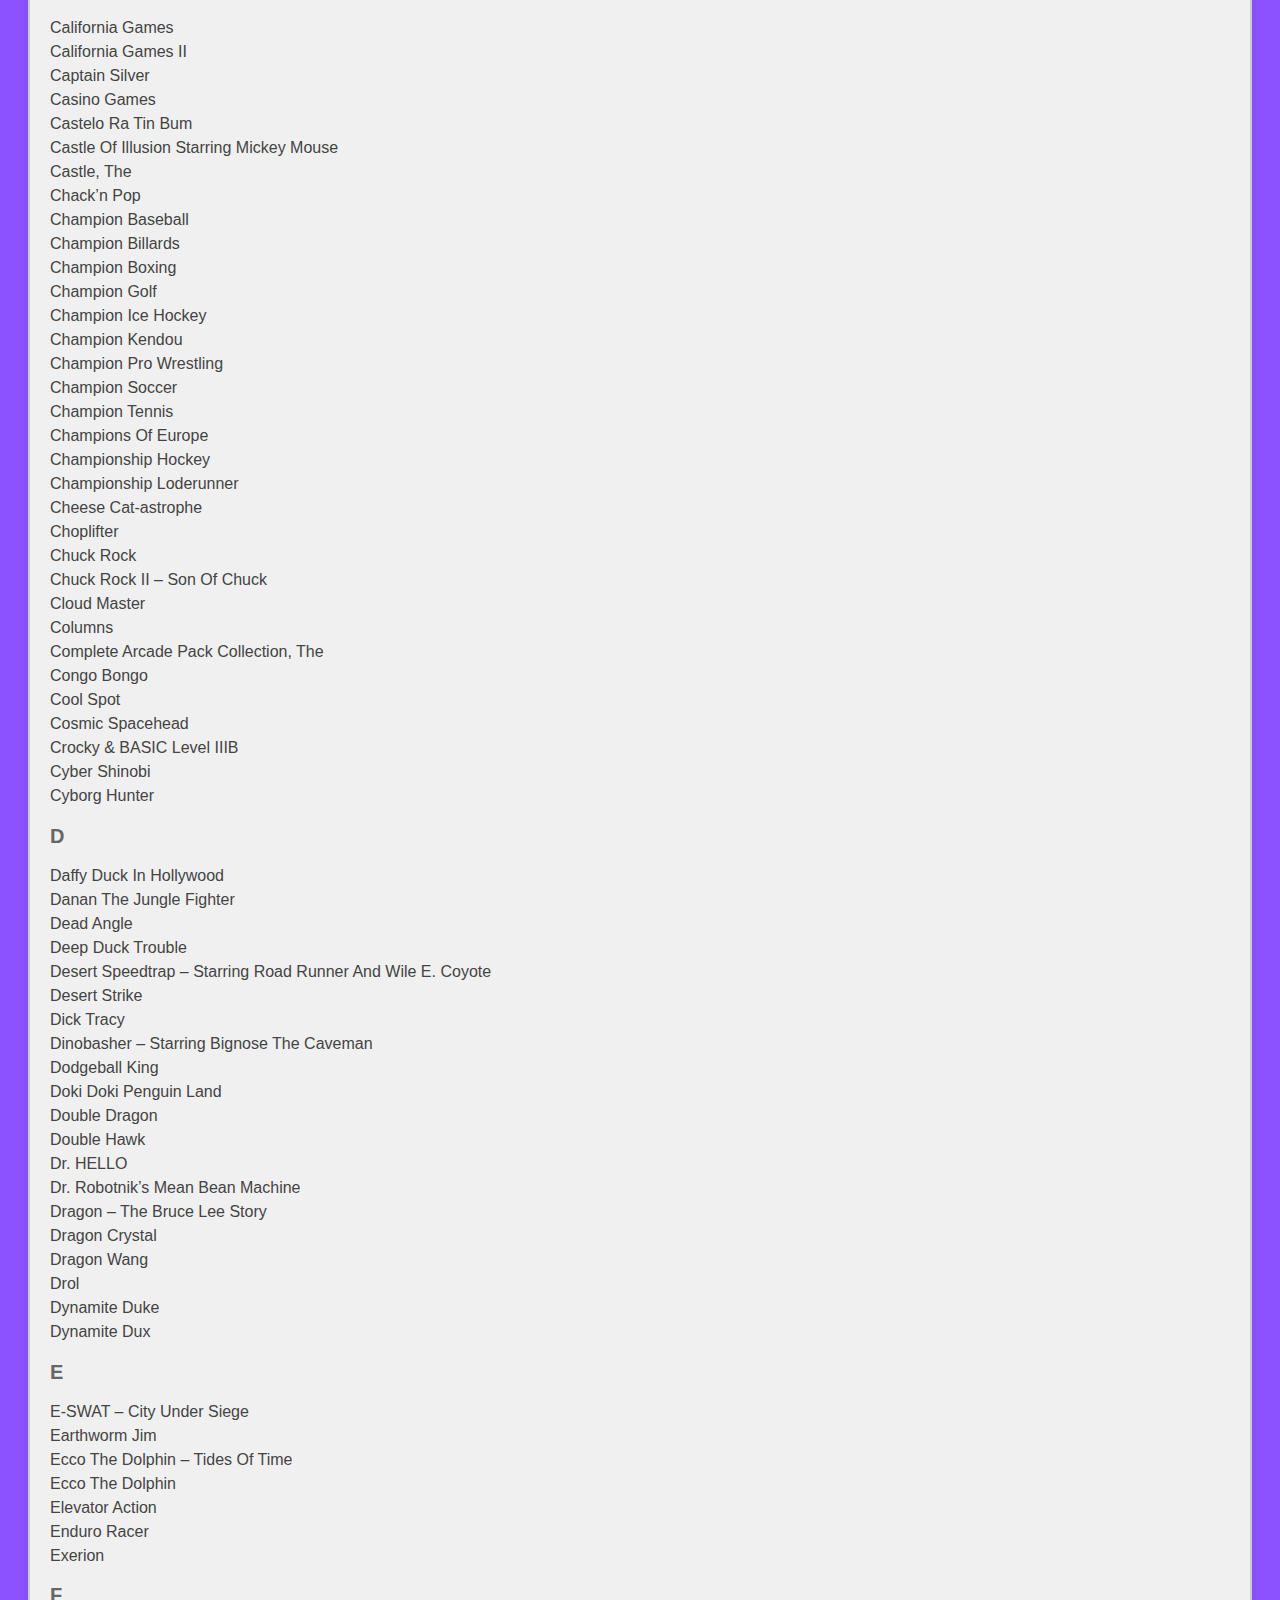
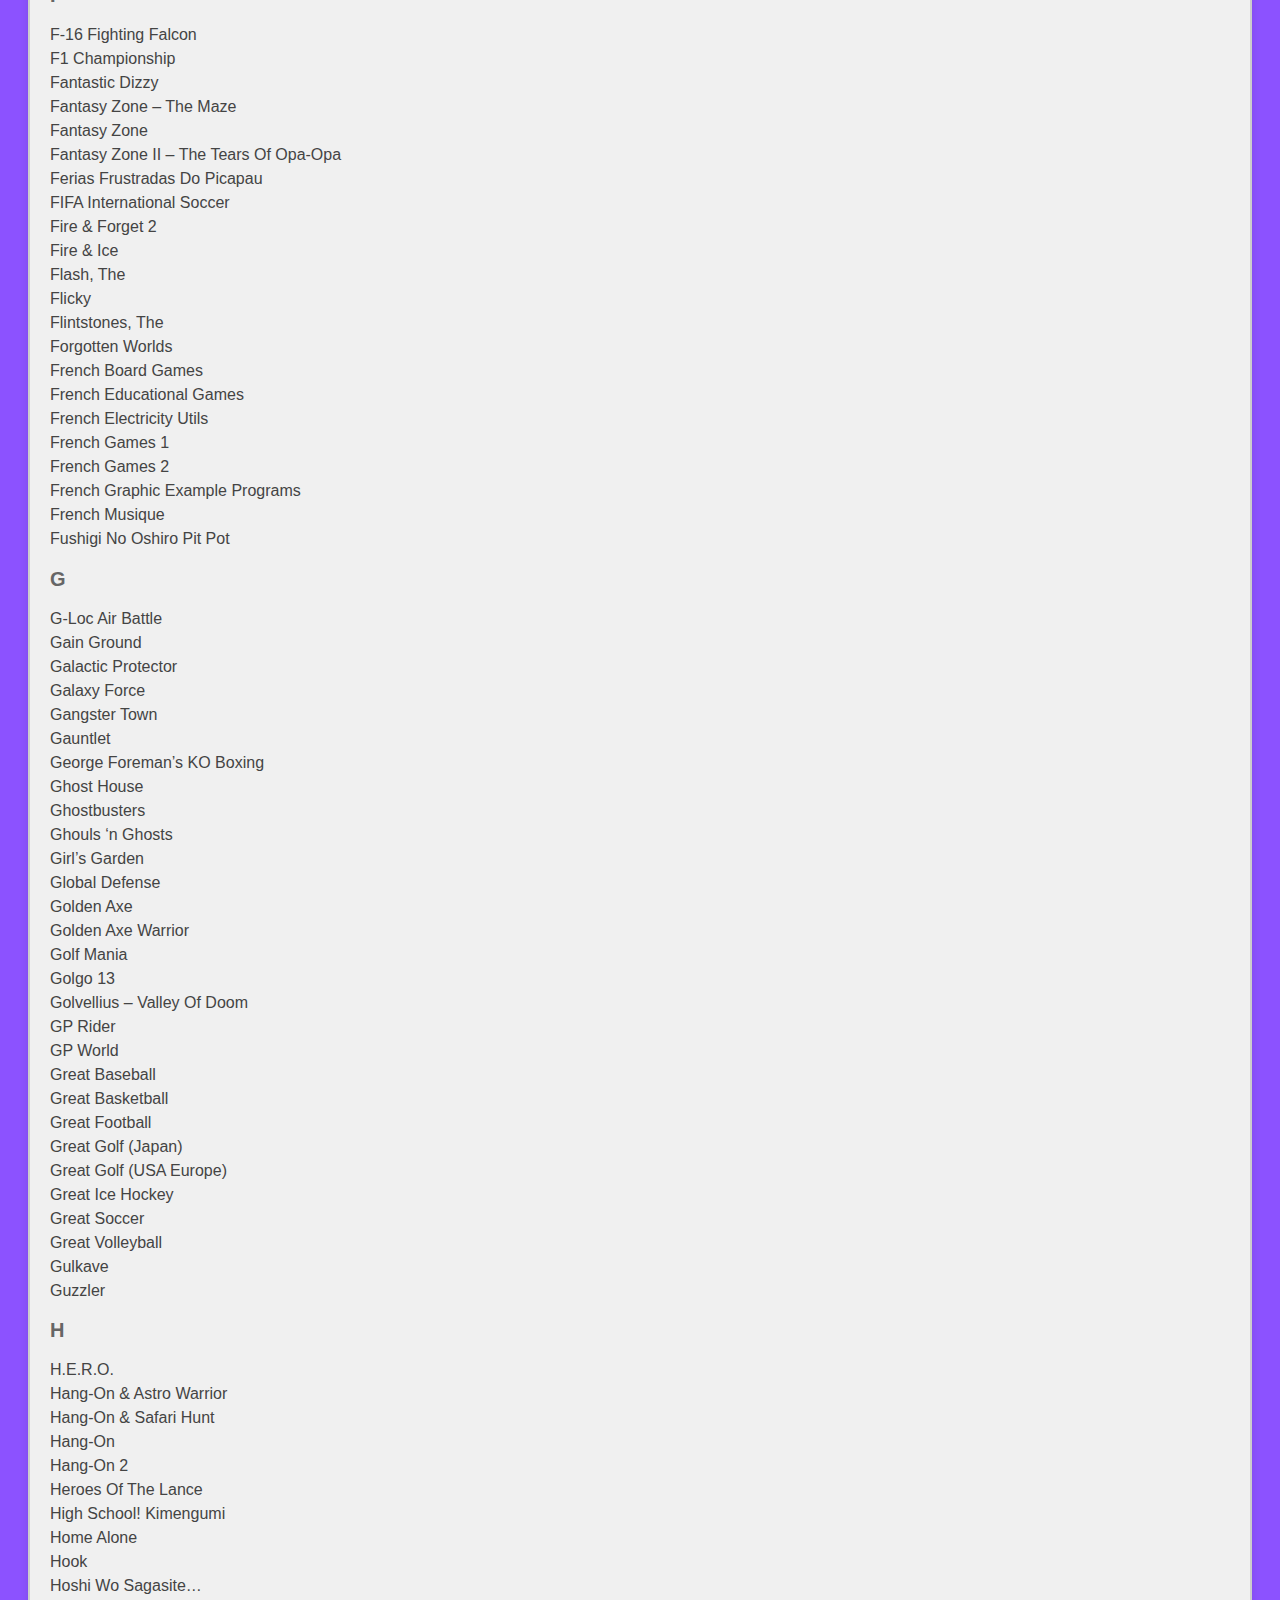
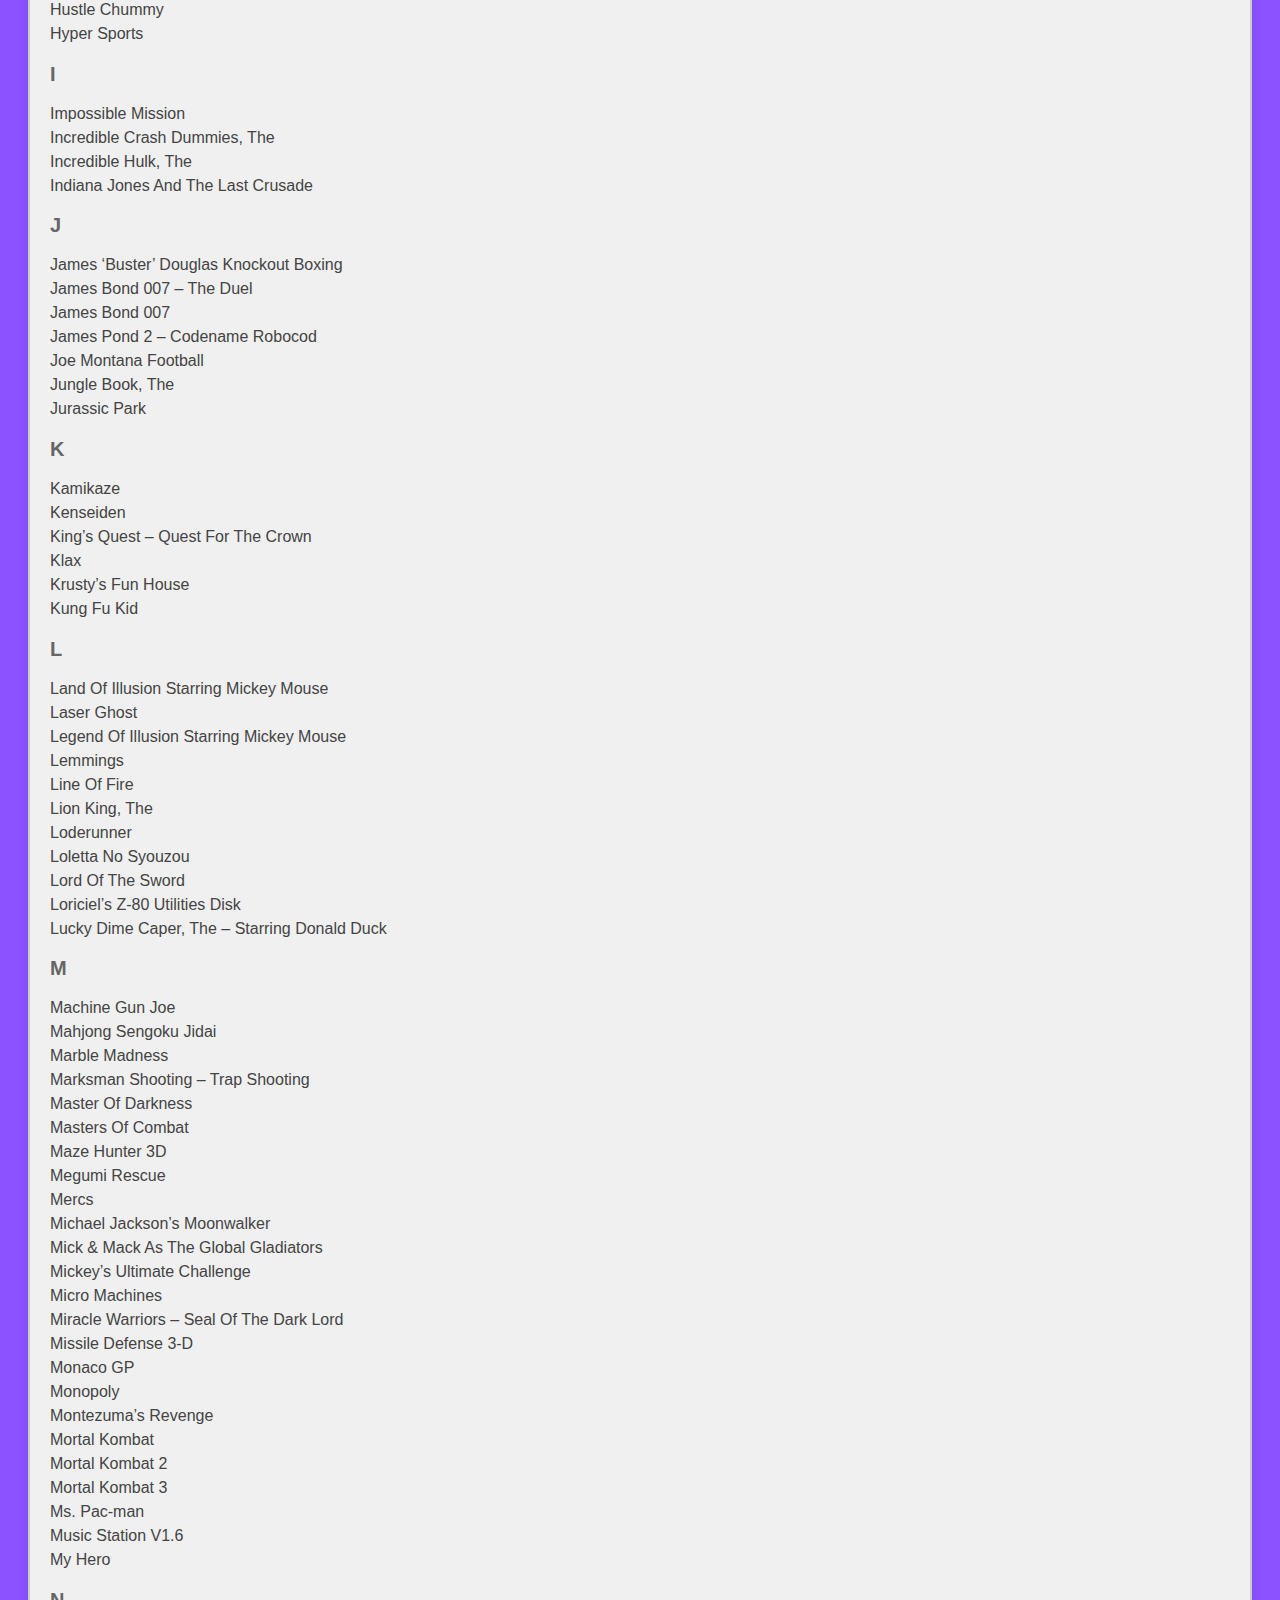
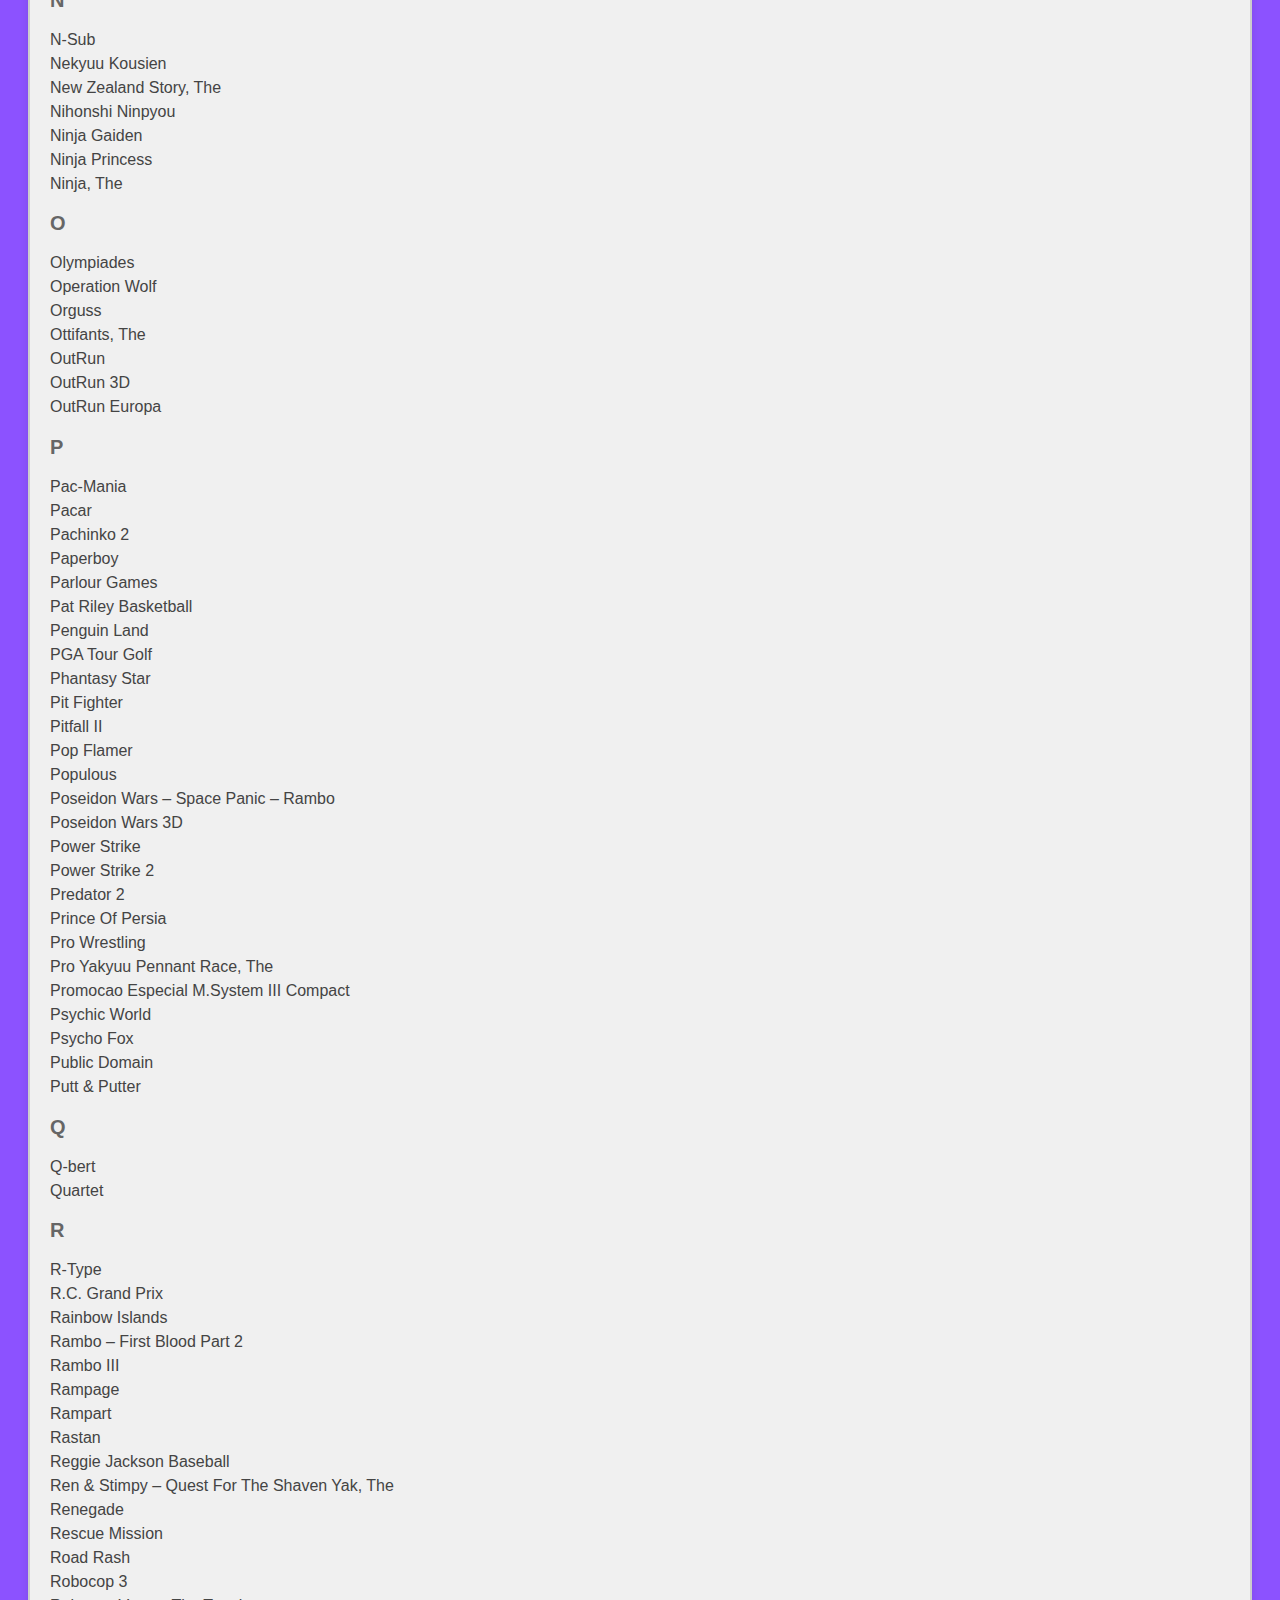
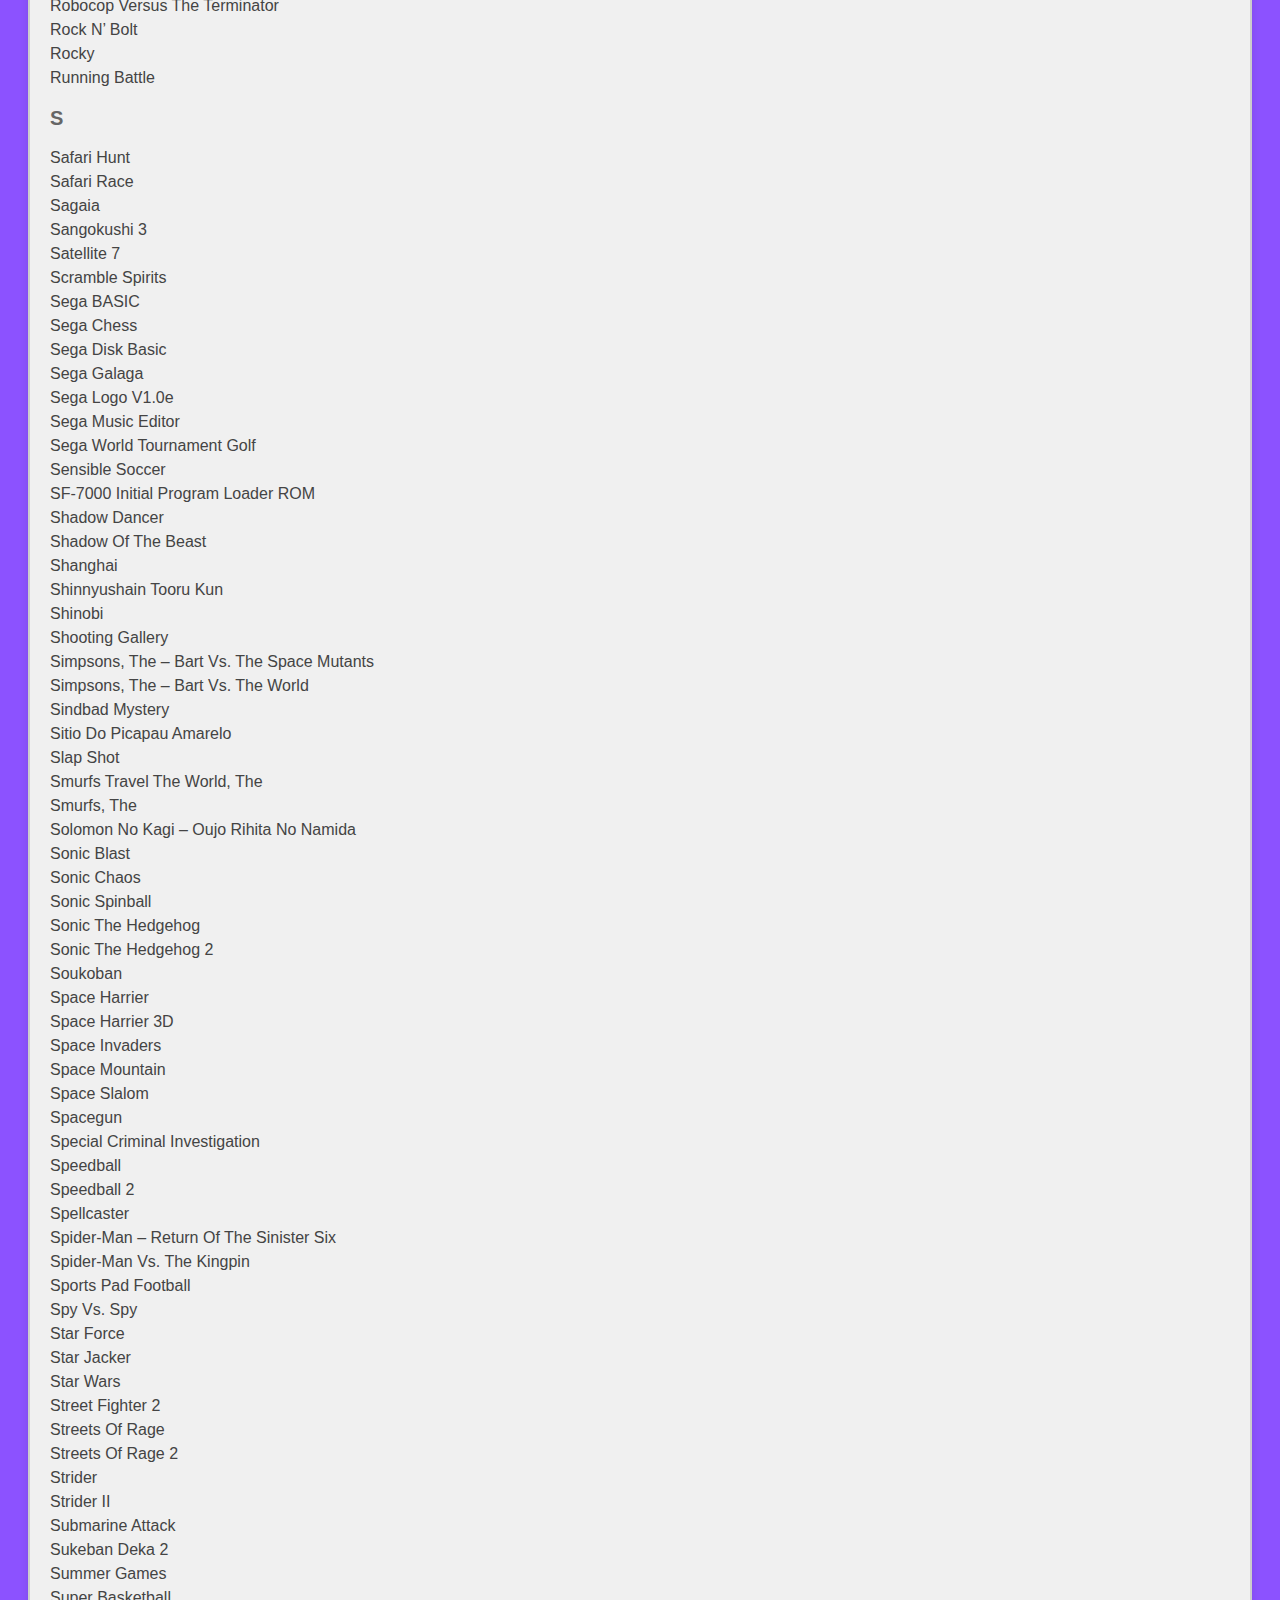
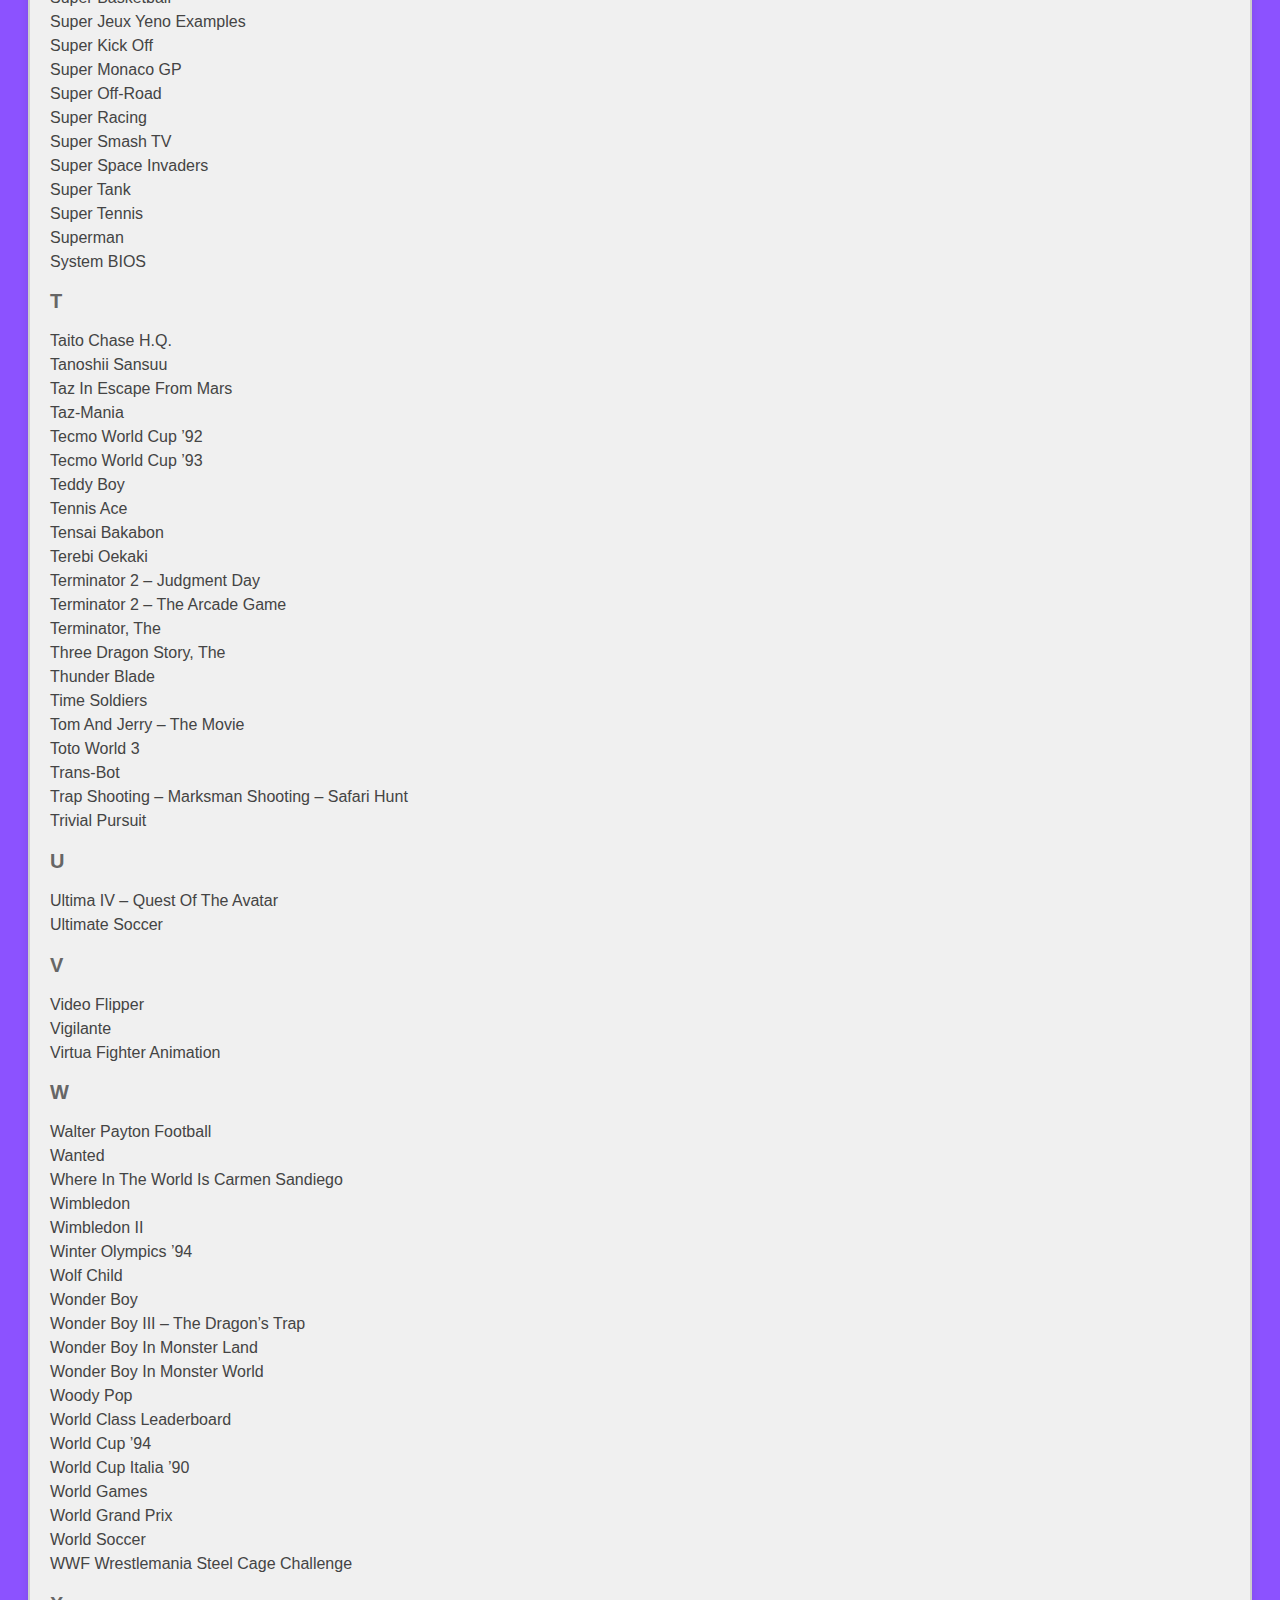
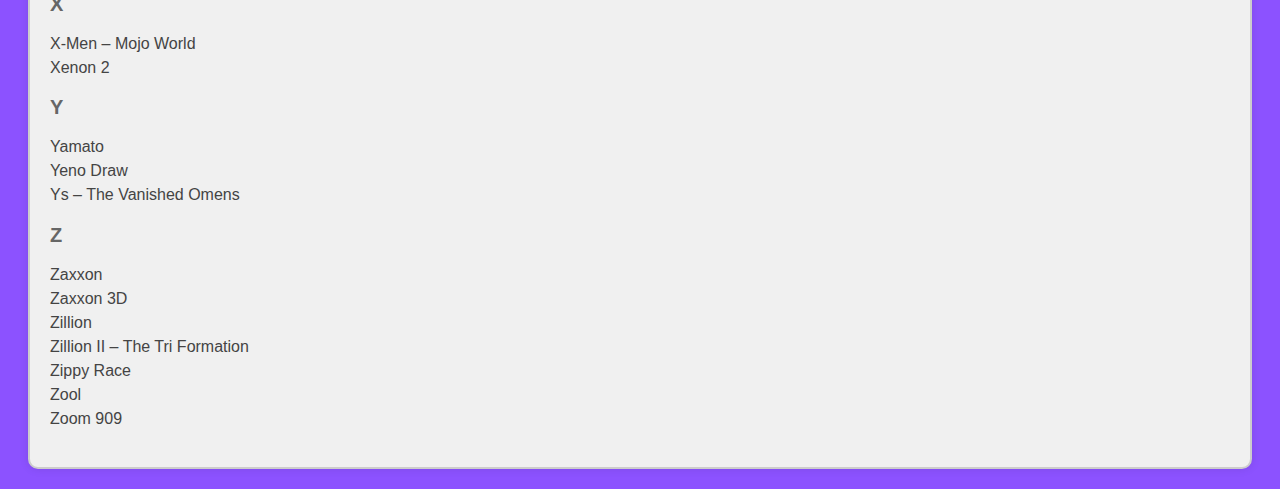
<file: paginas/pagsms/pagsms.html>
<!DOCTYPE html>
<html lang="pt-br">
<head>
    <meta charset="UTF-8">
    <meta name="viewport" content="width=device-width, initial-scale=1.0">
    <title>ShiandeGames Moralizadas - Sega Master System</title>
    <link rel="stylesheet" href="stylesms.css">
</head>
<body>

    <nav class="navbar">
        <div class="title">
            <h1>ShiandeGames Moralizadas</h1>
        </div>
    </nav>

    <div class="containsms">
        <h1>Sega Master System</h1>
        <h2>0-9</h2>
        <p>102 Example Programs For Yeno<br>
        20-em-1</p>

        <!-- Lista de jogos continuada com outras letras -->

        <h2>A</h2>
        <p>
        Ace Of Aces<br>
        Action Fighter<br>
        Addams Family, The<br>
        Aerial Assault<br>
        After Burner<br>
        Air Rescue<br>
        Aladdin<br>
        Alex Kidd – BMX Trial<br>
        Alex Kidd – The Lost Stars<br>
        Alex Kidd In High Tech World<br>
        Alex Kidd In Miracle World<br>
        Alex Kidd In Shinobi World<br>
        ALF<br>
        Alien 3<br>
        Alien Storm<br>
        Alien Syndrome<br>
        Altered Beast<br>
        Andre Agassi Tennis<br>
        Arcade Smash Hits<br>
        Argos No Juujiken<br>
        Ariel – The Little Mermaid<br>
        Assault City<br>
        Asterix<br>
        Asterix And The Great Rescue<br>
        Asterix And The Secret Mission<br>
        Astro Warrior & Pit Pot<br>
        Astro Warrior<br>
        Ayrton Senna’s Super Monaco GP II<br>
        Aztec Adventure – The Golden Road To Paradise<br>
        </p>

        <!-- Lista de jogos continuada com outras letras -->

        <h2>B</h2>
        <p>
        Back To The Future Part II<br>
        Back To The Future Part III<br>
        Baku Baku Animals<br>
        Bank Panic<br>
        Basket Ball Nightmare<br>
        Batman Returns<br>
        Battle Out Run<br>
        Battlemaniacs<br>
        Black Belt<br>
        Black Onyx, The<br>
        Blade Eagle 3D<br>
        Bomb Jack<br>
        Bomber Raid<br>
        Bonanza Bros<br>
        Bonkers Wax Up!<br>
        Borderline<br>
        Bram Stoker’s Dracula<br>
        Bubble Bobble<br>
        Buggy Run<br>
        </p>

        <!-- Lista de jogos continuada com outras letras -->

        <h2>C</h2>
        <p>
        California Games<br>
        California Games II<br>
        Captain Silver<br>
        Casino Games<br>
        Castelo Ra Tin Bum<br>
        Castle Of Illusion Starring Mickey Mouse<br>
        Castle, The<br>
        Chack’n Pop<br>
        Champion Baseball<br>
        Champion Billards<br>
        Champion Boxing<br>
        Champion Golf<br>
        Champion Ice Hockey<br>
        Champion Kendou<br>
        Champion Pro Wrestling<br>
        Champion Soccer<br>
        Champion Tennis<br>
        Champions Of Europe<br>
        Championship Hockey<br>
        Championship Loderunner<br>
        Cheese Cat-astrophe<br>
        Choplifter<br>
        Chuck Rock<br>
        Chuck Rock II – Son Of Chuck<br>
        Cloud Master<br>
        Columns<br>
        Complete Arcade Pack Collection, The<br>
        Congo Bongo<br>
        Cool Spot<br>
        Cosmic Spacehead<br>
        Crocky & BASIC Level IIIB<br>
        Cyber Shinobi<br>
        Cyborg Hunter<br>
        </p>

        <!-- Lista de jogos continuada com outras letras -->

        <h2>D</h2>
        <p>Daffy Duck In Hollywood<br>
        Danan The Jungle Fighter<br>
        Dead Angle<br>
        Deep Duck Trouble<br>
        Desert Speedtrap – Starring Road Runner And Wile E. Coyote<br>
        Desert Strike<br>
        Dick Tracy<br>
        Dinobasher – Starring Bignose The Caveman<br>
        Dodgeball King<br>
        Doki Doki Penguin Land<br>
        Double Dragon<br>
        Double Hawk<br>
        Dr. HELLO<br>
        Dr. Robotnik’s Mean Bean Machine<br>
        Dragon – The Bruce Lee Story<br>
        Dragon Crystal<br>
        Dragon Wang<br>
        Drol<br>
        Dynamite Duke<br>
        Dynamite Dux</p>

        <!-- Lista de jogos continuada com outras letras -->

        <h2>E</h2>
        <p>E-SWAT – City Under Siege<br>
        Earthworm Jim<br>
        Ecco The Dolphin – Tides Of Time<br>
        Ecco The Dolphin<br>
        Elevator Action<br>
        Enduro Racer<br>
        Exerion</p>

        <!-- Lista de jogos continuada com outras letras -->

        <h2>F</h2>
        <p>F-16 Fighting Falcon<br>
        F1 Championship<br>
        Fantastic Dizzy<br>
        Fantasy Zone – The Maze<br>
        Fantasy Zone<br>
        Fantasy Zone II – The Tears Of Opa-Opa<br>
        Ferias Frustradas Do Picapau<br>
        FIFA International Soccer<br>
        Fire & Forget 2<br>
        Fire & Ice<br>
        Flash, The<br>
        Flicky<br>
        Flintstones, The<br>
        Forgotten Worlds<br>
        French Board Games<br>
        French Educational Games<br>
        French Electricity Utils<br>
        French Games 1<br>
        French Games 2<br>
        French Graphic Example Programs<br>
        French Musique<br>
        Fushigi No Oshiro Pit Pot</p>

        <!-- Lista de jogos continuada com outras letras -->

        <h2>G</h2>
        <p>G-Loc Air Battle<br>
        Gain Ground<br>
        Galactic Protector<br>
        Galaxy Force<br>
        Gangster Town<br>
        Gauntlet<br>
        George Foreman’s KO Boxing<br>
        Ghost House<br>
        Ghostbusters<br>
        Ghouls ‘n Ghosts<br>
        Girl’s Garden<br>
        Global Defense<br>
        Golden Axe<br>
        Golden Axe Warrior<br>
        Golf Mania<br>
        Golgo 13<br>
        Golvellius – Valley Of Doom<br>
        GP Rider<br>
        GP World<br>
        Great Baseball<br>
        Great Basketball<br>
        Great Football<br>
        Great Golf (Japan)<br>
        Great Golf (USA Europe)<br>
        Great Ice Hockey<br>
        Great Soccer<br>
        Great Volleyball<br>
        Gulkave<br>
        Guzzler</p>

        <!-- Lista de jogos continuada com outras letras -->

        <h2>H</h2>
        <p>H.E.R.O.<br>
        Hang-On & Astro Warrior<br>
        Hang-On & Safari Hunt<br>
        Hang-On<br>
        Hang-On 2<br>
        Heroes Of The Lance<br>
        High School! Kimengumi<br>
        Home Alone<br>
        Hook<br>
        Hoshi Wo Sagasite…<br>
        Hustle Chummy<br>
        Hyper Sports</p>

        <!-- Lista de jogos continuada com outras letras -->

        <h2>I</h2>
        <p>Impossible Mission<br>
        Incredible Crash Dummies, The<br>
        Incredible Hulk, The<br>
        Indiana Jones And The Last Crusade</p>

        <!-- Lista de jogos continuada com outras letras -->

        <h2>J</h2>
        <p>James ‘Buster’ Douglas Knockout Boxing<br>
        James Bond 007 – The Duel<br>
        James Bond 007<br>
        James Pond 2 – Codename Robocod<br>
        Joe Montana Football<br>
        Jungle Book, The<br>
        Jurassic Park</p>

        <!-- Lista de jogos continuada com outras letras -->

        <h2>K</h2>
        <p>Kamikaze<br>
        Kenseiden<br>
        King’s Quest – Quest For The Crown<br>
        Klax<br>
        Krusty’s Fun House<br>
        Kung Fu Kid</p>

        <!-- Lista de jogos continuada com outras letras -->

        <h2>L</h2>
        <p>Land Of Illusion Starring Mickey Mouse<br>
        Laser Ghost<br>
        Legend Of Illusion Starring Mickey Mouse<br>
        Lemmings<br>
        Line Of Fire<br>
        Lion King, The<br>
        Loderunner<br>
        Loletta No Syouzou<br>
        Lord Of The Sword<br>
        Loriciel’s Z-80 Utilities Disk<br>
        Lucky Dime Caper, The – Starring Donald Duck</p>

        <!-- Lista de jogos continuada com outras letras -->

        <h2>M</h2>
        <p>Machine Gun Joe<br>
        Mahjong Sengoku Jidai<br>
        Marble Madness<br>
        Marksman Shooting – Trap Shooting<br>
        Master Of Darkness<br>
        Masters Of Combat<br>
        Maze Hunter 3D<br>
        Megumi Rescue<br>
        Mercs<br>
        Michael Jackson’s Moonwalker<br>
        Mick & Mack As The Global Gladiators<br>
        Mickey’s Ultimate Challenge<br>
        Micro Machines<br>
        Miracle Warriors – Seal Of The Dark Lord<br>
        Missile Defense 3-D<br>
        Monaco GP<br>
        Monopoly<br>
        Montezuma’s Revenge<br>
        Mortal Kombat<br>
        Mortal Kombat 2<br>
        Mortal Kombat 3<br>
        Ms. Pac-man<br>
        Music Station V1.6<br>
        My Hero</p>

        <!-- Lista de jogos continuada com outras letras -->

        <h2>N</h2>
        <p>N-Sub<br>
        Nekyuu Kousien<br>
        New Zealand Story, The<br>
        Nihonshi Ninpyou<br>
        Ninja Gaiden<br>
        Ninja Princess<br>
        Ninja, The</p>

        <!-- Lista de jogos continuada com outras letras -->

        <h2>O</h2>
        <p>Olympiades<br>
        Operation Wolf<br>
        Orguss<br>
        Ottifants, The<br>
        OutRun<br>
        OutRun 3D<br>
        OutRun Europa</p>

        <!-- Lista de jogos continuada com outras letras -->

        <h2>P</h2>
        <p>Pac-Mania<br>
        Pacar<br>
        Pachinko 2<br>
        Paperboy<br>
        Parlour Games<br>
        Pat Riley Basketball<br>
        Penguin Land<br>
        PGA Tour Golf<br>
        Phantasy Star<br>
        Pit Fighter<br>
        Pitfall II<br>
        Pop Flamer<br>
        Populous<br>
        Poseidon Wars – Space Panic – Rambo<br>
        Poseidon Wars 3D<br>
        Power Strike<br>
        Power Strike 2<br>
        Predator 2<br>
        Prince Of Persia<br>
        Pro Wrestling<br>
        Pro Yakyuu Pennant Race, The<br>
        Promocao Especial M.System III Compact<br>
        Psychic World<br>
        Psycho Fox<br>
        Public Domain<br>
        Putt & Putter</p>

        <!-- Lista de jogos continuada com outras letras -->

        <h2>Q</h2>
        <p>Q-bert<br>
        Quartet</p>

        <!-- Lista de jogos continuada com outras letras -->

        <h2>R</h2>
        <p>R-Type<br>
        R.C. Grand Prix<br>
        Rainbow Islands<br>
        Rambo – First Blood Part 2<br>
        Rambo III<br>
        Rampage<br>
        Rampart<br>
        Rastan<br>
        Reggie Jackson Baseball<br>
        Ren & Stimpy – Quest For The Shaven Yak, The<br>
        Renegade<br>
        Rescue Mission<br>
        Road Rash<br>
        Robocop 3<br>
        Robocop Versus The Terminator<br>
        Rock N’ Bolt<br>
        Rocky<br>
        Running Battle</p>

        <!-- Lista de jogos continuada com outras letras -->

        <h2>S</h2>
        <p>Safari Hunt<br>
        Safari Race<br>
        Sagaia<br>
        Sangokushi 3<br>
        Satellite 7<br>
        Scramble Spirits<br>
        Sega BASIC<br>
        Sega Chess<br>
        Sega Disk Basic<br>
        Sega Galaga<br>
        Sega Logo V1.0e<br>
        Sega Music Editor<br>
        Sega World Tournament Golf<br>
        Sensible Soccer<br>
        SF-7000 Initial Program Loader ROM<br>
        Shadow Dancer<br>
        Shadow Of The Beast<br>
        Shanghai<br>
        Shinnyushain Tooru Kun<br>
        Shinobi<br>
        Shooting Gallery<br>
        Simpsons, The – Bart Vs. The Space Mutants<br>
        Simpsons, The – Bart Vs. The World<br>
        Sindbad Mystery<br>
        Sitio Do Picapau Amarelo<br>
        Slap Shot<br>
        Smurfs Travel The World, The<br>
        Smurfs, The<br>
        Solomon No Kagi – Oujo Rihita No Namida<br>
        Sonic Blast<br>
        Sonic Chaos<br>
        Sonic Spinball<br>
        Sonic The Hedgehog<br>
        Sonic The Hedgehog 2<br>
        Soukoban<br>
        Space Harrier<br>
        Space Harrier 3D<br>
        Space Invaders<br>
        Space Mountain<br>
        Space Slalom<br>
        Spacegun<br>
        Special Criminal Investigation<br>
        Speedball<br>
        Speedball 2<br>
        Spellcaster<br>
        Spider-Man – Return Of The Sinister Six<br>
        Spider-Man Vs. The Kingpin<br>
        Sports Pad Football<br>
        Spy Vs. Spy<br>
        Star Force<br>
        Star Jacker<br>
        Star Wars<br>
        Street Fighter 2<br>
        Streets Of Rage<br>
        Streets Of Rage 2<br>
        Strider<br>
        Strider II<br>
        Submarine Attack<br>
        Sukeban Deka 2<br>
        Summer Games<br>
        Super Basketball<br>
        Super Jeux Yeno Examples<br>
        Super Kick Off<br>
        Super Monaco GP<br>
        Super Off-Road<br>
        Super Racing<br>
        Super Smash TV<br>
        Super Space Invaders<br>
        Super Tank<br>
        Super Tennis<br>
        Superman<br>
        System BIOS</p>

        <!-- Lista de jogos continuada com outras letras -->

        <h2>T</h2>
        <p>Taito Chase H.Q.<br>
        Tanoshii Sansuu<br>
        Taz In Escape From Mars<br>
        Taz-Mania<br>
        Tecmo World Cup ’92<br>
        Tecmo World Cup ’93<br>
        Teddy Boy<br>
        Tennis Ace<br>
        Tensai Bakabon<br>
        Terebi Oekaki<br>
        Terminator 2 – Judgment Day<br>
        Terminator 2 – The Arcade Game<br>
        Terminator, The<br>
        Three Dragon Story, The<br>
        Thunder Blade<br>
        Time Soldiers<br>
        Tom And Jerry – The Movie<br>
        Toto World 3<br>
        Trans-Bot<br>
        Trap Shooting – Marksman Shooting – Safari Hunt<br>
        Trivial Pursuit</p>

        <!-- Lista de jogos continuada com outras letras -->

        <h2>U</h2>
        <p>Ultima IV – Quest Of The Avatar<br>
        Ultimate Soccer</p>

        <!-- Lista de jogos continuada com outras letras -->

        <h2>V</h2>
        <p>Video Flipper<br>
        Vigilante<br>
        Virtua Fighter Animation</p>

        <!-- Lista de jogos continuada com outras letras -->

        <h2>W</h2>
        <p>Walter Payton Football<br>
        Wanted<br>
        Where In The World Is Carmen Sandiego<br>
        Wimbledon<br>
        Wimbledon II<br>
        Winter Olympics ’94<br>
        Wolf Child<br>
        Wonder Boy<br>
        Wonder Boy III – The Dragon’s Trap<br>
        Wonder Boy In Monster Land<br>
        Wonder Boy In Monster World<br>
        Woody Pop<br>
        World Class Leaderboard<br>
        World Cup ’94<br>
        World Cup Italia ’90<br>
        World Games<br>
        World Grand Prix<br>
        World Soccer<br>
        WWF Wrestlemania Steel Cage Challenge</p>

        <!-- Lista de jogos continuada com outras letras -->

        <h2>X</h2>
        <p>X-Men – Mojo World<br>
        Xenon 2</p>

        <!-- Lista de jogos continuada com outras letras -->

        <h2>Y</h2>
        <p>Yamato<br>
        Yeno Draw<br>
        Ys – The Vanished Omens</p>

        <!-- Lista de jogos continuada com outras letras -->

        <h2>Z</h2>
        <p>Zaxxon<br>
        Zaxxon 3D<br>
        Zillion<br>
        Zillion II – The Tri Formation<br>
        Zippy Race<br>
        Zool<br>
        Zoom 909</p>

        <!-- Lista de jogos continuada com outras letras -->


        <!-- Adicione mais letras e jogos conforme necessário -->

    </div>

</body>
</html>
</file>
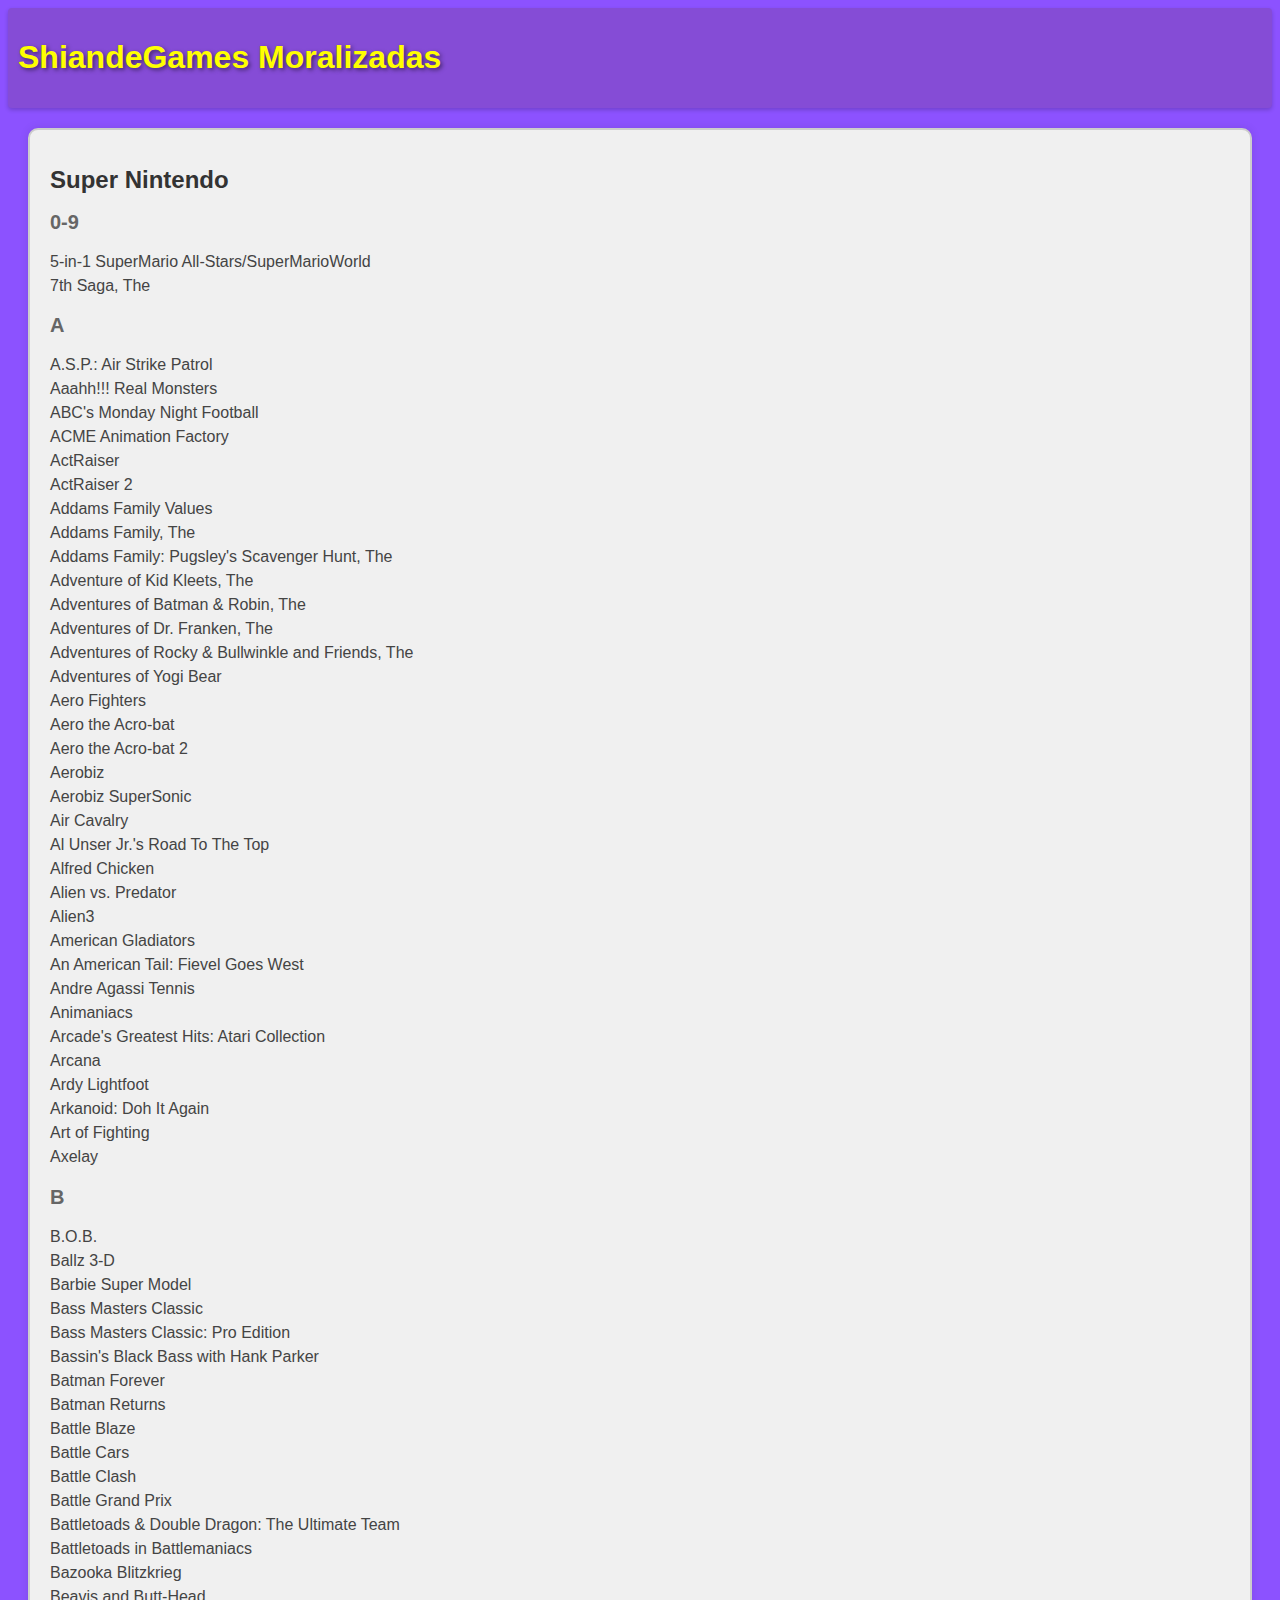
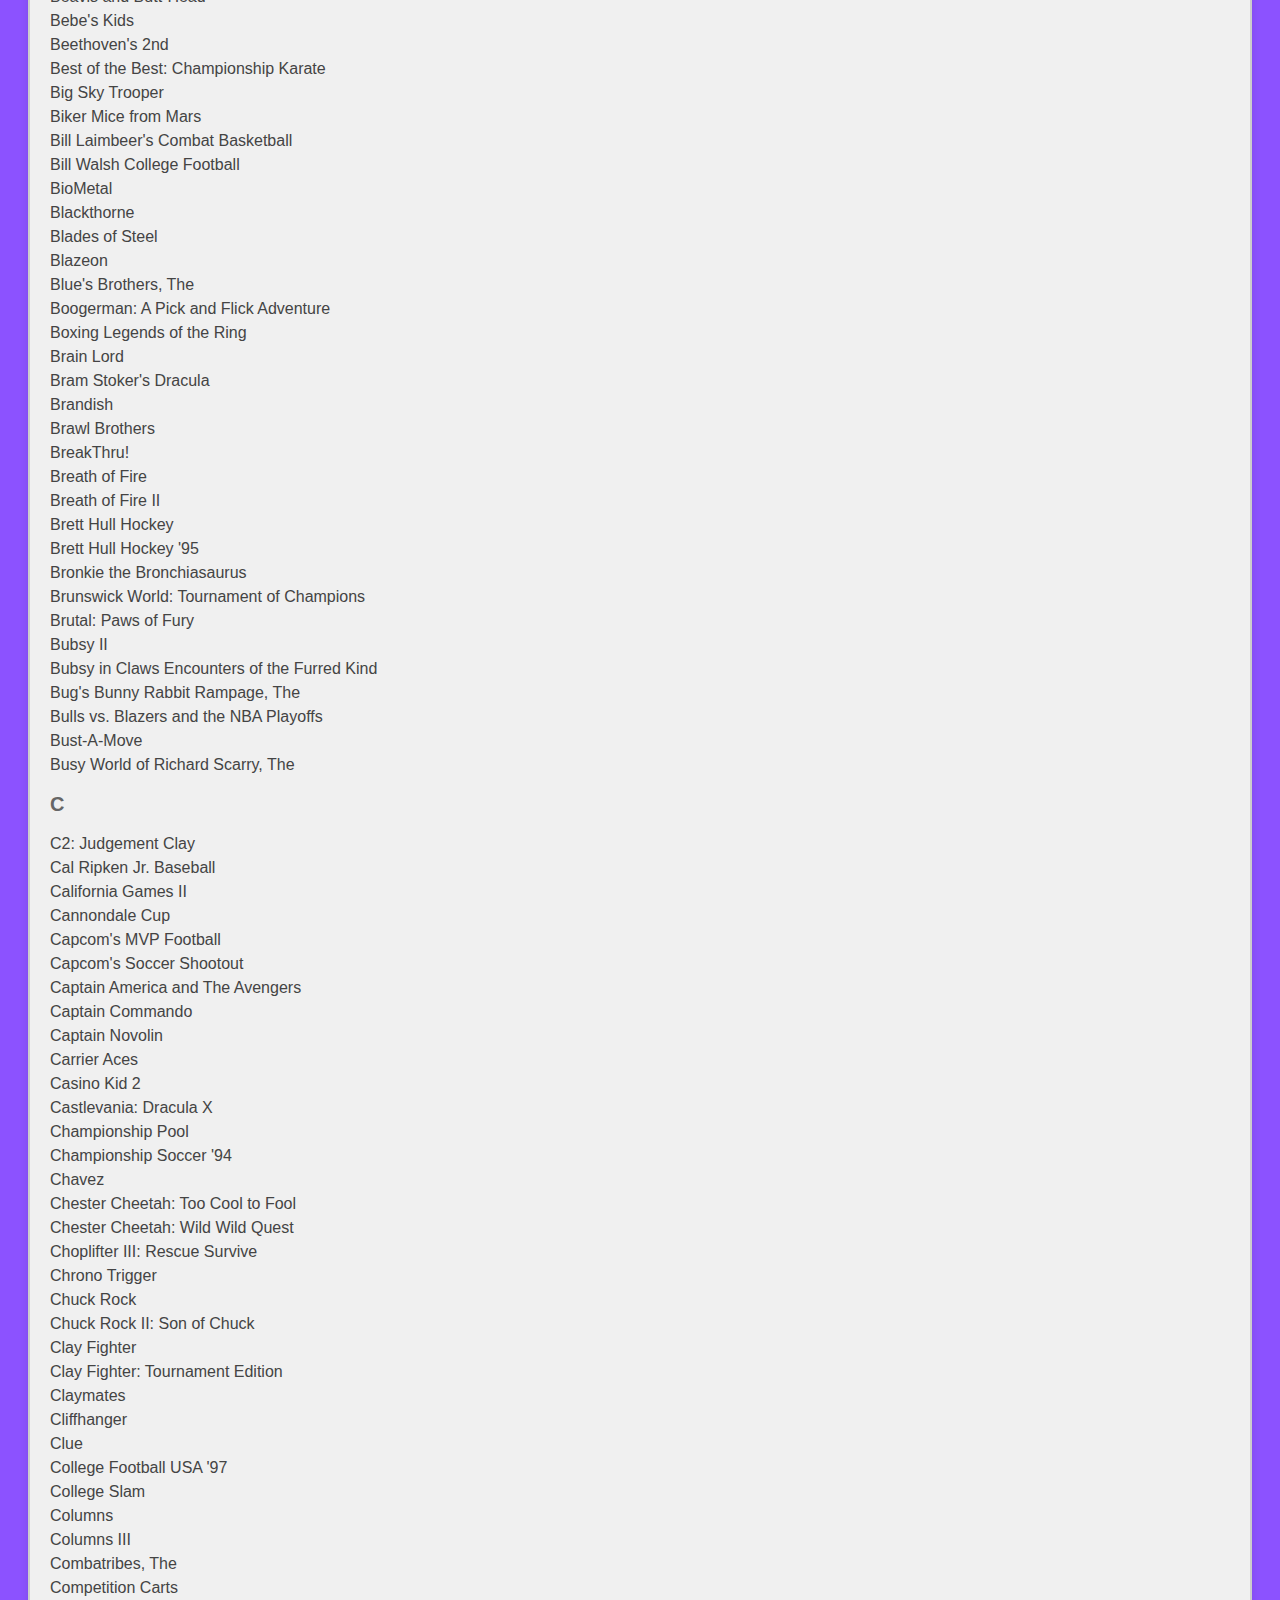
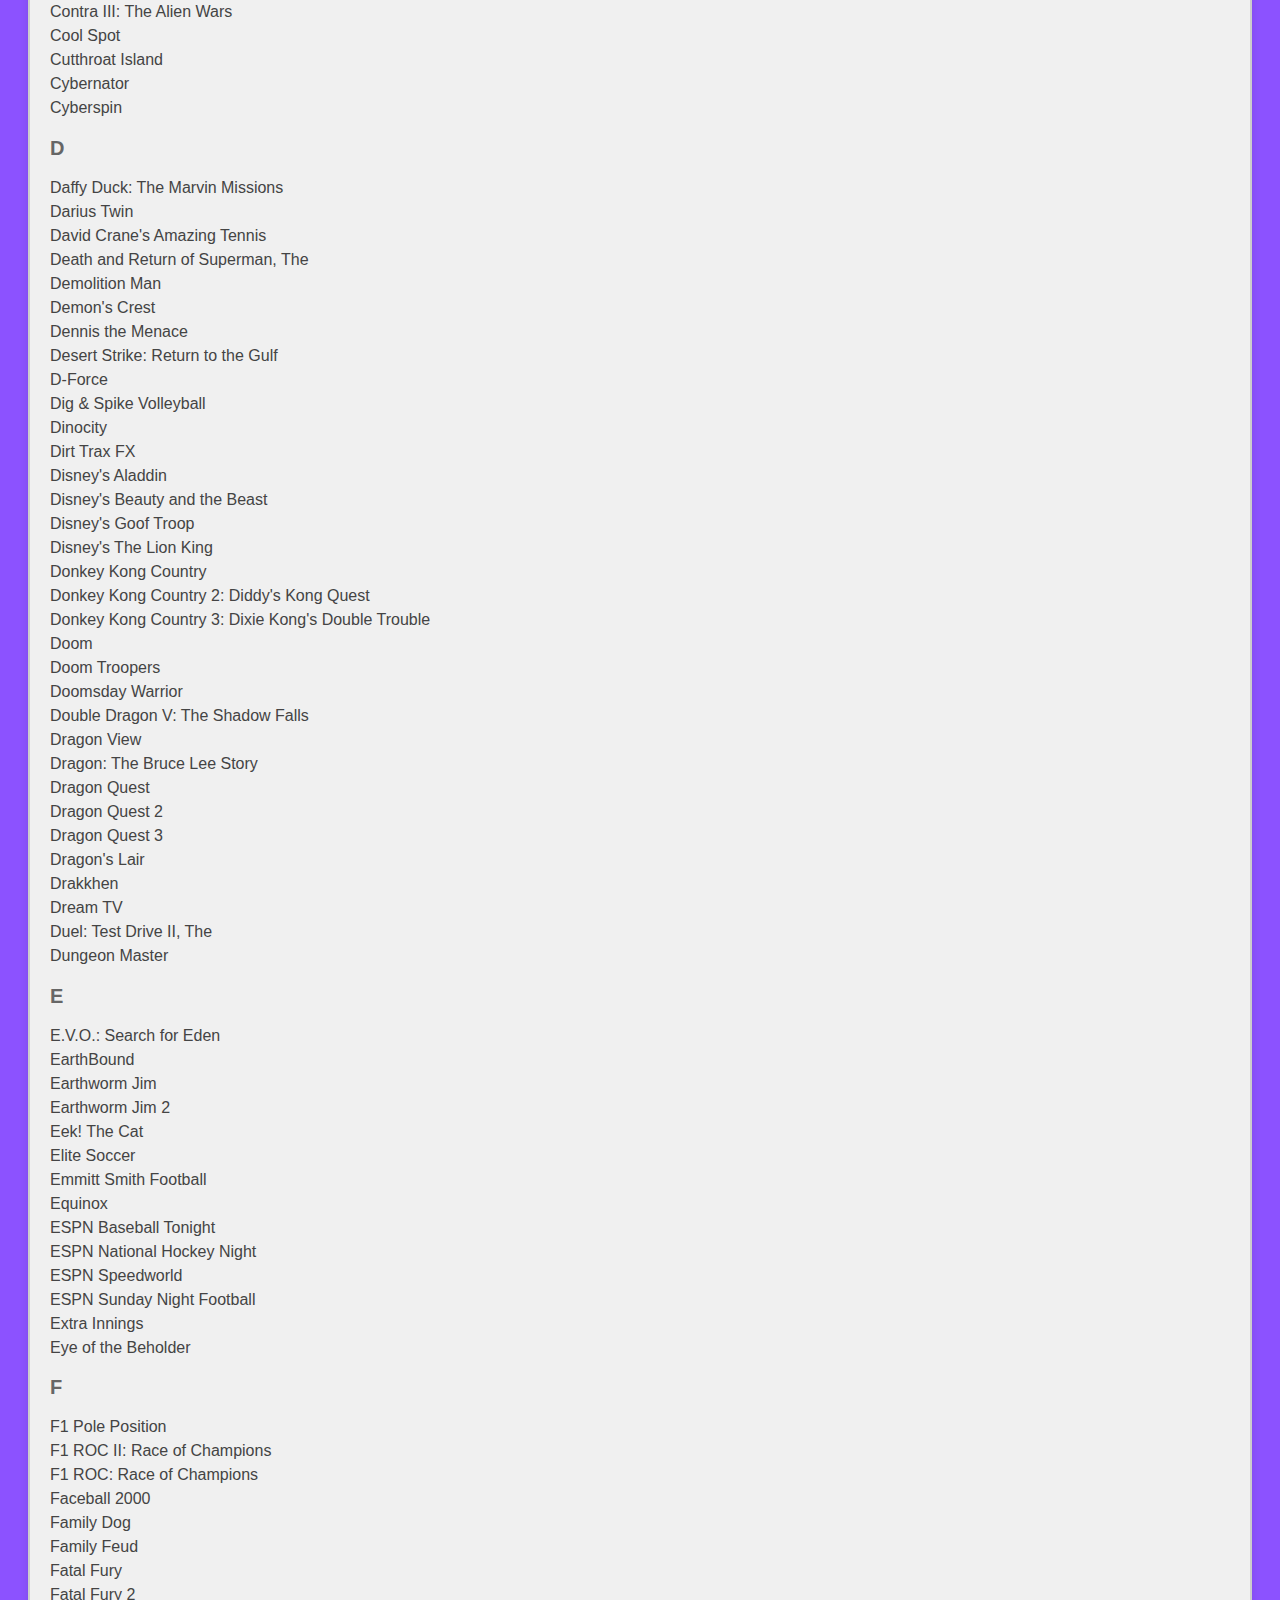
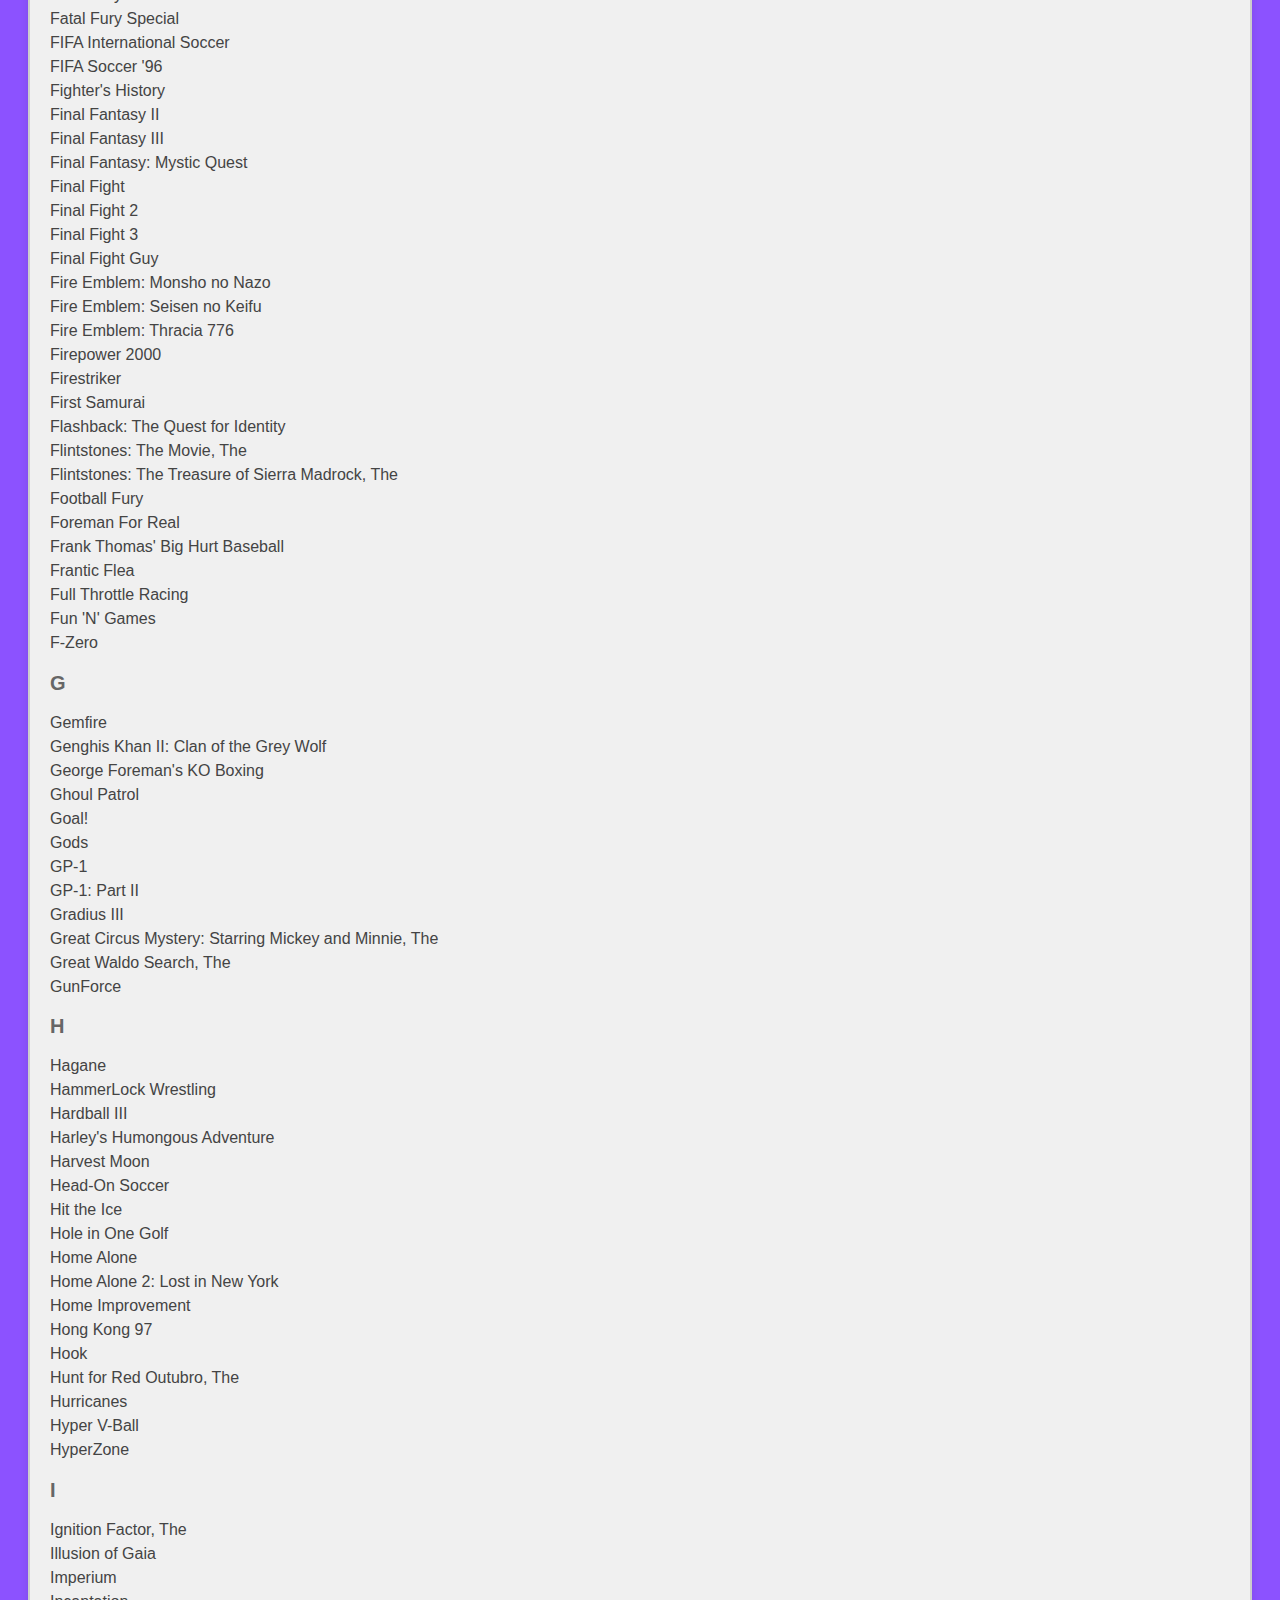
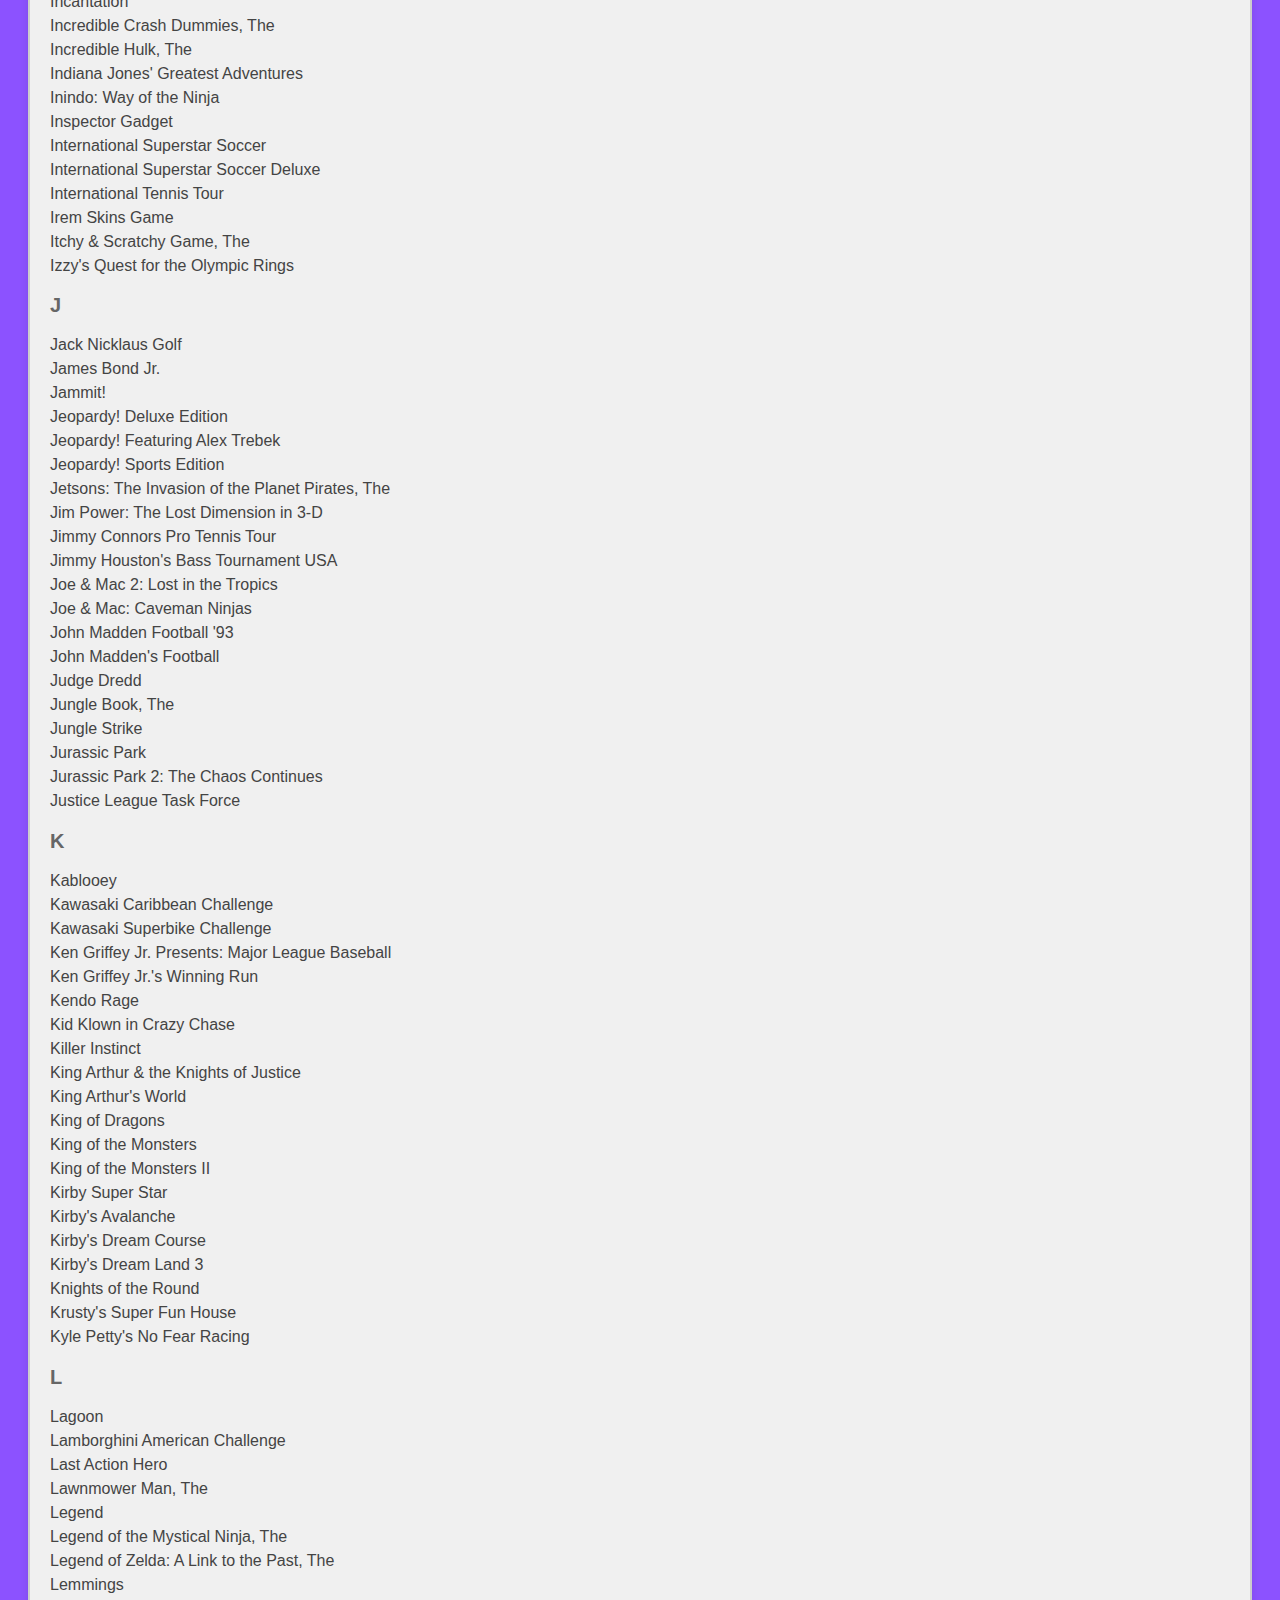
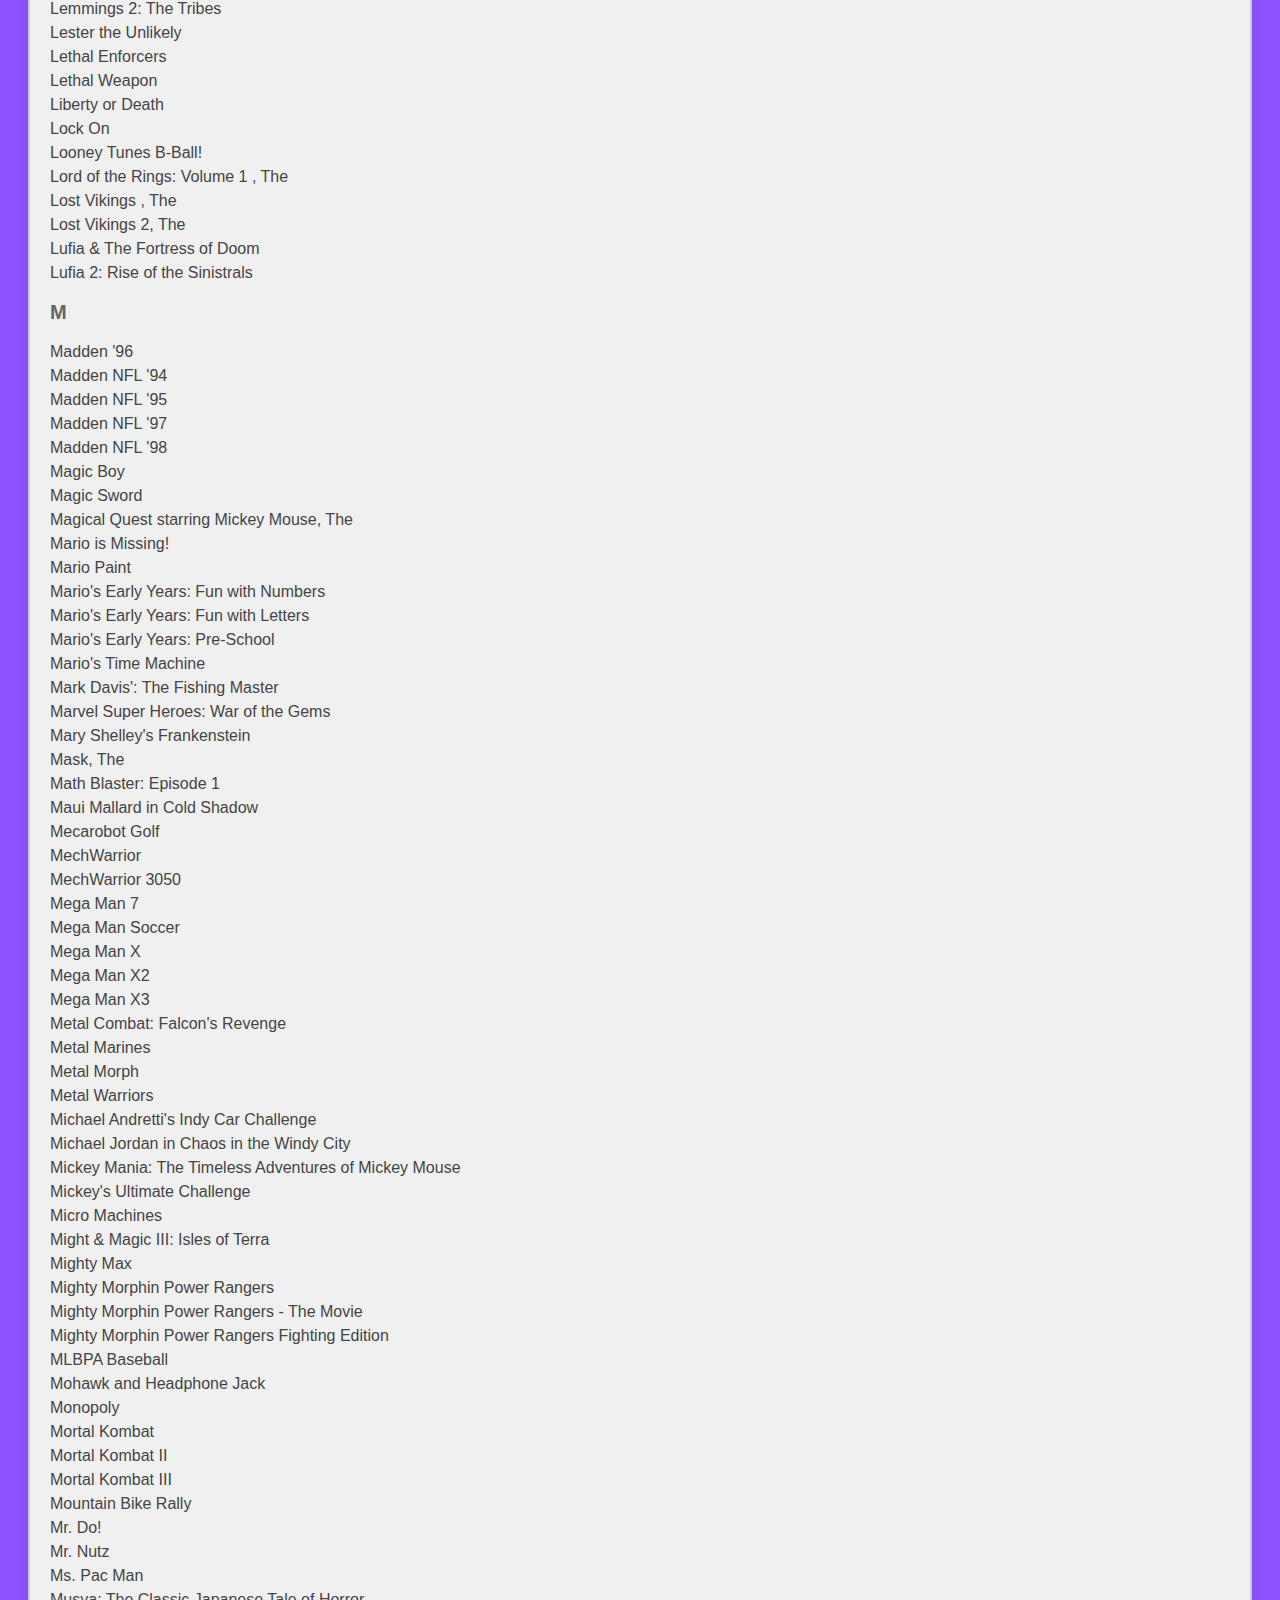
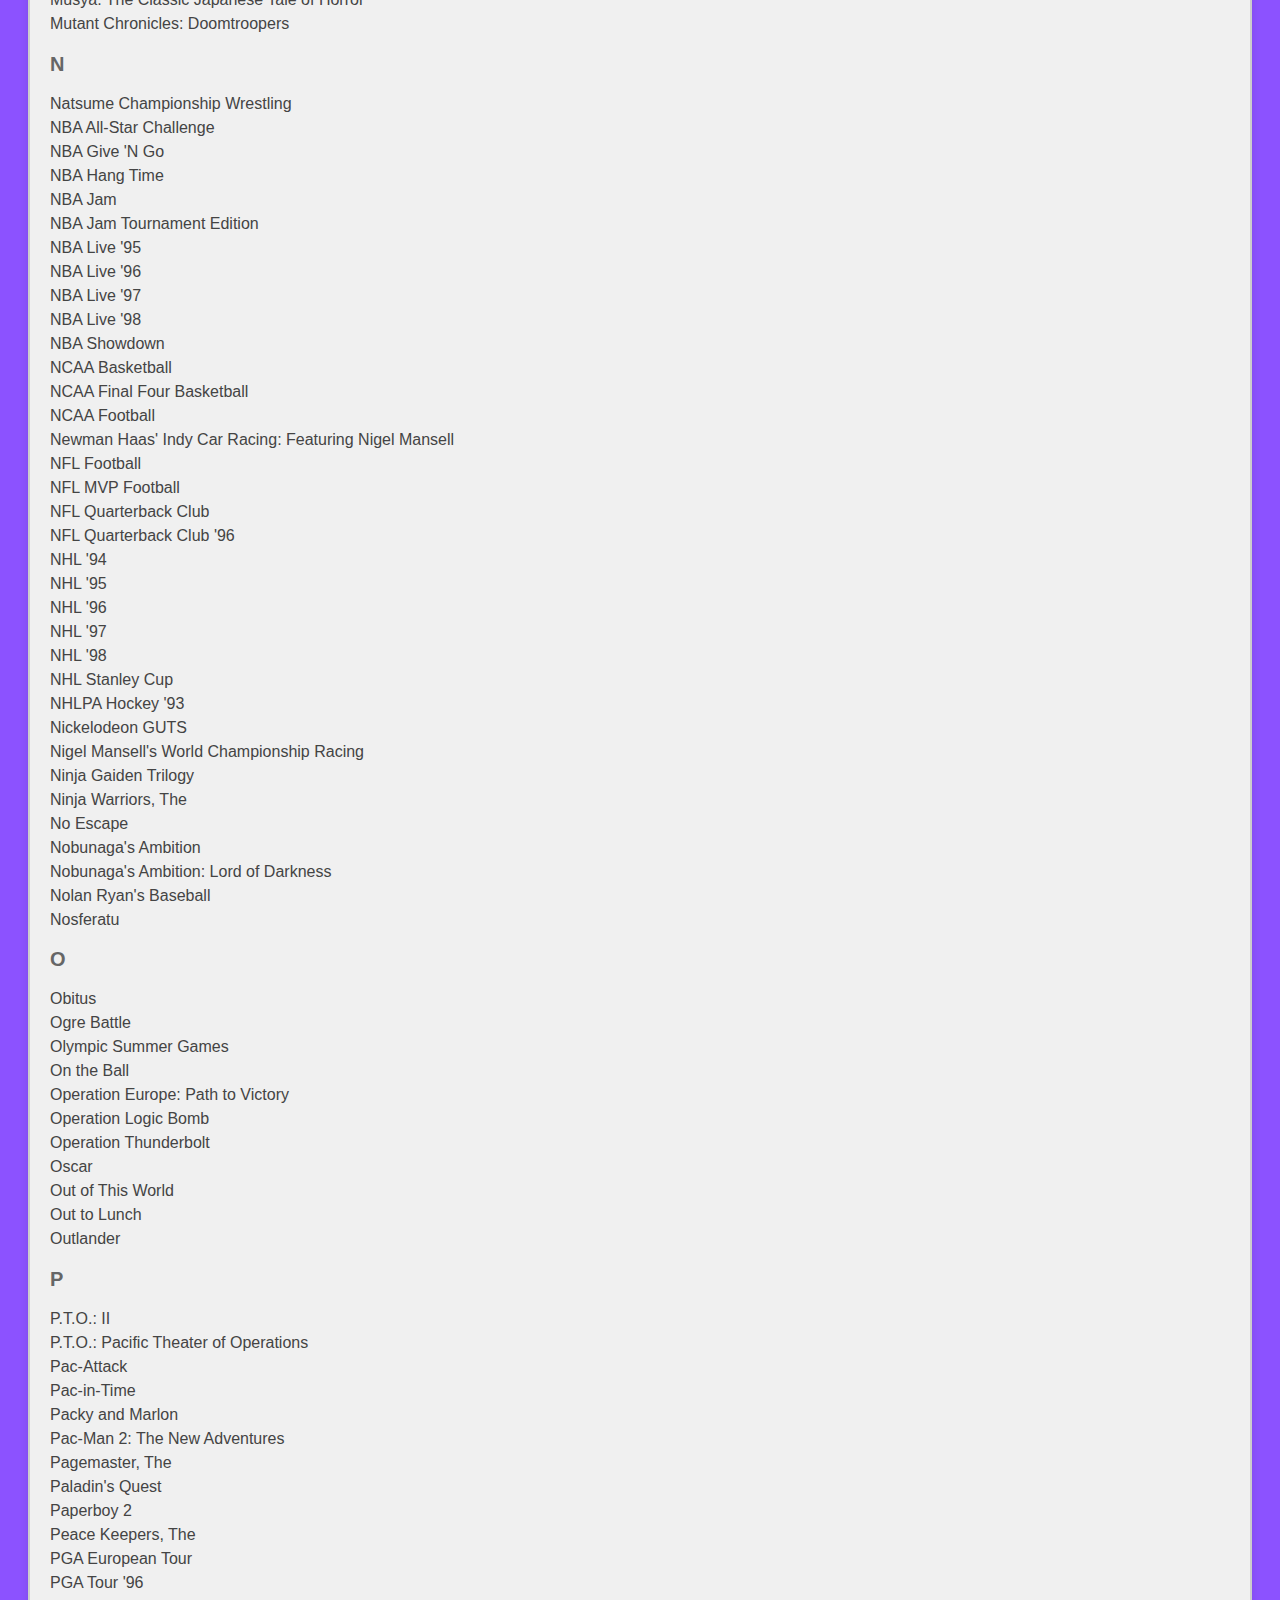
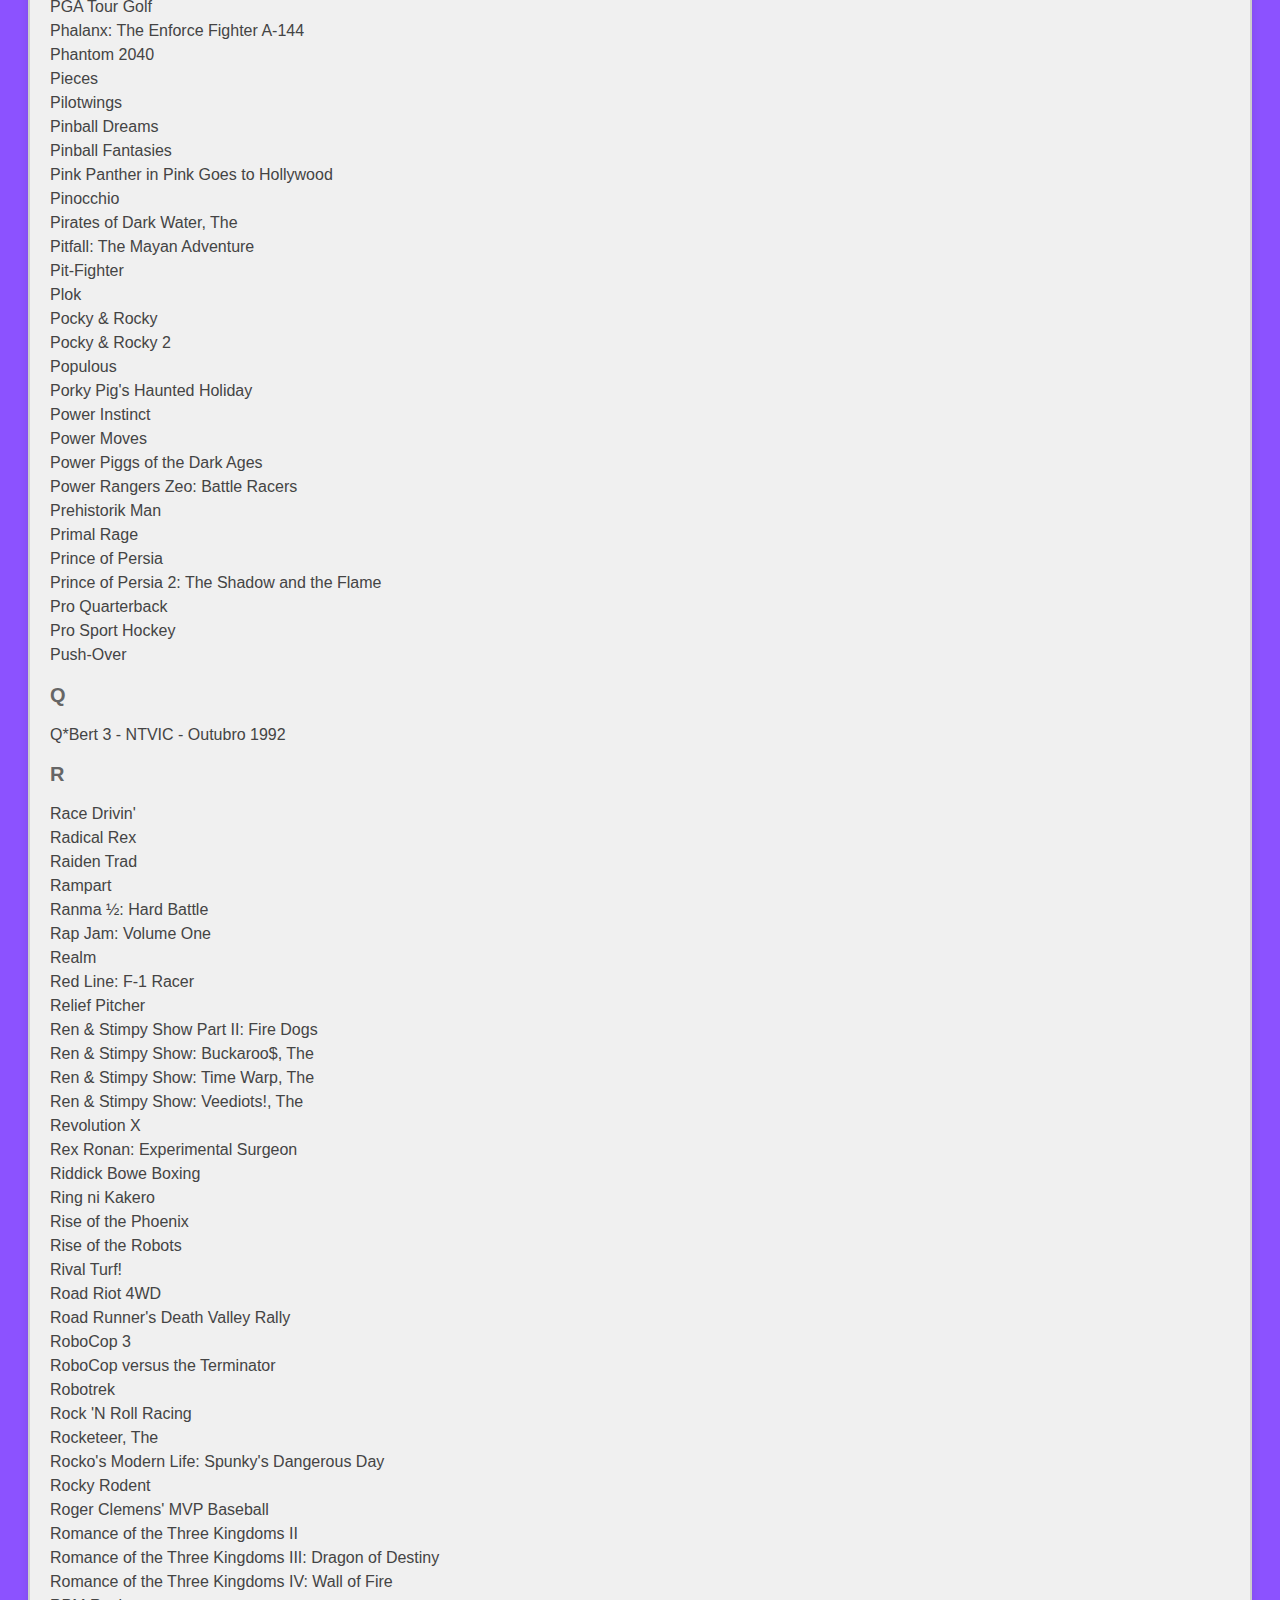
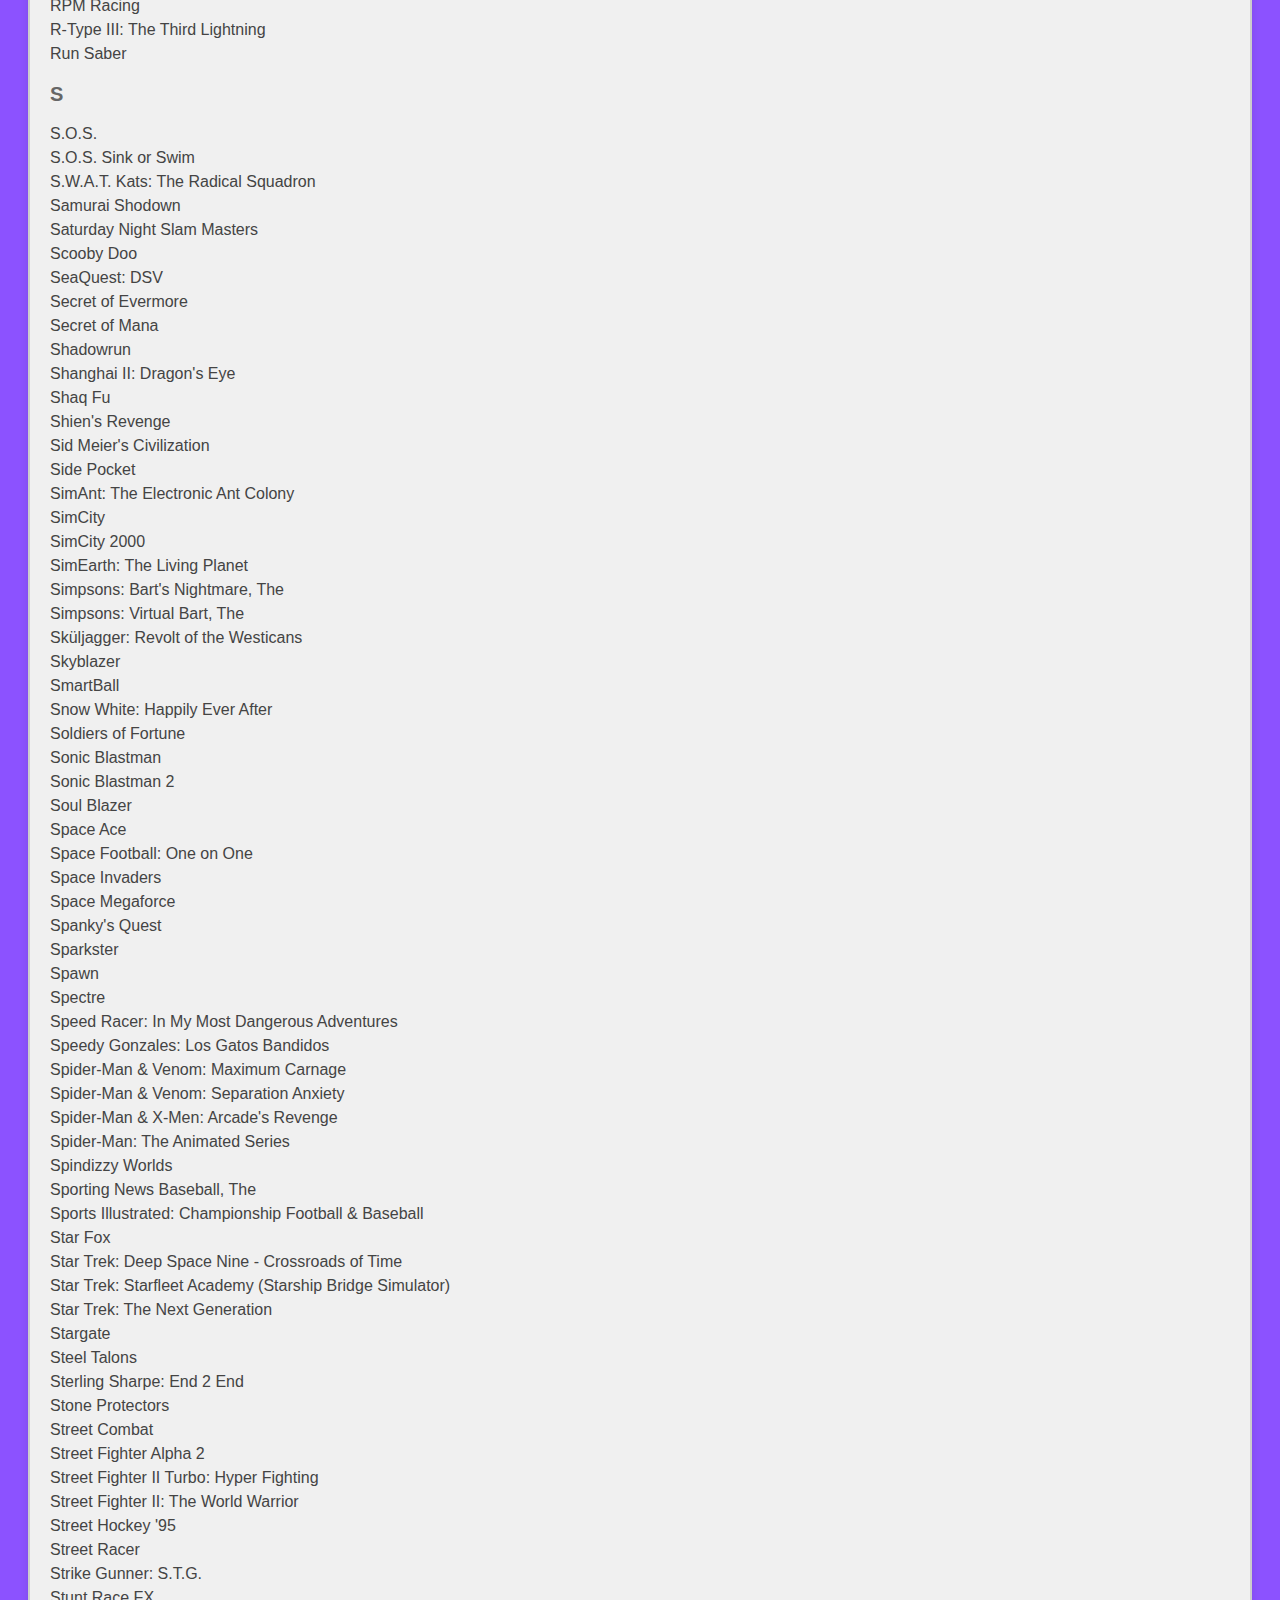
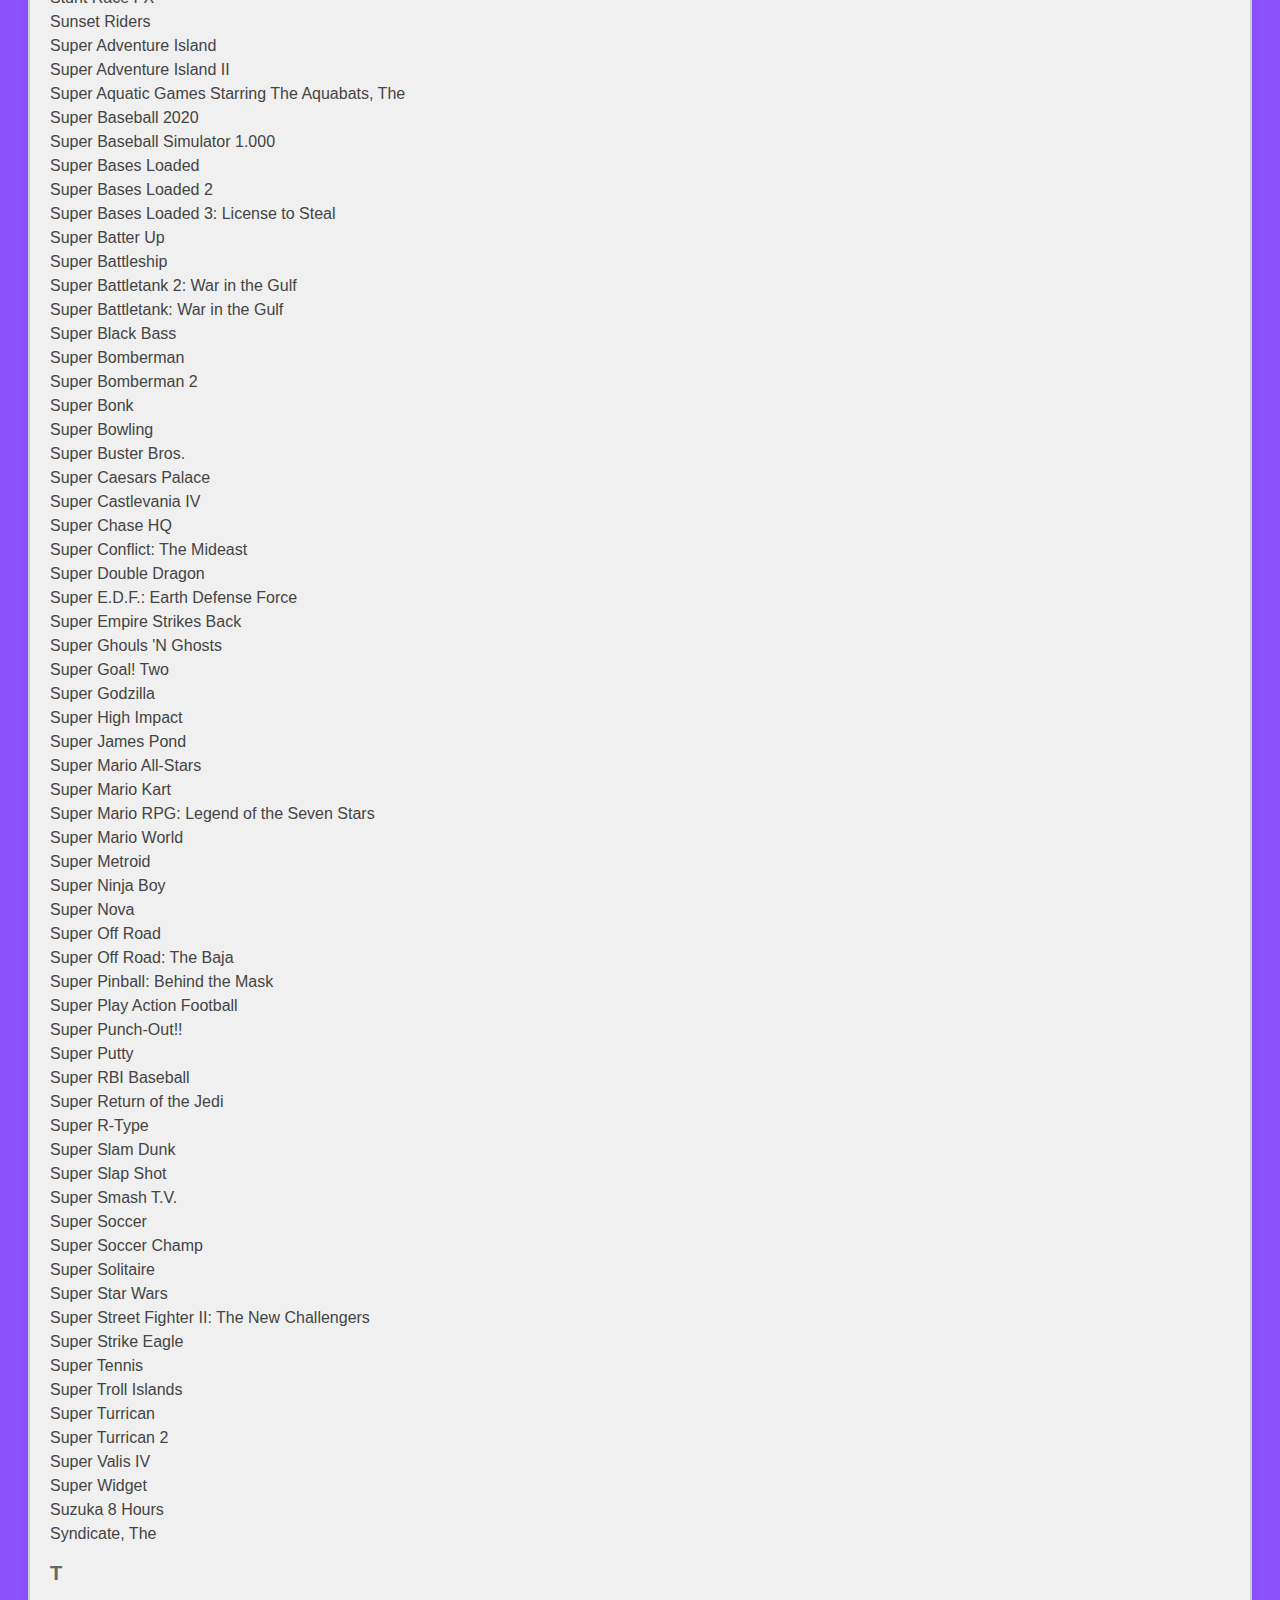
<file: paginas/pagsnes/pagsnes.html>
<!DOCTYPE html>
<html lang="pt-br">
<head>
    <meta charset="UTF-8">
    <meta name="viewport" content="width=device-width, initial-scale=1.0">
    <title>ShiandeGames Moralizadas - Super Nintendo</title>
    <link rel="stylesheet" href="stylesnes.css">
</head>
<body>

    <nav class="navbar">
        <div class="title">
            <h1>ShiandeGames Moralizadas</h1>
        </div>
    </nav>

    <div class="containsnes">
        <h1>Super Nintendo</h1>

        <h2>0-9</h2>
        <p>
        5-in-1 SuperMario All-Stars/SuperMarioWorld<br>
        7th Saga, The
        </p>

        <!-- Lista de jogos continuada com outras letras -->

        <h2>A</h2>
        <p>
            A.S.P.: Air Strike Patrol<br>
            Aaahh!!! Real Monsters<br>
            ABC's Monday Night Football<br>
            ACME Animation Factory<br>
            ActRaiser<br>
            ActRaiser 2<br>
            Addams Family Values<br>
            Addams Family, The<br>
            Addams Family: Pugsley's Scavenger Hunt, The<br>
            Adventure of Kid Kleets, The<br>
            Adventures of Batman & Robin, The<br>
            Adventures of Dr. Franken, The<br>
            Adventures of Rocky & Bullwinkle and Friends, The<br>
            Adventures of Yogi Bear<br>
            Aero Fighters<br>
            Aero the Acro-bat<br>
            Aero the Acro-bat 2<br>
            Aerobiz<br>
            Aerobiz SuperSonic<br>
            Air Cavalry<br>
            Al Unser Jr.'s Road To The Top<br>
            Alfred Chicken<br>
            Alien vs. Predator<br>
            Alien3<br>
            American Gladiators<br>
            An American Tail: Fievel Goes West<br>
            Andre Agassi Tennis<br>
            Animaniacs<br>
            Arcade's Greatest Hits: Atari Collection<br>
            Arcana<br>
            Ardy Lightfoot<br>
            Arkanoid: Doh It Again<br>
            Art of Fighting<br>
            Axelay
        </p>


        <!-- Lista de jogos continuada com outras letras -->

        <h2>B</h2>
        <p>
            B.O.B.<br>
            Ballz 3-D<br>
            Barbie Super Model<br>
            Bass Masters Classic<br>
            Bass Masters Classic: Pro Edition<br>
            Bassin's Black Bass with Hank Parker<br>
            Batman Forever<br>
            Batman Returns<br>
            Battle Blaze<br>
            Battle Cars<br>
            Battle Clash<br>
            Battle Grand Prix<br>
            Battletoads & Double Dragon: The Ultimate Team<br>
            Battletoads in Battlemaniacs<br>
            Bazooka Blitzkrieg<br>
            Beavis and Butt-Head<br>
            Bebe's Kids<br>
            Beethoven's 2nd<br>
            Best of the Best: Championship Karate<br>
            Big Sky Trooper<br>
            Biker Mice from Mars<br>
            Bill Laimbeer's Combat Basketball<br>
            Bill Walsh College Football<br>
            BioMetal<br>
            Blackthorne<br>
            Blades of Steel<br>
            Blazeon<br>
            Blue's Brothers, The<br>
            Boogerman: A Pick and Flick Adventure<br>
            Boxing Legends of the Ring<br>
            Brain Lord<br>
            Bram Stoker's Dracula<br>
            Brandish<br>
            Brawl Brothers<br>
            BreakThru!<br>
            Breath of Fire<br>
            Breath of Fire II<br>
            Brett Hull Hockey<br>
            Brett Hull Hockey '95<br>
            Bronkie the Bronchiasaurus<br>
            Brunswick World: Tournament of Champions<br>
            Brutal: Paws of Fury<br>
            Bubsy II<br>
            Bubsy in Claws Encounters of the Furred Kind<br>
            Bug's Bunny Rabbit Rampage, The<br>
            Bulls vs. Blazers and the NBA Playoffs<br>
            Bust-A-Move<br>
            Busy World of Richard Scarry, The
        </p>
        
        

        <!-- Lista de jogos continuada com outras letras -->

        <h2>C</h2>
        <p>
            C2: Judgement Clay<br>
            Cal Ripken Jr. Baseball<br>
            California Games II<br>
            Cannondale Cup<br>
            Capcom's MVP Football<br>
            Capcom's Soccer Shootout<br>
            Captain America and The Avengers<br>
            Captain Commando<br>
            Captain Novolin<br>
            Carrier Aces<br>
            Casino Kid 2<br>
            Castlevania: Dracula X<br>
            Championship Pool<br>
            Championship Soccer '94<br>
            Chavez<br>
            Chester Cheetah: Too Cool to Fool<br>
            Chester Cheetah: Wild Wild Quest<br>
            Choplifter III: Rescue Survive<br>
            Chrono Trigger<br>
            Chuck Rock<br>
            Chuck Rock II: Son of Chuck<br>
            Clay Fighter<br>
            Clay Fighter: Tournament Edition<br>
            Claymates<br>
            Cliffhanger<br>
            Clue<br>
            College Football USA '97<br>
            College Slam<br>
            Columns<br>
            Columns III<br>
            Combatribes, The<br>
            Competition Carts<br>
            Contra III: The Alien Wars<br>
            Cool Spot<br>
            Cutthroat Island<br>
            Cybernator<br>
            Cyberspin
        </p>
        

        <!-- Lista de jogos continuada com outras letras -->

        <h2>D</h2>
        <p>
            Daffy Duck: The Marvin Missions<br>
            Darius Twin<br>
            David Crane's Amazing Tennis<br>
            Death and Return of Superman, The<br>
            Demolition Man<br>
            Demon's Crest<br>
            Dennis the Menace<br>
            Desert Strike: Return to the Gulf<br>
            D-Force<br>
            Dig & Spike Volleyball<br>
            Dinocity<br>
            Dirt Trax FX<br>
            Disney's Aladdin<br>
            Disney's Beauty and the Beast<br>
            Disney's Goof Troop<br>
            Disney's The Lion King<br>
            Donkey Kong Country<br>
            Donkey Kong Country 2: Diddy's Kong Quest<br>
            Donkey Kong Country 3: Dixie Kong's Double Trouble<br>
            Doom<br>
            Doom Troopers<br>
            Doomsday Warrior<br>
            Double Dragon V: The Shadow Falls<br>
            Dragon View<br>
            Dragon: The Bruce Lee Story<br>
            Dragon Quest<br>
            Dragon Quest 2<br>
            Dragon Quest 3<br>
            Dragon's Lair<br>
            Drakkhen<br>
            Dream TV<br>
            Duel: Test Drive II, The<br>
            Dungeon Master
        </p>
        

        <!-- Lista de jogos continuada com outras letras -->

        <h2>E</h2>
        <p>
            E.V.O.: Search for Eden<br>
            EarthBound<br>
            Earthworm Jim<br>
            Earthworm Jim 2<br>
            Eek! The Cat<br>
            Elite Soccer<br>
            Emmitt Smith Football<br>
            Equinox<br>
            ESPN Baseball Tonight<br>
            ESPN National Hockey Night<br>
            ESPN Speedworld<br>
            ESPN Sunday Night Football<br>
            Extra Innings<br>
            Eye of the Beholder
        </p>

        <!-- Lista de jogos continuada com outras letras -->

        <h2>F</h2>
        <p>
            F1 Pole Position<br>
            F1 ROC II: Race of Champions<br>
            F1 ROC: Race of Champions<br>
            Faceball 2000<br>
            Family Dog<br>
            Family Feud<br>
            Fatal Fury<br>
            Fatal Fury 2<br>
            Fatal Fury Special<br>
            FIFA International Soccer<br>
            FIFA Soccer '96<br>
            Fighter's History<br>
            Final Fantasy II<br>
            Final Fantasy III<br>
            Final Fantasy: Mystic Quest<br>
            Final Fight<br>
            Final Fight 2<br>
            Final Fight 3<br>
            Final Fight Guy<br>
            Fire Emblem: Monsho no Nazo<br>
            Fire Emblem: Seisen no Keifu<br>
            Fire Emblem: Thracia 776<br>
            Firepower 2000<br>
            Firestriker<br>
            First Samurai<br>
            Flashback: The Quest for Identity<br>
            Flintstones: The Movie, The<br>
            Flintstones: The Treasure of Sierra Madrock, The<br>
            Football Fury<br>
            Foreman For Real<br>
            Frank Thomas' Big Hurt Baseball<br>
            Frantic Flea<br>
            Full Throttle Racing<br>
            Fun 'N' Games<br>
            F-Zero
        </p>

        <!-- Lista de jogos continuada com outras letras -->

        <h2>G</h2>
        <p>
            Gemfire<br>
            Genghis Khan II: Clan of the Grey Wolf<br>
            George Foreman's KO Boxing<br>
            Ghoul Patrol<br>
            Goal!<br>
            Gods<br>
            GP-1<br>
            GP-1: Part II<br>
            Gradius III<br>
            Great Circus Mystery: Starring Mickey and Minnie, The<br>
            Great Waldo Search, The<br>
            GunForce
        </p>

        <!-- Lista de jogos continuada com outras letras -->

        <h2>H</h2>
        <p>
            Hagane<br>
            HammerLock Wrestling<br>
            Hardball III<br>
            Harley's Humongous Adventure<br>
            Harvest Moon<br>
            Head-On Soccer<br>
            Hit the Ice<br>
            Hole in One Golf<br>
            Home Alone<br>
            Home Alone 2: Lost in New York<br>
            Home Improvement<br>
            Hong Kong 97<br>
            Hook<br>
            Hunt for Red Outubro, The<br>
            Hurricanes<br>
            Hyper V-Ball<br>
            HyperZone
        </p>

        <!-- Lista de jogos continuada com outras letras -->

        <h2>I</h2>
        <p>
            Ignition Factor, The<br>
            Illusion of Gaia<br>
            Imperium<br>
            Incantation<br>
            Incredible Crash Dummies, The<br>
            Incredible Hulk, The<br>
            Indiana Jones' Greatest Adventures<br>
            Inindo: Way of the Ninja<br>
            Inspector Gadget<br>
            International Superstar Soccer<br>
            International Superstar Soccer Deluxe<br>
            International Tennis Tour<br>
            Irem Skins Game<br>
            Itchy & Scratchy Game, The<br>
            Izzy's Quest for the Olympic Rings
        </p>

        <!-- Lista de jogos continuada com outras letras -->

        <h2>J</h2>
        <p>
            Jack Nicklaus Golf<br>
            James Bond Jr.<br>
            Jammit!<br>
            Jeopardy! Deluxe Edition<br>
            Jeopardy! Featuring Alex Trebek<br>
            Jeopardy! Sports Edition<br>
            Jetsons: The Invasion of the Planet Pirates, The<br>
            Jim Power: The Lost Dimension in 3-D<br>
            Jimmy Connors Pro Tennis Tour<br>
            Jimmy Houston's Bass Tournament USA<br>
            Joe & Mac 2: Lost in the Tropics<br>
            Joe & Mac: Caveman Ninjas<br>
            John Madden Football '93<br>
            John Madden's Football<br>
            Judge Dredd<br>
            Jungle Book, The<br>
            Jungle Strike<br>
            Jurassic Park<br>
            Jurassic Park 2: The Chaos Continues<br>
            Justice League Task Force
        </p>

        <!-- Lista de jogos continuada com outras letras -->

        <h2>K</h2>
        <p>
            Kablooey<br>
            Kawasaki Caribbean Challenge<br>
            Kawasaki Superbike Challenge<br>
            Ken Griffey Jr. Presents: Major League Baseball<br>
            Ken Griffey Jr.'s Winning Run<br>
            Kendo Rage<br>
            Kid Klown in Crazy Chase<br>
            Killer Instinct<br>
            King Arthur & the Knights of Justice<br>
            King Arthur's World<br>
            King of Dragons<br>
            King of the Monsters<br>
            King of the Monsters II<br>
            Kirby Super Star<br>
            Kirby's Avalanche<br>
            Kirby's Dream Course<br>
            Kirby's Dream Land 3<br>
            Knights of the Round<br>
            Krusty's Super Fun House<br>
            Kyle Petty's No Fear Racing
        </p>

        <!-- Lista de jogos continuada com outras letras -->

        <h2>L</h2>
        <p>
            Lagoon<br>
            Lamborghini American Challenge<br>
            Last Action Hero<br>
            Lawnmower Man, The<br>
            Legend<br>
            Legend of the Mystical Ninja, The<br>
            Legend of Zelda: A Link to the Past, The<br>
            Lemmings<br>
            Lemmings 2: The Tribes<br>
            Lester the Unlikely<br>
            Lethal Enforcers<br>
            Lethal Weapon<br>
            Liberty or Death<br>
            Lock On<br>
            Looney Tunes B-Ball!<br>
            Lord of the Rings: Volume 1 , The<br>
            Lost Vikings , The<br>
            Lost Vikings 2, The<br>
            Lufia & The Fortress of Doom<br>
            Lufia 2: Rise of the Sinistrals
        </p>

        <!-- Lista de jogos continuada com outras letras -->

        <h2>M</h2>
        <p>
            Madden '96<br>
            Madden NFL '94<br>
            Madden NFL '95<br>
            Madden NFL '97<br>
            Madden NFL '98<br>
            Magic Boy<br>
            Magic Sword<br>
            Magical Quest starring Mickey Mouse, The<br>
            Mario is Missing!<br>
            Mario Paint<br>
            Mario's Early Years: Fun with Numbers<br>
            Mario's Early Years: Fun with Letters<br>
            Mario's Early Years: Pre-School<br>
            Mario's Time Machine<br>
            Mark Davis': The Fishing Master<br>
            Marvel Super Heroes: War of the Gems<br>
            Mary Shelley's Frankenstein<br>
            Mask, The<br>
            Math Blaster: Episode 1<br>
            Maui Mallard in Cold Shadow<br>
            Mecarobot Golf<br>
            MechWarrior<br>
            MechWarrior 3050<br>
            Mega Man 7<br>
            Mega Man Soccer<br>
            Mega Man X<br>
            Mega Man X2<br>
            Mega Man X3<br>
            Metal Combat: Falcon's Revenge<br>
            Metal Marines<br>
            Metal Morph<br>
            Metal Warriors<br>
            Michael Andretti's Indy Car Challenge<br>
            Michael Jordan in Chaos in the Windy City<br>
            Mickey Mania: The Timeless Adventures of Mickey Mouse<br>
            Mickey's Ultimate Challenge<br>
            Micro Machines<br>
            Might & Magic III: Isles of Terra<br>
            Mighty Max<br>
            Mighty Morphin Power Rangers<br>
            Mighty Morphin Power Rangers - The Movie<br>
            Mighty Morphin Power Rangers Fighting Edition<br>
            MLBPA Baseball<br>
            Mohawk and Headphone Jack<br>
            Monopoly<br>
            Mortal Kombat<br>
            Mortal Kombat II<br>
            Mortal Kombat III<br>
            Mountain Bike Rally<br>
            Mr. Do!<br>
            Mr. Nutz<br>
            Ms. Pac Man<br>
            Musya: The Classic Japanese Tale of Horror<br>
            Mutant Chronicles: Doomtroopers
        </p>

        <!-- Lista de jogos continuada com outras letras -->

        <h2>N</h2>
        <p>
            Natsume Championship Wrestling<br>
            NBA All-Star Challenge<br>
            NBA Give 'N Go<br>
            NBA Hang Time<br>
            NBA Jam<br>
            NBA Jam Tournament Edition<br>
            NBA Live '95<br>
            NBA Live '96<br>
            NBA Live '97<br>
            NBA Live '98<br>
            NBA Showdown<br>
            NCAA Basketball<br>
            NCAA Final Four Basketball<br>
            NCAA Football<br>
            Newman Haas' Indy Car Racing: Featuring Nigel Mansell<br>
            NFL Football<br>
            NFL MVP Football<br>
            NFL Quarterback Club<br>
            NFL Quarterback Club '96<br>
            NHL '94<br>
            NHL '95<br>
            NHL '96<br>
            NHL '97<br>
            NHL '98<br>
            NHL Stanley Cup<br>
            NHLPA Hockey '93<br>
            Nickelodeon GUTS<br>
            Nigel Mansell's World Championship Racing<br>
            Ninja Gaiden Trilogy<br>
            Ninja Warriors, The<br>
            No Escape<br>
            Nobunaga's Ambition<br>
            Nobunaga's Ambition: Lord of Darkness<br>
            Nolan Ryan's Baseball<br>
            Nosferatu
        </p>

        <!-- Lista de jogos continuada com outras letras -->

        <h2>O</h2>
        <p>
            Obitus<br>
            Ogre Battle<br>
            Olympic Summer Games<br>
            On the Ball<br>
            Operation Europe: Path to Victory<br>
            Operation Logic Bomb<br>
            Operation Thunderbolt<br>
            Oscar<br>
            Out of This World<br>
            Out to Lunch<br>
            Outlander
        </p>

        <!-- Lista de jogos continuada com outras letras -->

        <h2>P</h2>
        <p>
            P.T.O.: II<br>
            P.T.O.: Pacific Theater of Operations<br>
            Pac-Attack<br>
            Pac-in-Time<br>
            Packy and Marlon<br>
            Pac-Man 2: The New Adventures<br>
            Pagemaster, The<br>
            Paladin's Quest<br>
            Paperboy 2<br>
            Peace Keepers, The<br>
            PGA European Tour<br>
            PGA Tour '96<br>
            PGA Tour Golf<br>
            Phalanx: The Enforce Fighter A-144<br>
            Phantom 2040<br>
            Pieces<br>
            Pilotwings<br>
            Pinball Dreams<br>
            Pinball Fantasies<br>
            Pink Panther in Pink Goes to Hollywood<br>
            Pinocchio<br>
            Pirates of Dark Water, The<br>
            Pitfall: The Mayan Adventure<br>
            Pit-Fighter<br>
            Plok<br>
            Pocky & Rocky<br>
            Pocky & Rocky 2<br>
            Populous<br>
            Porky Pig's Haunted Holiday<br>
            Power Instinct<br>
            Power Moves<br>
            Power Piggs of the Dark Ages<br>
            Power Rangers Zeo: Battle Racers<br>
            Prehistorik Man<br>
            Primal Rage<br>
            Prince of Persia<br>
            Prince of Persia 2: The Shadow and the Flame<br>
            Pro Quarterback<br>
            Pro Sport Hockey<br>
            Push-Over
        </p>

        <!-- Lista de jogos continuada com outras letras -->

        <h2>Q</h2>
        <p>
            Q*Bert 3 - NTVIC - Outubro 1992
        </p>

        <!-- Lista de jogos continuada com outras letras -->

        <h2>R</h2>
        <p>
            Race Drivin'<br>
            Radical Rex<br>
            Raiden Trad<br>
            Rampart<br>
            Ranma ½: Hard Battle<br>
            Rap Jam: Volume One<br>
            Realm<br>
            Red Line: F-1 Racer<br>
            Relief Pitcher<br>
            Ren & Stimpy Show Part II: Fire Dogs<br>
            Ren & Stimpy Show: Buckaroo$, The<br>
            Ren & Stimpy Show: Time Warp, The<br>
            Ren & Stimpy Show: Veediots!, The<br>
            Revolution X<br>
            Rex Ronan: Experimental Surgeon<br>
            Riddick Bowe Boxing<br>
            Ring ni Kakero<br>
            Rise of the Phoenix<br>
            Rise of the Robots<br>
            Rival Turf!<br>
            Road Riot 4WD<br>
            Road Runner's Death Valley Rally<br>
            RoboCop 3<br>
            RoboCop versus the Terminator<br>
            Robotrek<br>
            Rock 'N Roll Racing<br>
            Rocketeer, The<br>
            Rocko's Modern Life: Spunky's Dangerous Day<br>
            Rocky Rodent<br>
            Roger Clemens' MVP Baseball<br>
            Romance of the Three Kingdoms II<br>
            Romance of the Three Kingdoms III: Dragon of Destiny<br>
            Romance of the Three Kingdoms IV: Wall of Fire<br>
            RPM Racing<br>
            R-Type III: The Third Lightning<br>
            Run Saber
        </p>

        <!-- Lista de jogos continuada com outras letras -->

        <h2>S</h2>
        <p>
            S.O.S.<br>
            S.O.S. Sink or Swim<br>
            S.W.A.T. Kats: The Radical Squadron<br>
            Samurai Shodown<br>
            Saturday Night Slam Masters<br>
            Scooby Doo<br>
            SeaQuest: DSV<br>
            Secret of Evermore<br>
            Secret of Mana<br>
            Shadowrun<br>
            Shanghai II: Dragon's Eye<br>
            Shaq Fu<br>
            Shien's Revenge<br>
            Sid Meier's Civilization<br>
            Side Pocket<br>
            SimAnt: The Electronic Ant Colony<br>
            SimCity<br>
            SimCity 2000<br>
            SimEarth: The Living Planet<br>
            Simpsons: Bart's Nightmare, The<br>
            Simpsons: Virtual Bart, The<br>
            Sküljagger: Revolt of the Westicans<br>
            Skyblazer<br>
            SmartBall<br>
            Snow White: Happily Ever After<br>
            Soldiers of Fortune<br>
            Sonic Blastman<br>
            Sonic Blastman 2<br>
            Soul Blazer<br>
            Space Ace<br>
            Space Football: One on One<br>
            Space Invaders<br>
            Space Megaforce<br>
            Spanky's Quest<br>
            Sparkster<br>
            Spawn<br>
            Spectre<br>
            Speed Racer: In My Most Dangerous Adventures<br>
            Speedy Gonzales: Los Gatos Bandidos<br>
            Spider-Man & Venom: Maximum Carnage<br>
            Spider-Man & Venom: Separation Anxiety<br>
            Spider-Man & X-Men: Arcade's Revenge<br>
            Spider-Man: The Animated Series<br>
            Spindizzy Worlds<br>
            Sporting News Baseball, The<br>
            Sports Illustrated: Championship Football & Baseball<br>
            Star Fox<br>
            Star Trek: Deep Space Nine - Crossroads of Time<br>
            Star Trek: Starfleet Academy (Starship Bridge Simulator)<br>
            Star Trek: The Next Generation<br>
            Stargate<br>
            Steel Talons<br>
            Sterling Sharpe: End 2 End<br>
            Stone Protectors<br>
            Street Combat<br>
            Street Fighter Alpha 2<br>
            Street Fighter II Turbo: Hyper Fighting<br>
            Street Fighter II: The World Warrior<br>
            Street Hockey '95<br>
            Street Racer<br>
            Strike Gunner: S.T.G.<br>
            Stunt Race FX<br>
            Sunset Riders<br>
            Super Adventure Island<br>
            Super Adventure Island II<br>
            Super Aquatic Games Starring The Aquabats, The<br>
            Super Baseball 2020<br>
            Super Baseball Simulator 1.000<br>
            Super Bases Loaded<br>
            Super Bases Loaded 2<br>
            Super Bases Loaded 3: License to Steal<br>
            Super Batter Up<br>
            Super Battleship<br>
            Super Battletank 2: War in the Gulf<br>
            Super Battletank: War in the Gulf<br>
            Super Black Bass<br>
            Super Bomberman<br>
            Super Bomberman 2<br>
            Super Bonk<br>
            Super Bowling<br>
            Super Buster Bros.<br>
            Super Caesars Palace<br>
            Super Castlevania IV<br>
            Super Chase HQ<br>
            Super Conflict: The Mideast<br>
            Super Double Dragon<br>
            Super E.D.F.: Earth Defense Force<br>
            Super Empire Strikes Back<br>
            Super Ghouls 'N Ghosts<br>
            Super Goal! Two<br>
            Super Godzilla<br>
            Super High Impact<br>
            Super James Pond<br>
            Super Mario All-Stars<br>
            Super Mario Kart<br>
            Super Mario RPG: Legend of the Seven Stars<br>
            Super Mario World<br>
            Super Metroid<br>
            Super Ninja Boy<br>
            Super Nova<br>
            Super Off Road<br>
            Super Off Road: The Baja<br>
            Super Pinball: Behind the Mask<br>
            Super Play Action Football<br>
            Super Punch-Out!!<br>
            Super Putty<br>
            Super RBI Baseball<br>
            Super Return of the Jedi<br>
            Super R-Type<br>
            Super Slam Dunk<br>
            Super Slap Shot<br>
            Super Smash T.V.<br>
            Super Soccer<br>
            Super Soccer Champ<br>
            Super Solitaire<br>
            Super Star Wars<br>
            Super Street Fighter II: The New Challengers<br>
            Super Strike Eagle<br>
            Super Tennis<br>
            Super Troll Islands<br>
            Super Turrican<br>
            Super Turrican 2<br>
            Super Valis IV<br>
            Super Widget<br>
            Suzuka 8 Hours<br>
            Syndicate, The
        </p>

        <!-- Lista de jogos continuada com outras letras -->

        <h2>T</h2>
        <p>
            T2: The Arcade Game<br>
            Taz-Mania<br>
            Tecmo Secret of the Stars<br>
            Tecmo Super Baseball<br>
            Tecmo Super Bowl<br>
            Tecmo Super Bowl II: Special Edition<br>
            Tecmo Super Bowl III: The Final Edition<br>
            Tecmo Super NBA Basketball<br>
            Teenage Mutant Ninja Turtles IV: Turtles in Time<br>
            Teenage Mutant Ninja Turtles: Tournament Fighters<br>
            Terminator 2: Judgment Day<br>
            Terminator, The<br>
            Tetris & Dr. Mario<br>
            Tetris 2<br>
            Tetris Attack<br>
            The Lost Vikings<br>
            Thomas the Tank Engine & Friends<br>
            Three Ninjas Kick Back<br>
            Thunder Spirits<br>
            Tick, The<br>
            Time Cop<br>
            Time Slip<br>
            Time Trax<br>
            Timon & Pumbaa<br>
            Tin Star<br>
            Tiny Toon Adventures: Buster Busts Loose!<br>
            Tiny Toon Adventures: Wacky Sports Challenge<br>
            TKO Super Championship Boxing<br>
            TNN Bass Tournament of Champions<br>
            Tom and Jerry<br>
            Tommy Moe's Winter Extreme: Skiing & Snowboarding<br>
            Tony Meola's Sidekick Soccer<br>
            Top Gear<br>
            Top Gear 3000<br>
            Top Gear II<br>
            Total Carnage<br>
            Toy Story<br>
            Toys: Let the Toy Wars begin!<br>
            Troddlers<br>
            Troy Aikman NFL Football<br>
            True Golf Classics: Pebble Beach Golf Links<br>
            True Golf Classics: Waialae Country Club<br>
            True Golf: Wicked 18<br>
            True Lies<br>
            Tuff E Nuff<br>
            Turn and Burn: No-Fly Zone<br>
            Twisted Tales of Spike McFang, The
        </p>

        <!-- Lista de jogos continuada com outras letras -->

        <h2>U</h2>
        <p>
            U.N. Squadron<br>
            Ultima VII: The Black Gate<br>
            Ultima: Runes of Virtue II<br>
            Ultima: The False Prophet<br>
            Ultimate Fighter<br>
            Ultimate Mortal Kombat 3<br>
            Ultraman: Towards the Future<br>
            Uncharted Waters<br>
            Uncharted Waters: New Horizons<br>
            Uniracers<br>
            Untouchables, The<br>
            Urban Strike<br>
            Utopia: The Creation of a Nation
        </p>

        <!-- Lista de jogos continuada com outras letras -->

        <h2>V</h2>
        <p>
            Vegas Stakes<br>
            Vortex<br>
        </p>

        <!-- Lista de jogos continuada com outras letras -->

        <h2>W</h2>
        <p>
            Wanderers From Ys III<br>
            War 2410<br>
            War 3010: The Revolution<br>
            Wario's Woods<br>
            Warlock<br>
            Warp Speed<br>
            Wayne Gretzky and the NHLPA All-Stars<br>
            Wayne's World<br>
            WCW: Super Brawl Wrestling<br>
            WeaponLord<br>
            We're Back!: A Dinosaur's Story<br>
            Wheel of Fortune Deluxe!<br>
            Wheel of Fortune: Featuring Vanna White<br>
            Where in the World is Carmen Sandiego?<br>
            Where in Time is Carmen Sandiego?<br>
            Whizz<br>
            Wild C.A.T.S<br>
            Wild Guns<br>
            Wild Snake<br>
            Williams Arcade's Greatest Hits<br>
            Wing Commander<br>
            Wing Commander: The Secret Missions<br>
            Wings 2: Aces High<br>
            Winter Olympic Games: Lillehammer '94<br>
            Wizard of Oz, The<br>
            Wizardry V: Heart of the Maelstrom<br>
            Wolf Child<br>
            Wolfenstein 3-D<br>
            Wolverine: Adamantium Rage<br>
            Wordtris<br>
            World Cup USA '94<br>
            World Heroes<br>
            World Heroes 2<br>
            World League Soccer<br>
            World Soccer '94: Road to Glory<br>
            WWF Raw<br>
            WWF Royal Rumble<br>
            WWF Super Wrestlemania<br>
            WWF Wrestlemania: The Arcade
        </p>

        <!-- Lista de jogos continuada com outras letras -->

        <h2>X</h2>
        <p>
            Xardion<br>
            X-Kaliber 2097<br>
            X-Men: Mutant Apocalypse<br>
            X-Zone<br>
        </p>

        <!-- Lista de jogos continuada com outras letras -->

        <h2>Y</h2>
        <p>
            Yoshi's Cookie<br>
            Yoshi's Island: Super Mario World 2<br>
            Yoshi's Safari<br>
            Young Merlin<br>
        </p>

        <!-- Lista de jogos continuada com outras letras -->

        <h2>Z</h2>
        <p>
            Zero: The Kamikaze Squirrel<br>
            Zombies Ate My Neighbors<br>
            Zool: Ninja of the "Nth" Dimension<br>
            Zoop<br>
        </p>

        <!-- Lista de jogos continuada com outras letras -->

        <!-- Adicione mais letras e jogos conforme necessário -->

    </div>

</body>
</html>
</file>
<file: paginas/pagmd/stylemd.css>
body {
    background-color: #8C52FF;
    font-family: Arial, sans-serif;
    overflow-y: scroll; /* Adiciona uma barra de rolagem vertical */
}

/* Estilo para a barra de navegação */
.navbar {
    background-color: #854CD6; /* Cor de fundo */
    padding: 10px; /* Espaçamento interno */
    border-radius: 4px;
    display: flex; /* Usa flexbox */
    justify-content: space-between; /* Alinha os itens */
    align-items: center; /* Alinha os itens verticalmente */
    flex-wrap: wrap; /* Permite que os itens quebrem para a próxima linha em telas menores */
    box-shadow: 0 2px 4px rgba(0, 0, 0, 0.2); /* Adiciona sombra */
}

/* Estilo para o título e para o logotipo */
.title {
    display: flex; /* Usa flexbox para alinhar os itens */
    align-items: center; /* Alinha os itens verticalmente */
    flex-grow: 1; /* Permite que o título cresça para preencher o espaço restante */
    text-align: center;
}

.title h1 {
    color: #FFFF00; /* Cor do texto */
    text-align: center;
    text-shadow: 2px 2px 4px rgba(0, 0, 0, 0.5); /* Adiciona sombra ao texto */
}

.containmd {
    background-color: #f0f0f0; /* Cor de fundo */
    border: 2px solid #ccc; /* Borda com cor e espessura */
    border-radius: 10px; /* Borda arredondada */
    padding: 20px; /* Espaçamento interno */
    margin: 20px; /* Margem externa */
    box-shadow: 0 0 10px rgba(0, 0, 0, 0.1); /* Sombra */
}

.containmd h1 {
    color: #333; /* Cor do título */
    font-size: 24px; /* Tamanho da fonte do título */
    margin-bottom: 15px; /* Margem inferior do título */
}

.containmd h2 {
    color: #666; /* Cor do subtítulo */
    font-size: 20px; /* Tamanho da fonte do subtítulo */
    margin-bottom: 10px; /* Margem inferior do subtítulo */
}

.containmd p {
    color: #444; /* Cor do texto */
    font-size: 16px; /* Tamanho da fonte do texto */
    line-height: 1.5; /* Altura da linha */
}

/* Media query para ajustar estilos em telas menores */
@media screen and (max-width: 768px) {
    .navbar {
        flex-direction: column; /* Muda a direção do flexbox para empilhar os itens verticalmente */
        text-align: center; /* Centraliza o texto */
    }
    .title {
        margin-bottom: 10px; /* Adiciona espaço abaixo do título */
    }
}
</file>
<file: paginas/pagnes/stylenes.css>
body {
    background-color: #8C52FF;
    font-family: Arial, sans-serif;
    overflow-y: scroll; /* Adiciona uma barra de rolagem vertical */
}

/* Estilo para a barra de navegação */
.navbar {
    background-color: #854CD6; /* Cor de fundo */
    padding: 10px; /* Espaçamento interno */
    border-radius: 4px;
    display: flex; /* Usa flexbox */
    justify-content: space-between; /* Alinha os itens */
    align-items: center; /* Alinha os itens verticalmente */
    flex-wrap: wrap; /* Permite que os itens quebrem para a próxima linha em telas menores */
    box-shadow: 0 2px 4px rgba(0, 0, 0, 0.2); /* Adiciona sombra */
}

/* Estilo para o título e para o logotipo */
.title {
    display: flex; /* Usa flexbox para alinhar os itens */
    align-items: center; /* Alinha os itens verticalmente */
    flex-grow: 1; /* Permite que o título cresça para preencher o espaço restante */
    text-align: center;
}

.title h1 {
    color: #FFFF00; /* Cor do texto */
    text-align: center;
    text-shadow: 2px 2px 4px rgba(0, 0, 0, 0.5); /* Adiciona sombra ao texto */
}

.containnes {
    background-color: #f0f0f0; /* Cor de fundo */
    border: 2px solid #ccc; /* Borda com cor e espessura */
    border-radius: 10px; /* Borda arredondada */
    padding: 20px; /* Espaçamento interno */
    margin: 20px; /* Margem externa */
    box-shadow: 0 0 10px rgba(0, 0, 0, 0.1); /* Sombra */
}

.containnes h1 {
    color: #333; /* Cor do título */
    font-size: 24px; /* Tamanho da fonte do título */
    margin-bottom: 15px; /* Margem inferior do título */
}

.containnes h2 {
    color: #666; /* Cor do subtítulo */
    font-size: 20px; /* Tamanho da fonte do subtítulo */
    margin-bottom: 10px; /* Margem inferior do subtítulo */
}

.containnes p {
    color: #444; /* Cor do texto */
    font-size: 16px; /* Tamanho da fonte do texto */
    line-height: 1.5; /* Altura da linha */
}

/* Media query para ajustar estilos em telas menores */
@media screen and (max-width: 768px) {
    .navbar {
        flex-direction: column; /* Muda a direção do flexbox para empilhar os itens verticalmente */
        text-align: center; /* Centraliza o texto */
    }
    .title {
        margin-bottom: 10px; /* Adiciona espaço abaixo do título */
    }
}
</file>
<file: paginas/pagpsone/stylepsone.css>
body {
    background-color: #8C52FF;
    font-family: Arial, sans-serif;
    overflow-y: scroll; /* Adiciona uma barra de rolagem vertical */
}

/* Estilo para a barra de navegação */
.navbar {
    background-color: #854CD6; /* Cor de fundo */
    padding: 10px; /* Espaçamento interno */
    border-radius: 4px;
    display: flex; /* Usa flexbox */
    justify-content: space-between; /* Alinha os itens */
    align-items: center; /* Alinha os itens verticalmente */
    flex-wrap: wrap; /* Permite que os itens quebrem para a próxima linha em telas menores */
    box-shadow: 0 2px 4px rgba(0, 0, 0, 0.2); /* Adiciona sombra */
}

/* Estilo para o título e para o logotipo */
.title {
    display: flex; /* Usa flexbox para alinhar os itens */
    align-items: center; /* Alinha os itens verticalmente */
    flex-grow: 1; /* Permite que o título cresça para preencher o espaço restante */
    text-align: center;
}

.title h1 {
    color: #FFFF00; /* Cor do texto */
    text-align: center;
    text-shadow: 2px 2px 4px rgba(0, 0, 0, 0.5); /* Adiciona sombra ao texto */
}

.containpsone {
    background-color: #f0f0f0; /* Cor de fundo */
    border: 2px solid #ccc; /* Borda com cor e espessura */
    border-radius: 10px; /* Borda arredondada */
    padding: 20px; /* Espaçamento interno */
    margin: 20px; /* Margem externa */
    box-shadow: 0 0 10px rgba(0, 0, 0, 0.1); /* Sombra */
}

.containpsone h1 {
    color: #333; /* Cor do título */
    font-size: 24px; /* Tamanho da fonte do título */
    margin-bottom: 15px; /* Margem inferior do título */
}

.containpsone h2 {
    color: #666; /* Cor do subtítulo */
    font-size: 20px; /* Tamanho da fonte do subtítulo */
    margin-bottom: 10px; /* Margem inferior do subtítulo */
}

.containpsone p {
    color: #444; /* Cor do texto */
    font-size: 16px; /* Tamanho da fonte do texto */
    line-height: 1.5; /* Altura da linha */
}

/* Media query para ajustar estilos em telas menores */
@media screen and (max-width: 768px) {
    .navbar {
        flex-direction: column; /* Muda a direção do flexbox para empilhar os itens verticalmente */
        text-align: center; /* Centraliza o texto */
    }
    .title {
        margin-bottom: 10px; /* Adiciona espaço abaixo do título */
    }
}
</file>
<file: paginas/pagsms/stylesms.css>
body {
    background-color: #8C52FF;
    font-family: Arial, sans-serif;
    overflow-y: scroll; /* Adiciona uma barra de rolagem vertical */
}

/* Estilo para a barra de navegação */
.navbar {
    background-color: #854CD6; /* Cor de fundo */
    padding: 10px; /* Espaçamento interno */
    border-radius: 4px;
    display: flex; /* Usa flexbox */
    justify-content: space-between; /* Alinha os itens */
    align-items: center; /* Alinha os itens verticalmente */
    flex-wrap: wrap; /* Permite que os itens quebrem para a próxima linha em telas menores */
    box-shadow: 0 2px 4px rgba(0, 0, 0, 0.2); /* Adiciona sombra */
}

/* Estilo para o título e para o logotipo */
.title {
    display: flex; /* Usa flexbox para alinhar os itens */
    align-items: center; /* Alinha os itens verticalmente */
    flex-grow: 1; /* Permite que o título cresça para preencher o espaço restante */
    text-align: center;
}

.title h1 {
    color: #FFFF00; /* Cor do texto */
    text-align: center;
    text-shadow: 2px 2px 4px rgba(0, 0, 0, 0.5); /* Adiciona sombra ao texto */
}

.containsms {
    background-color: #f0f0f0; /* Cor de fundo */
    border: 2px solid #ccc; /* Borda com cor e espessura */
    border-radius: 10px; /* Borda arredondada */
    padding: 20px; /* Espaçamento interno */
    margin: 20px; /* Margem externa */
    box-shadow: 0 0 10px rgba(0, 0, 0, 0.1); /* Sombra */
}

.containsms h1 {
    color: #333; /* Cor do título */
    font-size: 24px; /* Tamanho da fonte do título */
    margin-bottom: 15px; /* Margem inferior do título */
}

.containsms h2 {
    color: #666; /* Cor do subtítulo */
    font-size: 20px; /* Tamanho da fonte do subtítulo */
    margin-bottom: 10px; /* Margem inferior do subtítulo */
}

.containsms p {
    color: #444; /* Cor do texto */
    font-size: 16px; /* Tamanho da fonte do texto */
    line-height: 1.5; /* Altura da linha */
}

/* Media query para ajustar estilos em telas menores */
@media screen and (max-width: 768px) {
    .navbar {
        flex-direction: column; /* Muda a direção do flexbox para empilhar os itens verticalmente */
        text-align: center; /* Centraliza o texto */
    }
    .title {
        margin-bottom: 10px; /* Adiciona espaço abaixo do título */
    }
}
</file>
<file: paginas/pagsnes/stylesnes.css>
body {
    background-color: #8C52FF;
    font-family: Arial, sans-serif;
    overflow-y: scroll; /* Adiciona uma barra de rolagem vertical */
}

/* Estilo para a barra de navegação */
.navbar {
    background-color: #854CD6; /* Cor de fundo */
    padding: 10px; /* Espaçamento interno */
    border-radius: 4px;
    display: flex; /* Usa flexbox */
    justify-content: space-between; /* Alinha os itens */
    align-items: center; /* Alinha os itens verticalmente */
    flex-wrap: wrap; /* Permite que os itens quebrem para a próxima linha em telas menores */
    box-shadow: 0 2px 4px rgba(0, 0, 0, 0.2); /* Adiciona sombra */
}

/* Estilo para o título e para o logotipo */
.title {
    display: flex; /* Usa flexbox para alinhar os itens */
    align-items: center; /* Alinha os itens verticalmente */
    flex-grow: 1; /* Permite que o título cresça para preencher o espaço restante */
    text-align: center;
}

.title h1 {
    color: #FFFF00; /* Cor do texto */
    text-align: center;
    text-shadow: 2px 2px 4px rgba(0, 0, 0, 0.5); /* Adiciona sombra ao texto */
}

.containsnes {
    background-color: #f0f0f0; /* Cor de fundo */
    border: 2px solid #ccc; /* Borda com cor e espessura */
    border-radius: 10px; /* Borda arredondada */
    padding: 20px; /* Espaçamento interno */
    margin: 20px; /* Margem externa */
    box-shadow: 0 0 10px rgba(0, 0, 0, 0.1); /* Sombra */
}

.containsnes h1 {
    color: #333; /* Cor do título */
    font-size: 24px; /* Tamanho da fonte do título */
    margin-bottom: 15px; /* Margem inferior do título */
}

.containsnes h2 {
    color: #666; /* Cor do subtítulo */
    font-size: 20px; /* Tamanho da fonte do subtítulo */
    margin-bottom: 10px; /* Margem inferior do subtítulo */
}

.containsnes p {
    color: #444; /* Cor do texto */
    font-size: 16px; /* Tamanho da fonte do texto */
    line-height: 1.5; /* Altura da linha */
}

/* Media query para ajustar estilos em telas menores */
@media screen and (max-width: 768px) {
    .navbar {
        flex-direction: column; /* Muda a direção do flexbox para empilhar os itens verticalmente */
        text-align: center; /* Centraliza o texto */
    }
    .title {
        margin-bottom: 10px; /* Adiciona espaço abaixo do título */
    }
}
</file>
